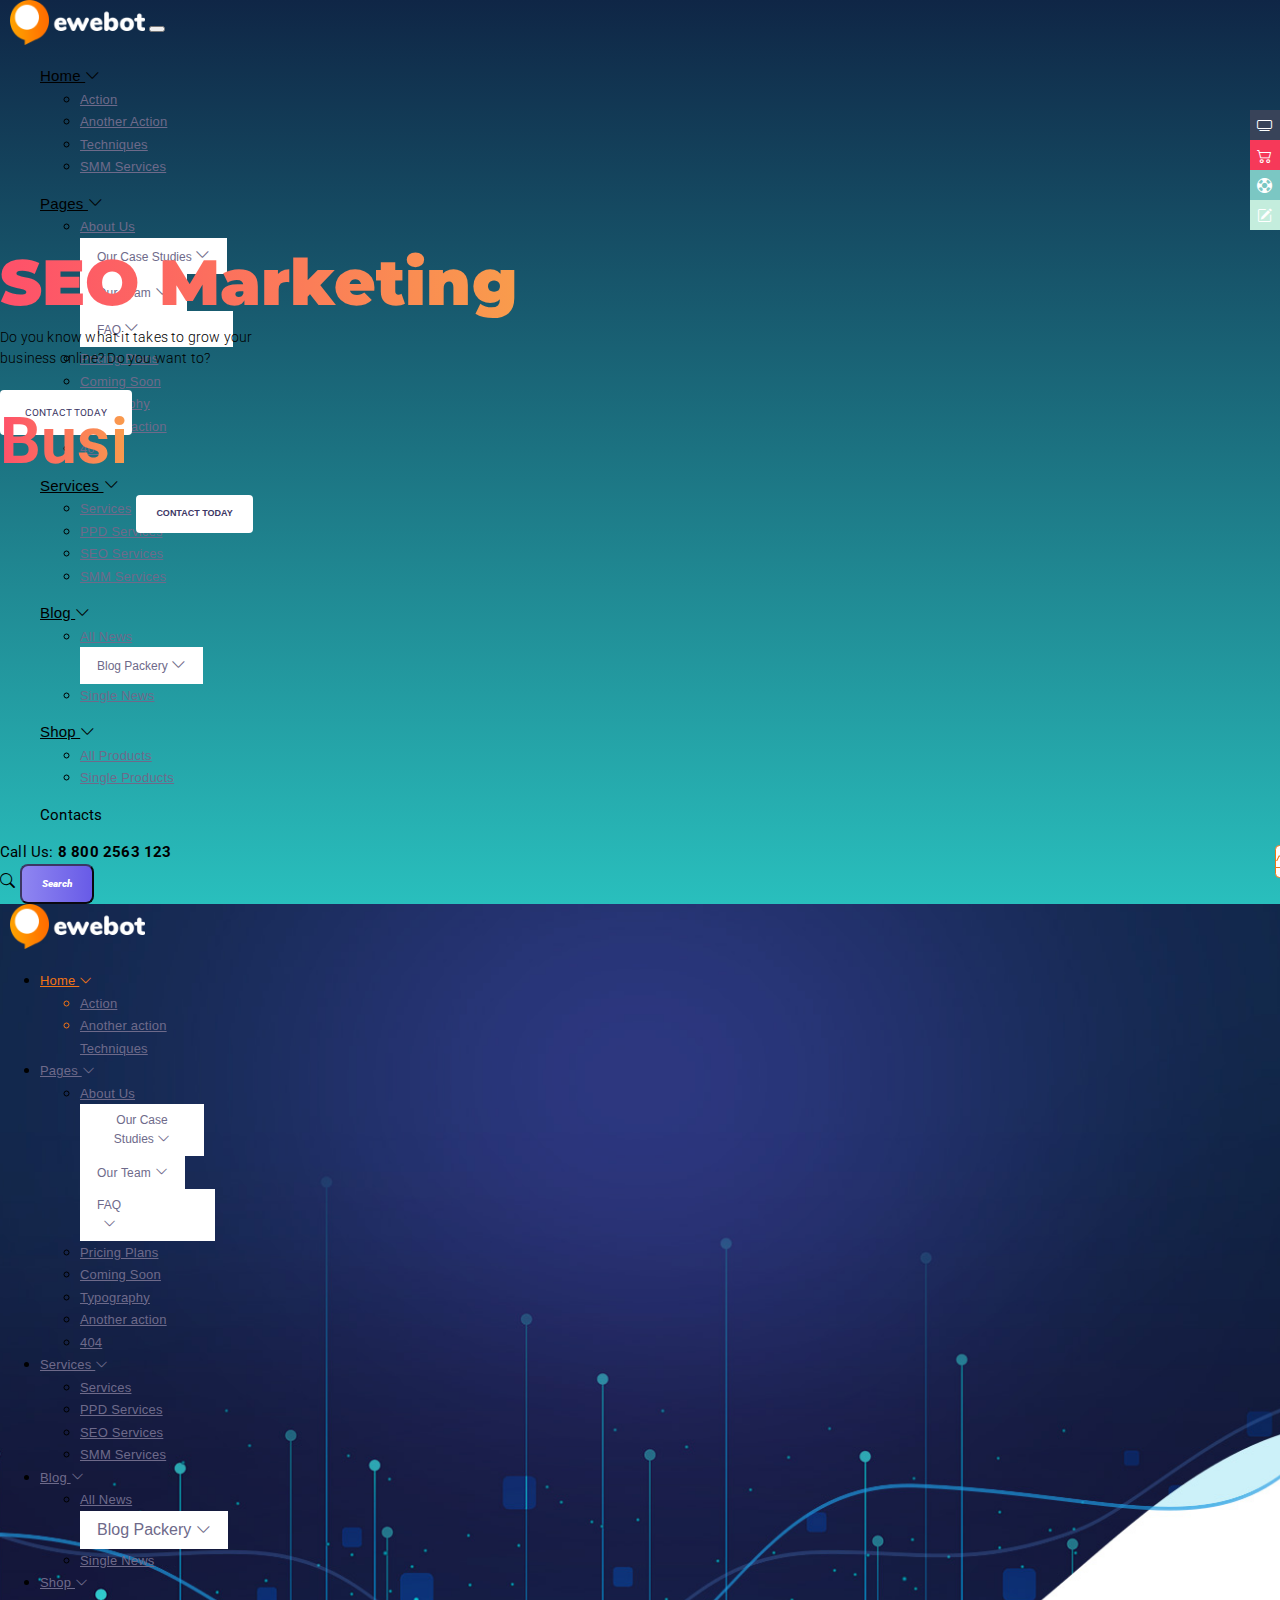
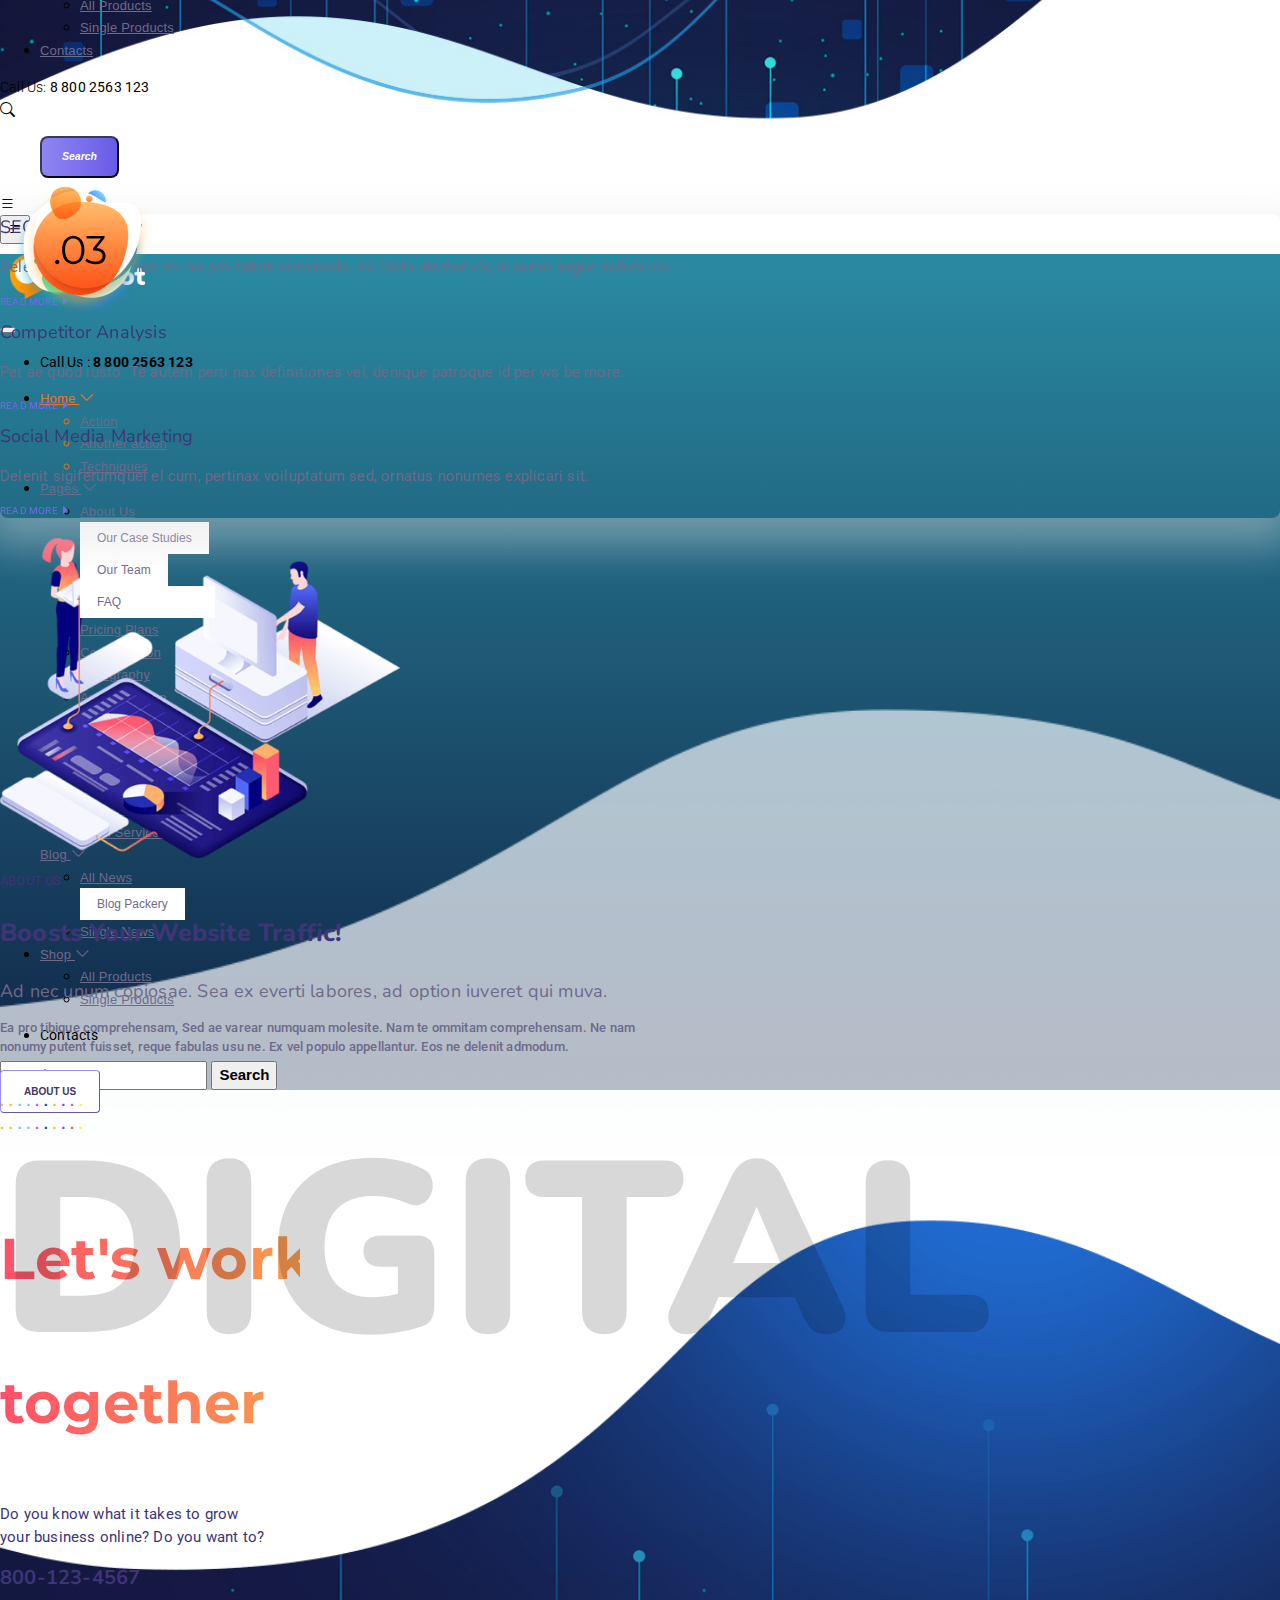
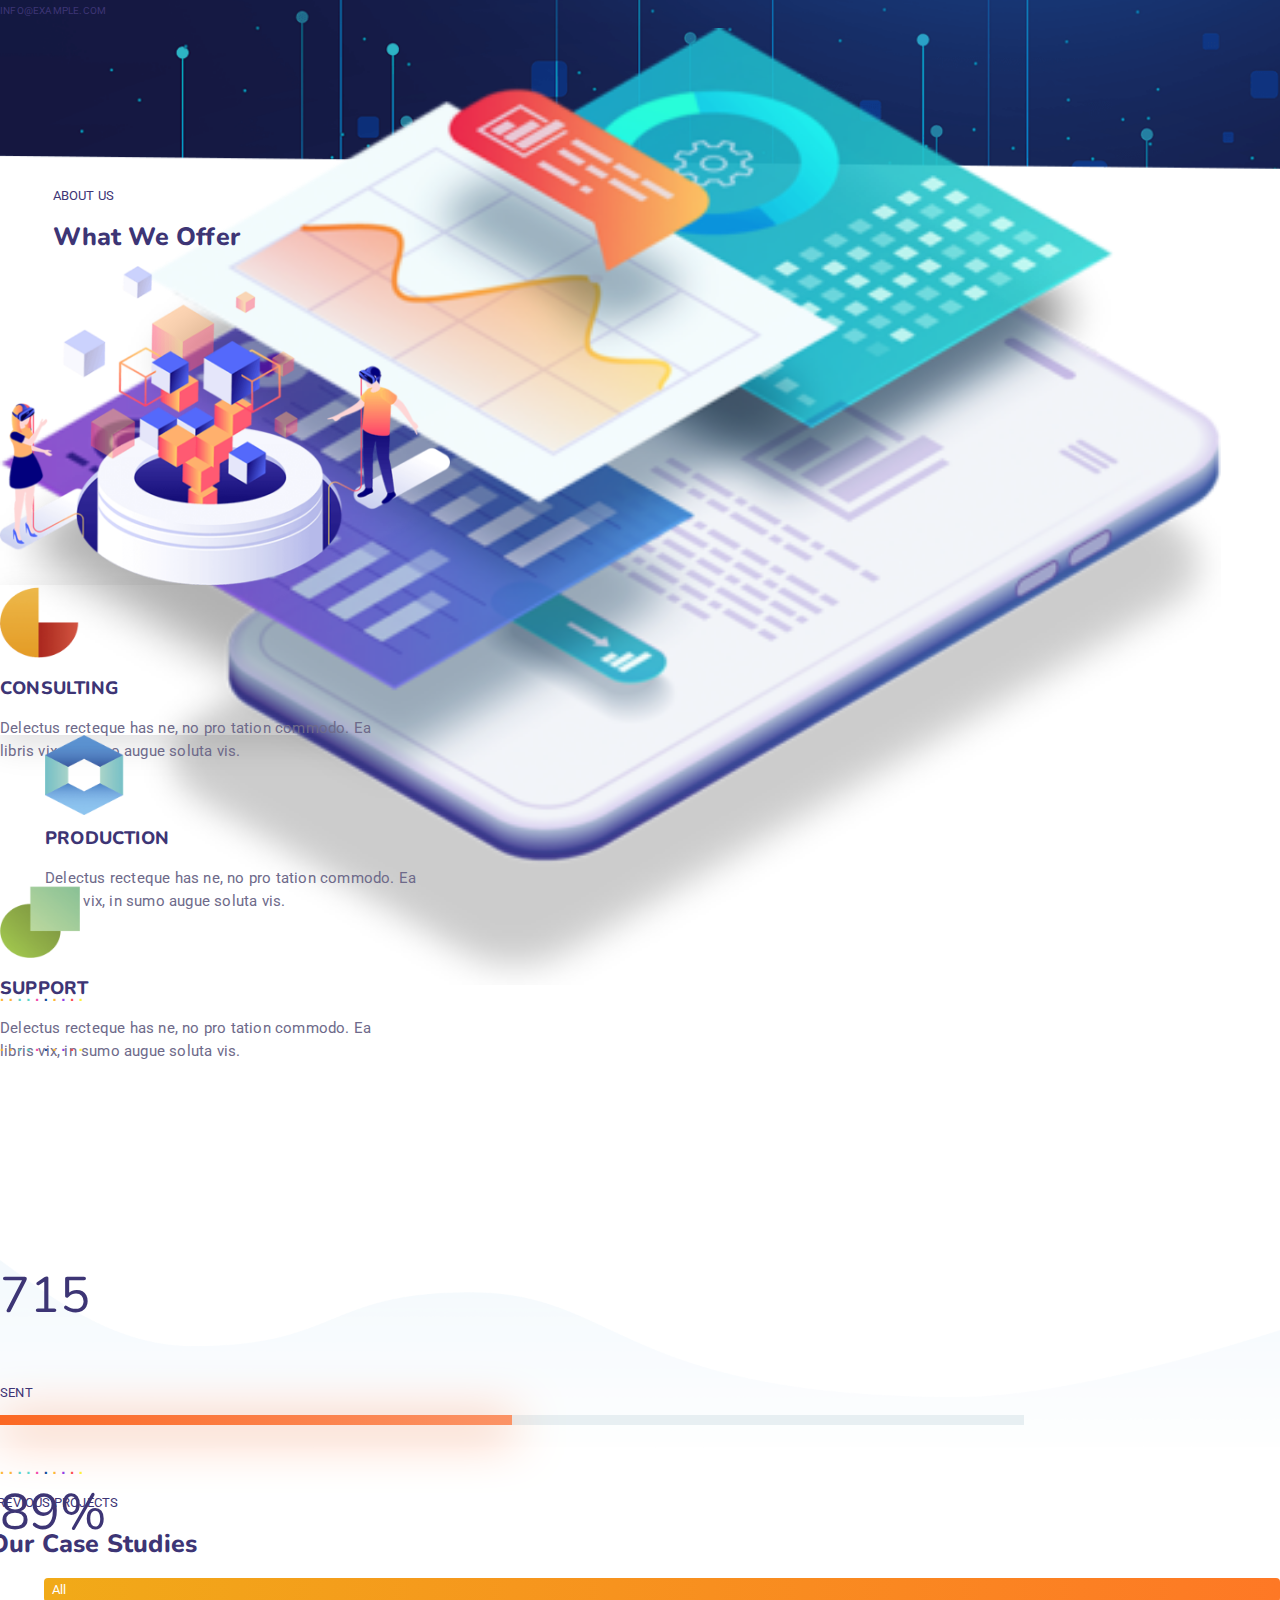
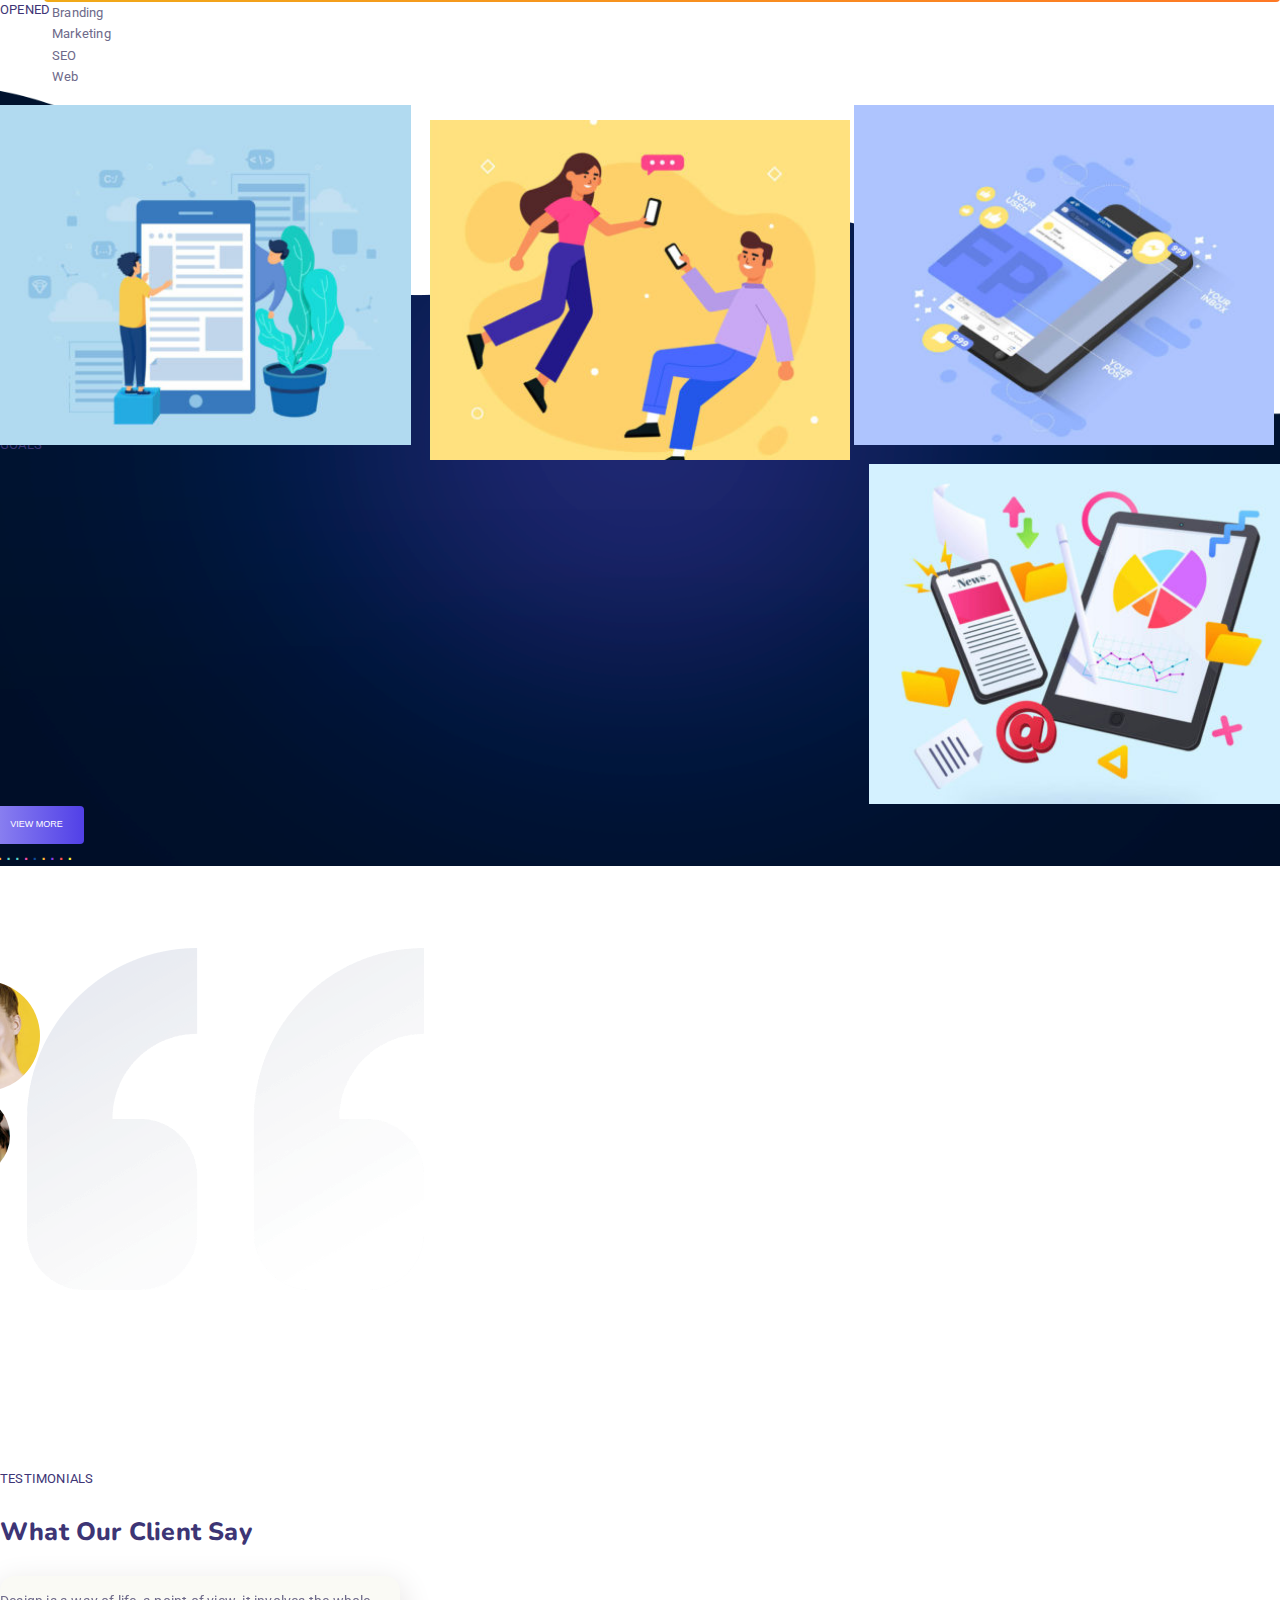
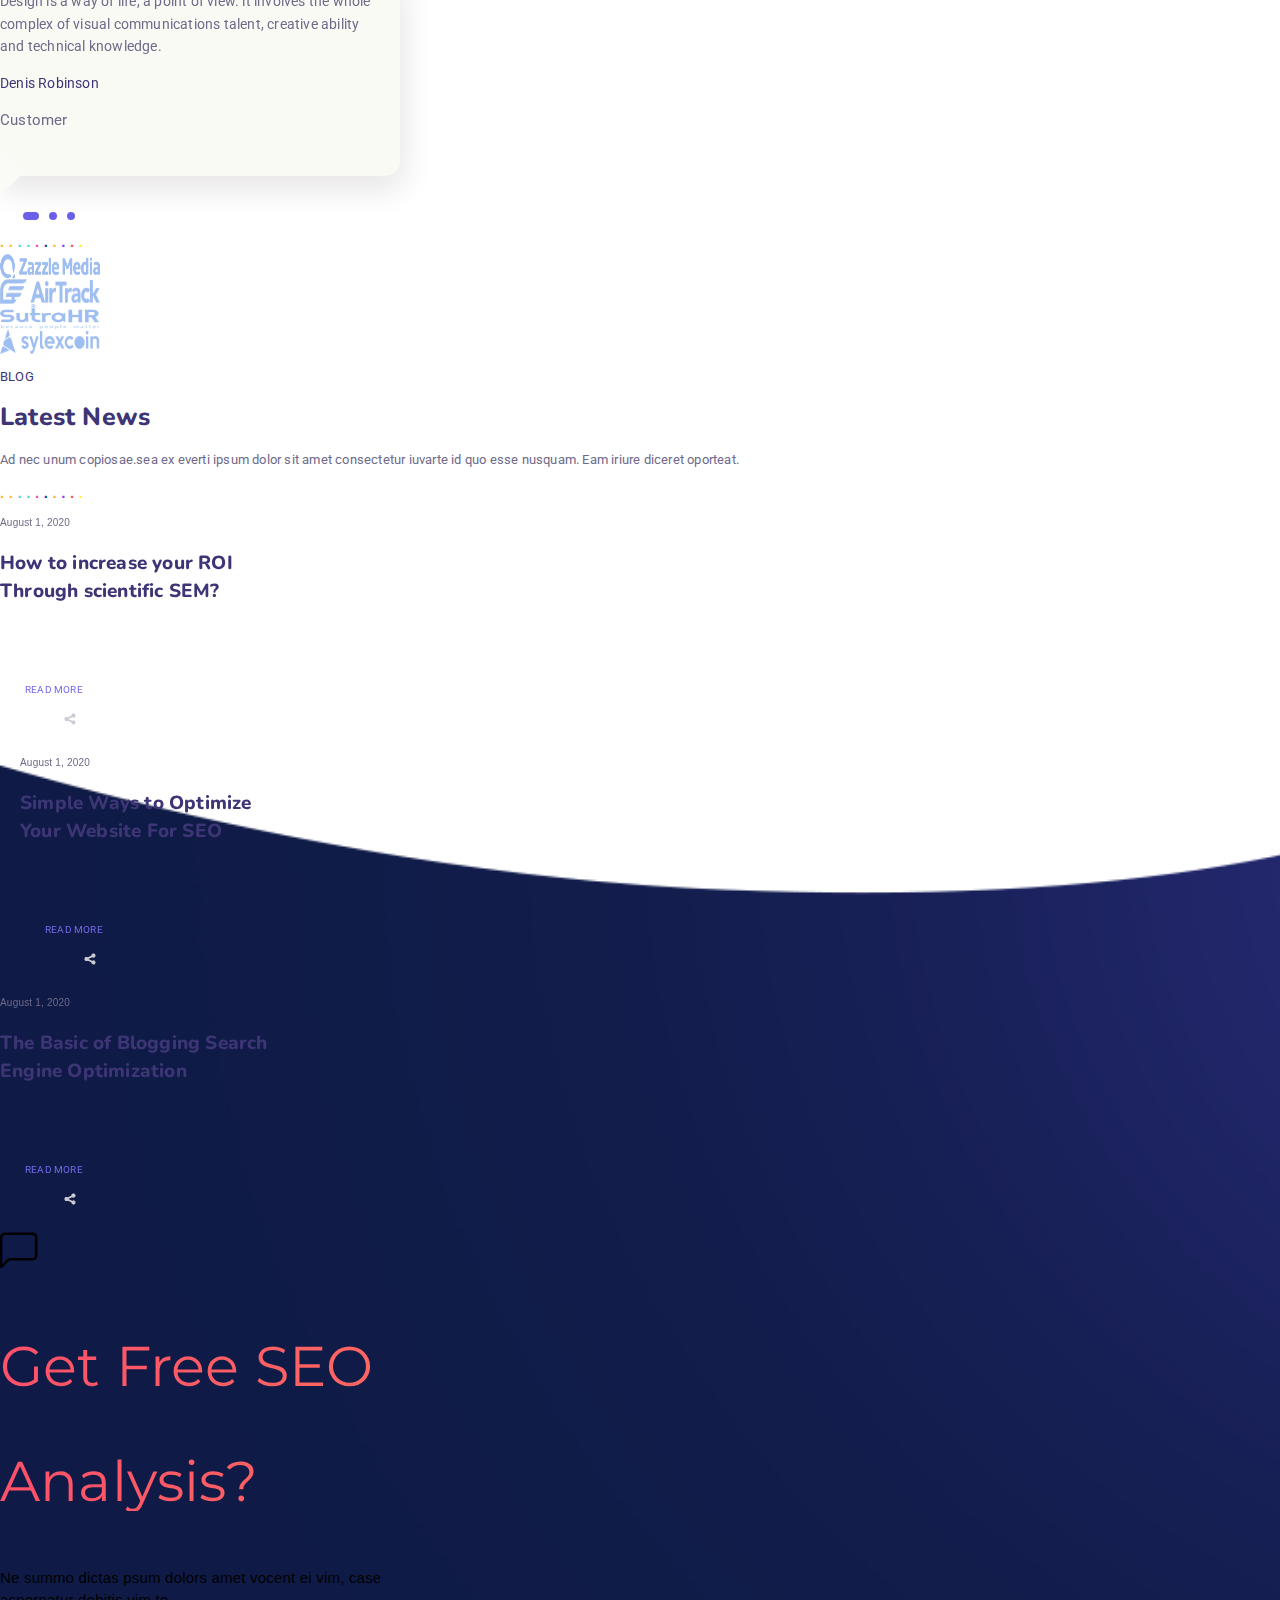
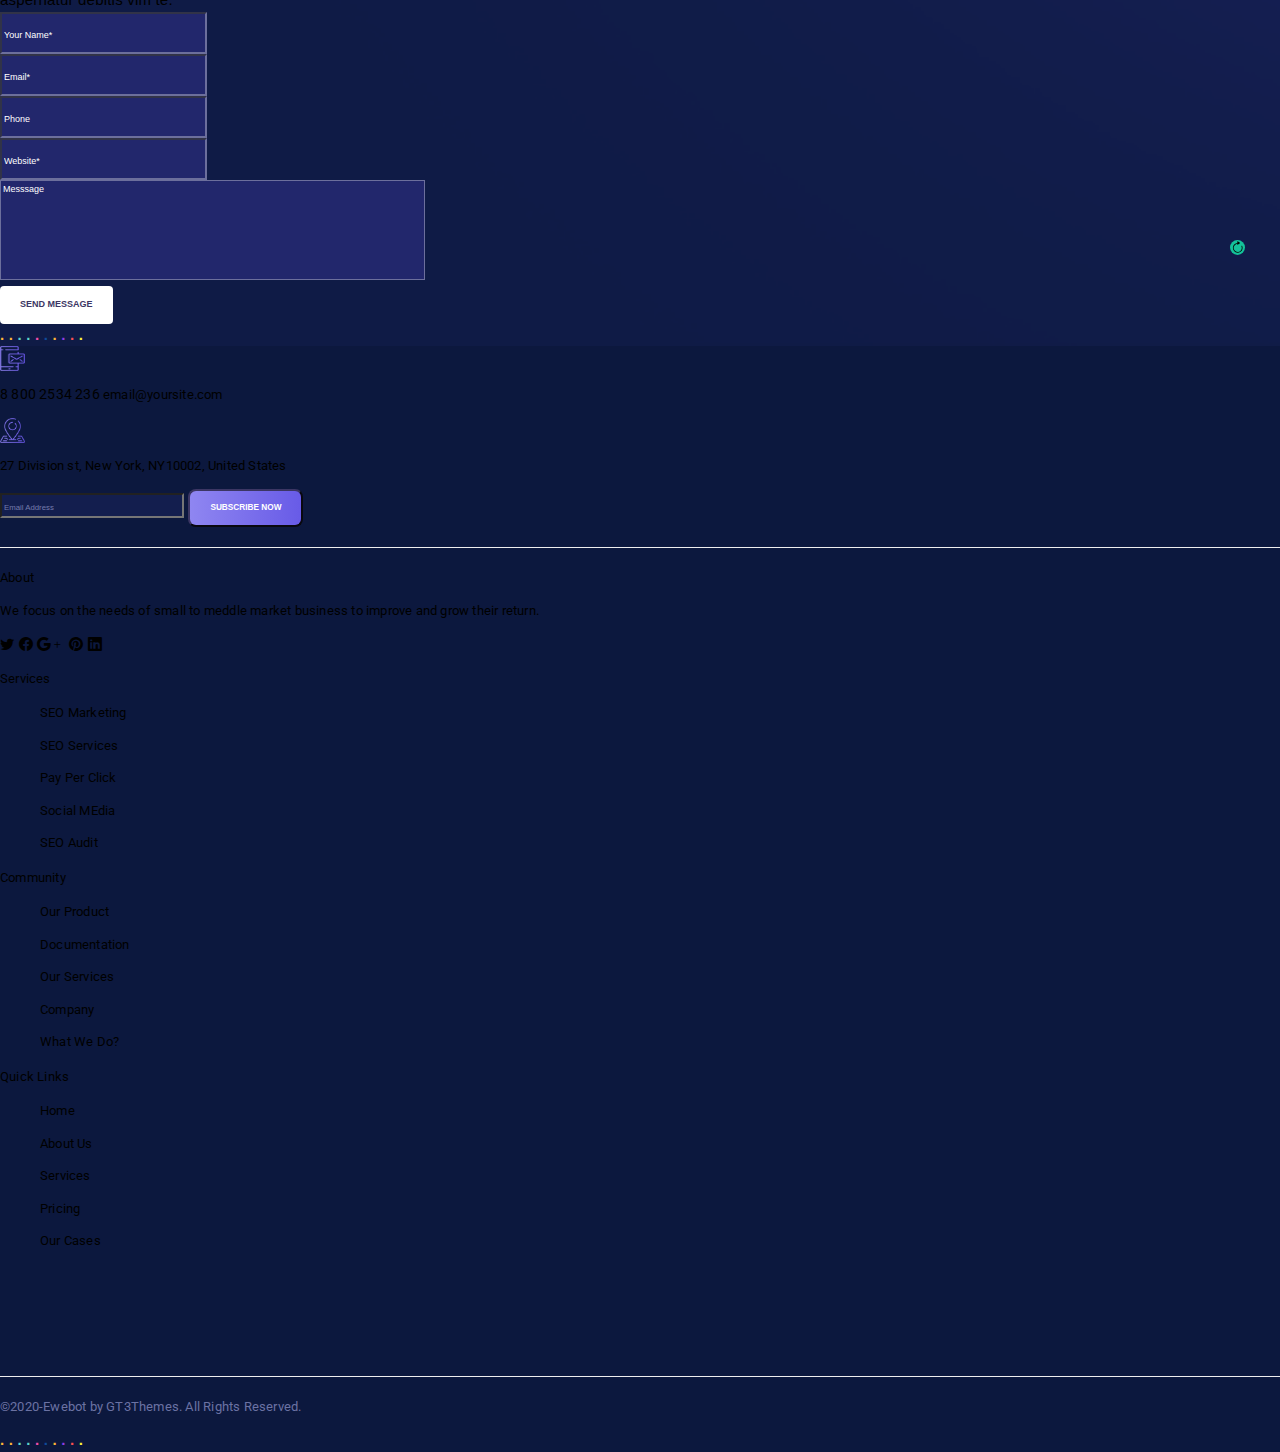
<file: index.html>
<!DOCTYPE html>
<html lang="en">
  <head>
    <meta charset="UTF-8" />
    <meta http-equiv="X-UA-Compatible" content="IE=edge" />
    <meta name="viewport" content="width=device-width, initial-scale=1.0" />
    <title>Project-3</title>
    <link rel="stylesheet" href="./custom.css" />
    <!-- bootStrap -->
    <link
      href="https://cdn.jsdelivr.net/npm/bootstrap@5.2.0/dist/css/bootstrap.min.css"
      rel="stylesheet"
      integrity="sha384-gH2yIJqKdNHPEq0n4Mqa/HGKIhSkIHeL5AyhkYV8i59U5AR6csBvApHHNl/vI1Bx"
      crossorigin="anonymous"
    />
    <!-- Bootstrap Icons -->
    <link
      rel="stylesheet"
      href="https://cdn.jsdelivr.net/npm/bootstrap-icons@1.9.1/font/bootstrap-icons.css"
    />
    <!-- w3School link -->
    <link rel="stylesheet" href="https://www.w3schools.com/w3css/4/w3.css">
    <!-- Owl Carousel -->
    <link rel="stylesheet" href="./owlcarousel/owl.carousel.min.css">
<link rel="stylesheet" href="./owlcarousel/owl.theme.default.min.css">
  </head>
  <body>
      <!-- Desktop-Navbar -->
      <div
       class="offcanvas offcanvas-end background-0" tabindex="-1" id="navbarToggleExternalContent" id="offcanvasNavbar"
       aria-labelledby="offcanvasNavbarLabel">
       <div class="offcanvas-header">
            <img class="page-icon-1" src="./images/topLeftIcon.png" />
            <button type="button" class="btn-close bg-light" data-bs-dismiss="offcanvas" aria-label="Close"></button>
          </div>
        <div class="offcanvas-body">
          <!-- 1 -->
              <ul class="nav-item dropdown nav-items-hide fontsize-8">
                <a
                  class="nav-link text-light hover-brown"
                  href="#"
                  role="button"
                  data-bs-toggle="dropdown"
                  aria-expanded="false"
                >
                  Home <i class="bi bi-chevron-down fontsize-8"></i>
                </a>
                <ul class="dropdown-menu ms-5 ps-1">
                  <li><a class="dropdown-item hover-brown" href="#">Action</a></li>
                  <li><a class="dropdown-item hover-brown" href="#">Another Action</a></li>
                  <li><a class="dropdown-item hover-brown" href="#">Techniques</a></li>
                  <li><a class="dropdown-item hover-brown" href="#">SMM Services</a></li>
                </ul>
              </ul>
            <!-- 2 -->
           
              <ul class="nav-item dropdown nav-items-hide fontsize-8">
                <a
                  class="nav-link text-light hover-brown"
                  href="#"
                  role="button"
                  data-bs-toggle="dropdown"
                  aria-expanded="false"
                >
                  Pages <i class="bi bi-chevron-down fontsize-8"></i>
                </a>
  
                <ul class="dropdown-menu ms-5 ps-1">
                  <li>
                    <a class="dropdown-item hover-brown" href="#">About Us</a>
                  </li>
                 <!-- 1 -->
                  <div class="nav-items">
                    <div class="dropdwn">
                      <button class="dropbtn hover-brown text-start fontsize-8 other-blue-text">Our Case Studies <i class="bi bi-chevron-down fontsize-8"></i></button>
                      <div class="dropdwn-content">
                        <a class="hover-brown rounded fontsize-8 pb-0" href="#">Case Studies Grid</a>
                        <a class="hover-brown rounded   fontsize-8 pb-0" href="#">Case Studies Packery</a>
                        <a class="hover-brown rounded fontsize-8" href="#">Single Cases</a>
                      </div>
                    </div>
                  </div>
                  <!-- drop-2 -->
                  <div class="nav-items">
                   <div class="dropdwn">
                    <div class="dropbtn hover-brown fontsize-8 other-blue-text me-5 pe-3">Our Team <i class="bi bi-chevron-down fontsize-8"></i></div>
                    <div class="dropdwn-content">
                      <a class="hover-brown rounded" href="#">Single Team</a>
                      
                    </div>
                  </div>
                  </div>
                  <!-- drop 3 -->
                  <div class="nav-items">
                    <div class="dropdwn">
                      <button class="dropbtn hover-brown fontsize-8 other-blue-text add-padd">FAQ <i class="bi bi-chevron-down fontsize-8"></i></button>
                      <div class="dropdwn-content">
                        <a class="hover-brown rounded pb-0" href="#">FAQ Varient I</a>
                        <a class="hover-brown rounded" href="#">FAQ Varient II</a>
                        
                      </div>
                    </div>
                  </div>
                  <li><a class="dropdown-item hover-brown" href="#">Pricing Plans</a></li>
                  <li><a class="dropdown-item hover-brown" href="#">Coming Soon</a></li>
                  <li><a class="dropdown-item hover-brown" href="#">Typography</a></li>
                  <li><a class="dropdown-item hover-brown" href="#">Another action</a></li>
  
                  <li>
                    <a class="dropdown-item hover-brown" href="#">404</a>
                  </li>
                </ul>
              </ul>
            
            <!-- 3 -->
            
              <ul class="nav-item dropdown nav-items-hide fontsize-8">
                <a
                  class="nav-link text-light hover-brown"
                  href="#"
                  role="button"
                  data-bs-toggle="dropdown"
                  aria-expanded="false"
                >
                  Services <i class="bi bi-chevron-down fontsize-8"></i>
                </a>
                <ul class="dropdown-menu ms-5 ps-1">
                  <li><a class="dropdown-item hover-brown" href="#">Services</a></li>
                  <li><a class="dropdown-item hover-brown" href="#">PPD Services</a></li>
                  <li><a class="dropdown-item hover-brown" href="#">SEO Services</a></li>
                  <li><a class="dropdown-item hover-brown" href="#">SMM Services</a></li>
                </ul>
              </ul>
            
            <!-- 4 -->
          
              <ul class="nav-item dropdown nav-items-hide fontsize-8">
                <a
                  class="nav-link text-light hover-brown"
                  href="#"
                  role="button"
                  data-bs-toggle="dropdown"
                  aria-expanded="false"
                >
                  Blog <i class="bi bi-chevron-down fontsize-8"></i>
                </a>
                <ul class="dropdown-menu ms-5 ps-1">
                  <li><a class="dropdown-item hover-brown" href="#">All News</a></li>
                  <!-- dropDown -->
                  <div class="dropdwn">
                    <button class="dropbtn hover-brown fontsize-8 other-blue-text me-4">Blog Packery <i class="bi bi-chevron-down fontsize-8"></i></button>
                    <div class="dropdwn-content">
                      <a class="hover-brown rounded pb-0" href="#">Blog Packery 2</a>
                      <a class="hover-brown rounded" href="#">Blog Packery 3</a>
                    
                    </div>
                  </div>
                  <li><a class="dropdown-item hover-brown" href="#">Single News</a></li>
                </ul>
              </ul>
            
            <!-- 5 -->
            <div class="nav-item">
              <ul class="nav-item dropdown nav-items-hide fontsize-8">
                <a
                  class="nav-link text-light hover-brown"
                  href="#"
                  role="button"
                  data-bs-toggle="dropdown"
                  aria-expanded="false"
                >
                  Shop <i class="bi bi-chevron-down fontsize-8"></i>
                </a>
                <ul class="dropdown-menu ms-5 ps-1">
                  <li><a class="dropdown-item hover-brown" href="#">All Products</a></li>
                  <li><a class="dropdown-item hover-brown" href="#">Single Products</a></li>
                </ul>
              </ul>
            </div>
            <!-- 6 -->
            <div class="nav-item ">
              <ul class="nav-item dropdown nav-items-hide">
              <p class="text-light hover-brown marg-top nav-items-hide fontsize-8">Contacts</p>
            </ul>
            </div>
          </ul>
          <form class="d-flex" role="search">
            <span class="text-light text-siz mob-number-top mt-1 pt-2 fontsize-8">
              Call Us: <b>8 800 2563 123</b></span
            > 
            <div class="dropdown dropstart mt-2 mx-4">
              <i class="bi bi-search text-light" type="button" data-bs-toggle="dropdown">
              </i>
              <span class="dropdown-menu bg-transparent ms-3 mt-4 border-0">
                <i><input class="input-bx form-control" type="search" placeholder="Search" aria-label="Search"/>
                  <button class="text-blue custom-button-mob"><b class="">Search</b></button></i>
              </span>
            </div>
        </div>
      </div>
      <div class="background-1">
      <nav class="navbar navbar-expand-lg bg-transparent">
        <div class="container-fluid">
          <img class="page-icon-1" src="./images/topLeftIcon.png" />
          <!-- 1 -->
          <div class="collapse navbar-collapse mt-2  ms-5" id="navbarSupportedContent ">
              <ul class="navbar-nav me-auto mb-2 mb-lg-0">
                <li class="nav-item">
                  <div class="nav-item dropdown brown-text nav-items-hide">
                    <a
                      class="nav-link brown-text fontsize-8"
                      href="#"
                      role="button"
                      data-bs-toggle="dropdown"
                      aria-expanded="false"
                    >
                      Home <i class="bi bi-chevron-down medium-txt-sz"></i>
                    </a>
                    <ul class="dropdown-menu anim-dropdwn  me-5">
                      <!-- dropdown in dropdown here -->
                      <li><a class="dropdown-item hover-brown " href="#">Action</a></li>
                      <li><a class="dropdown-item hover-brown" href="#">Another action</a></li>
                        <a class="dropdown-item hover-brown" href="#">Techniques</a>
                      </li>
                    </ul>
                  </div>
                <!-- 2 -->
                <li class="nav-item">
                  <div class="nav-item dropdown nav-items-hide">
                    <a
                      class="nav-link text-light hover-brown fontsize-8"
                      href="#"
                      role="button"
                      data-bs-toggle="dropdown"
                      aria-expanded="false"
                    >
                      Pages <i class="bi bi-chevron-down medium-txt-sz"></i>
                    </a>
      
                    <ul class="dropdown-menu widt">
                      <li>
                        <a class="dropdown-item hover-brown" href="#">About Us</a>
                      </li>
                     <!-- drop 1 -->
                      <div class="nav-items">
                        <div class="dropdwn">
                          <button class="dropbtn hover-brown text-start fontsize-8 other-blue-text">Our Case Studies <i class="bi bi-chevron-down medium-txt-sz"></i></button>
                          <div class="dropdwn-content anim-dropdwn">
                            <a class="hover-brown rounded  pb-0" href="#">Case Studies Grid</a>
                            <a class="hover-brown rounded fontsize-8 pb-0" href="#">Case&nbsp;Studies&nbsp;Packery</a>
                            <a class="hover-brown rounded fontsize-8" href="#">Single Cases</a>
                          </div>
                        </div>
                      </div>
                      <!-- drop-2 -->
                      <div class="nav-items">
                       <div class="dropdwn">
                        <div class="dropbtn hover-brown fontsize-8 other-blue-text me-5 pe-3">Our Team <i class="bi bi-chevron-down medium-txt-sz"></i></div>
                        <div class="dropdwn-content anim-dropdwn">
                          <a class="hover-brown rounded" href="#">Single Team</a>
                          
                        </div>
                      </div>
                      </div>
                      <!-- drop 3 -->
                      <div class="nav-items">
                        <div class="dropdwn">
                          <button class="dropbtn hover-brown fontsize-8 other-blue-text add-padd">FAQ <i class="bi bi-chevron-down medium-txt-sz"></i></button>
                          <div class="dropdwn-content anim-dropdwn">
                            <a class="hover-brown rounded pb-0" href="#">FAQ Varient I</a>
                            <a class="hover-brown rounded" href="#">FAQ Varient II</a>
                            
                          </div>
                        </div>
                      </div>
                      <li><a class="dropdown-item hover-brown" href="#">Pricing Plans</a></li>
                      <li><a class="dropdown-item hover-brown" href="#">Coming Soon</a></li>
                      <li><a class="dropdown-item hover-brown" href="#">Typography</a></li>
                      <li><a class="dropdown-item hover-brown" href="#">Another action</a></li>
      
                      <li>
                        <a class="dropdown-item hover-brown" href="#">404</a>
                      </li>
                    </ul>
                  </div>
                </li>
                <!-- 3 -->
              <li class="nav-item dropdown">
                  <div class="nav-item dropdown nav-items-hide">
                    <a
                      class="nav-link text-light hover-brown fontsize-8"
                      href="#"
                      role="button"
                      data-bs-toggle="dropdown"
                      aria-expanded="false"
                    >
                      Services <i class="bi bi-chevron-down medium-txt-sz"></i>
                    </a>
                    <ul class="dropdown-menu anim-dropdwn">
                      <li><a class="dropdown-item hover-brown" href="#">Services</a></li>
                      <li><a class="dropdown-item hover-brown" href="#">PPD Services</a></li>
                      <li><a class="dropdown-item hover-brown" href="#">SEO Services</a></li>
                      <li><a class="dropdown-item hover-brown" href="#">SMM Services</a></li>
                    </ul>
                  </div>
                </li>
                <!-- 4 -->
                <li class="nav-item">
                  <div class="nav-item dropdown nav-items-hide">
                    <a
                      class="nav-link text-light hover-brown fontsize-8"
                      href="#"
                      role="button"
                      data-bs-toggle="dropdown"
                      aria-expanded="false"
                    >
                      Blog <i class="bi bi-chevron-down medium-txt-sz"></i>
                    </a>
                    <ul class="dropdown-menu">
                      <li><a class="dropdown-item hover-brown" href="#">All News</a></li>
                      <!-- dropDown -->
                      <div class="dropdwn">
                        <button class="dropbtn-left hover-brown fontsize-8 other-blue-text me-4">Blog Packery <i class="bi bi-chevron-down fontsize-8"></i></button>
                        <div class="dropdwn-content-left anim-dropdwn">
                          <a class="hover-brown rounded pb-0" href="#">Blog Packery 2</a>
                          <a class="hover-brown rounded" href="#">Blog Packery 3</a>
                        
                        </div>
                      </div>
                      <li><a class="dropdown-item hover-brown" href="#">Single News</a></li>
                    </ul>
                  </div>
                </li>
                <!-- 5 -->
                <li class="nav-item">
                  <div class="nav-item dropdown nav-items-hide">
                    <a
                      class="nav-link text-light hover-brown fontsize-8"
                      href="#"
                      role="button"
                      data-bs-toggle="dropdown"
                      aria-expanded="false"
                    >
                      Shop <i class="bi bi-chevron-down medium-txt-sz"></i>
                    </a>
                    <ul class="dropdown-menu anim-dropdwn">
                      <li><a class="dropdown-item hover-brown" href="#">All Products</a></li>
                      <li><a class="dropdown-item hover-brown" href="#">Single Products</a></li>
                    </ul>
                  </div>
                </li>
                <!-- 6 -->
                <li class="nav-item">
                  <div class="nav-item dropdown nav-items-hide">
                    <a
                      class="nav-link text-light hover-brown fontsize-8"
                      href="#"
                      role="button"
                      data-bs-toggle="dropdown"
                      aria-expanded="false"
                    >
                      Contacts
                    </a>
                  </div>
                </li>
              </ul>
              <form class="d-flex" role="search">
                <span class="text-light text-siz mob-number-top mt-1 pt-2 fontsize-8 text-normal">
                  Call Us: <b class="fw-semibold">8 800 2563 123</b></span
                > 
                <div class="dropdown dropstart mt-2 mx-4">
                  <i class="bi bi-search text-light" type="button" data-bs-toggle="dropdown">
                  </i>
                  <ul class="dropdown-menu bg-transparent mt-4 border-0">
                    <i><input class=" input-bx form-control" type="search" placeholder="Search" aria-label="Search"/>
                      <button class="fontsize-8 text-blue custom-button-mob"><b>Search</b></button></i>
                  </ul>
                </div>
          <i
            class="bi-list d-block text-light fs-3 mt-2"
            data-bs-toggle="offcanvas"
            data-bs-target="#navbarToggleExternalContent"
            aria-controls="navbarToggleExternalContent"
            aria-expanded="false"
            aria-label="Toggle navigation"
          >
            <span class=""></span>
          </i>
        </div>
      </nav>
 <!-- Desktop-Navbar End-->

        <!--Mob-Nav -->
        <nav class="navbar bg-transparent d-md-none mob-nav-move"> 
          <div class="container-fluid">
            <a class="navbar-brand" href="#"></a>
              <button
                class="navbar-toggler border-0"
                type="button"
                data-bs-toggle="offcanvas"
                data-bs-target="#offcanvasNavbar"
                aria-controls="offcanvasNavbar"
              >
                <span class="bi-list fs-1 text-light disable-shadow"></span>
              </button>
            <div
              class="offcanvas offcanvas-end back-mob-menu"
              tabindex="-1"
              id="offcanvasNavbar"
              aria-labelledby="offcanvasNavbarLabel"
            >
              <div class="offcanvas-header">
                <h5 class="offcanvas-title ms-5 ps-5" id="offcanvasNavbarLabel">
                  <img class="page-icon-1" src="./images/topLeftIcon.png" />
                </h5>
                <button
                  type="button"
                  class="btn-close"
                  data-bs-dismiss="offcanvas"
                  aria-label="Close"
                ></button>
              </div>
              <div class="offcanvas-body">
                <ul class="navbar-nav justify-content-end flex-grow-1 pe-3">
                  <li class="nav-item">
                    <div class="row d-flex flex-row">
                      <div class="col-12 text-white mx-2"><p>Call Us : <b>8 800 2563 123</b></p></div>
                      
                    </div>
                  </li>
                  <div class="row">
                    <div class="col-6"></div>
                    <div class="col-6"></div>
                  </div>
                  <li class="nav-item">
                    <div class="nav-item dropdown px-2 brown-text nav-items-hide">
                      <a
                        class="nav-link brown-text "
                        href="#"
                        role="button"
                        data-bs-toggle="dropdown"
                        aria-expanded="false"
                      >
                        Home <i class="bi bi-chevron-down fontsize-8"></i>
                      </a>
                      <ul class="dropdown-menu ">
                        <!-- dropdown in dropdown here -->
                       
                        <li><a class="dropdown-item active-brown" href="">Action</a></li>
                        <li><a class="dropdown-item active-brown" href="">Another action</a></li>
                        <li><a class="dropdown-item active-brown" href="">Techniques</a></li>
                          
                        </li>
                      </ul>
                    </div>
                  </li>
                  <!-- 2 -->
                  <li class="nav-item ">
                    <div class="nav-item dropdown px-2 nav-items-hide">
                      <a
                        class="nav-link text-light hover-brown"
                        href="#"
                        role="button"
                        data-bs-toggle="dropdown"
                        aria-expanded="false"
                      >
                        Pages <i class="bi bi-chevron-down fontsize-8"></i>
                      </a>
        
                      <ul class="dropdown-menu z-index">
                        <li>
                          <a class="dropdown-item hover-brown" href="#">About Us</a>
                        </li>
                      <!-- 1 -->
                      <div class="nav-items">
                        <div class="dropdwn">
                          <button class="dropbtn hover-brown text-start fontsize-8 other-blue-text">Our Case Studies</button>
                        </div>
                      </div>
                      <!-- drop-2 -->
                      <div class="nav-items">
                       <div class="dropdwn">
                        <div class="dropbtn hover-brown fontsize-8 other-blue-text me-5 pe-3">Our Team</div>
                      </div>
                      </div>
                      <!-- drop 3 -->
                      <div class="nav-items">
                        <div class="dropdwn">
                          <button class="dropbtn hover-brown fontsize-8 other-blue-text add-padd">FAQ</button>
                        </div>
                      </div>
                        <li><a class="dropdown-item hover-brown" href="#">Pricing Plans</a></li>
                        <li><a class="dropdown-item hover-brown" href="#">Coming Soon</a></li>
                        <li><a class="dropdown-item hover-brown" href="#">Typography</a></li>
                        <li><a class="dropdown-item hover-brown" href="#">Another action</a></li>
        
                        <li>
                          <a class="dropdown-item hover-brown" href="#">404</a>
                        </li>
                      </ul>
                    </div>
                  </li>
                  <li class="nav-item dropdown">
                   <!-- 3 -->
                   <div class="nav-item px-2 nav-items-hide">
                    <a
                      class="nav-link text-light hover-brown"
                      href="#"
                      role="button"
                      data-bs-toggle="dropdown"
                      aria-expanded="false"
                    >
                      Services <i class="bi bi-chevron-down fontsize-8"></i>
                    </a>
                    <ul class="dropdown-menu">
                      <li><a class="dropdown-item hover-brown" href="#">Services</a></li>
                      <li><a class="dropdown-item hover-brown" href="#">PPD Services</a></li>
                      <li><a class="dropdown-item hover-brown" href="#">SEO Services</a></li>
                      <li><a class="dropdown-item hover-brown" href="#">SMM Services</a></li>
                    </ul>
                  </div>
                  </li>
                  <!-- 4 -->
                  <div class="nav-item dropdown px-2 nav-items-hide">
                    <a
                      class="nav-link text-light hover-brown"
                      href="#"
                      role="button"
                      data-bs-toggle="dropdown"
                      aria-expanded="false"
                    >
                      Blog <i class="bi bi-chevron-down fontsize-8"></i>
                    </a>
                    <ul class="dropdown-menu">
                      <li><a class="dropdown-item hover-brown" href="#">All News</a></li>
                      <!-- dropDown -->
                      <div class="dropdwn">
                        <button class="dropbtn hover-brown fontsize-8 other-blue-text me-4">Blog Packery</button>
                      </div>
                      <li><a class="dropdown-item hover-brown" href="#">Single News</a></li>
                    </ul>
                  </div>
                  <!-- 5 -->
                  <li class="nav-item dropdown px-2">
                    <div class="nav-item dropdown pe-2 nav-items-hide">
                      <a
                        class="nav-link text-light hover-brown"
                        href="#"
                        role="button"
                        data-bs-toggle="dropdown"
                        aria-expanded="false"
                      >
                        Shop <i class="bi bi-chevron-down fontsize-8"></i>
                      </a>
                      <ul class="dropdown-menu">
                        <li><a class="dropdown-item hover-brown" href="#">All Products</a></li>
                        <li><a class="dropdown-item hover-brown" href="#">Single Products</a></li>
                      </ul>
                    </div>
                  </li>
                  <!-- 6 -->
                  <li class="nav-item dropdown px-2">
                    <p class="text-light pe -2 hover-brown mt-2 pt-1 nav-items-hide">Contacts</p>
                  </li>
                </ul>
                <form class="d-flex" role="search">
                  <input
                    class="form-control me-2 border-0"
                    type="search"
                    placeholder="Search"
                    aria-label="Search"
                  />
                  <button class="fontsize-8 text-light mob-butn"><b>Search</b></button>
                </form>
              </div>
            </div>
        </nav>
        <!-- mob-nav End -->

         <!-- Back big Word -->
     <div class="row">
      <div class="d-flex justify-content-center relative-parent"><b class="background-word">DIGITAL</b> 
        <div class="d-flex flex-column mt-5 pt-5 fix-here hand-pointer">
          <i class="bi bi-tv mini-icon-1 pop-up-icon"></i>
          <i class="bi bi-cart2 mini-icon-2 pop-up-icon"></i>
          <i class="bi bi-life-preserver mini-icon-3 pop-up-icon"></i>
          <i class="bi bi-pencil-square mini-icon-4 pop-up-icon"></i>
      </div>
    </div>
  
        <!-- Big Top Sentances -->
        <div class="row  mt-4 lh-sm">
          <div class="z-index top-txt-move">
          <div class="col-sm-12 col-12 d-flex justify-content-center mob-gradient-top-text"> <p class="gradient-top-text mob-tx-sz"><b>SEO Marketing</b></p></div>
        <h1 class="">
          <span
             class="txt-rotate d-flex justify-content-center justify-content-sm-center move-top"
             data-period="50"
             data-rotate='["Business", "Solutions", "Services"]'></span>
        </h1>
        </div>
<!-- small Para & Button -->
<div class="row d-flex">
  <div class="col-12 d-flex justify-content-center cont-center z-index-needed">
      <p class=" text-light text-normal text-center letter-width move-this-top-1">Do you know what it takes to grow your business online? Do you want to?</p>
  </div>
  <div class="col-12 d-flex justify-content-center cont-center z-index-needed-btn">
<button class="button-57 text-center text-blue move-this-top fw-bold d-none d-sm-block"><span class="">CONTACT TODAY</span><span class="fontsize-8">Click to Contact</span></button>
<button class="fontsize-8 text-center text-blue custom-button d-sm-none move-this-top-2"><b>CONTACT TODAY</b></button>

  </div>
  </div>
  <!-- small Para & Button End-->
</div>
<!-- Big Top Sentances End-->
</div>
<!-- Back big Word End-->

<!-- Animation Dots -->
<div class="dot-container">
  <div class="dott1">.</div>
  <div class="dott2">.</div>
  <div class="dott3">.</div>
  <div class="dott4">.</div>
  <div class="dott5">.</div>
  <div class="dott6">.</div>
  <div class="dott7">.</div>
  <div class="dott8">.</div>
  <div class="dott9">.</div>
  <div class="dott10">.</div>
</div>
<!-- Animation Dots -->

  </div>
    <!-- Img Section End -->
     <!-- Container -->
    <div class="container-fluid">
       <!-- container-2 -->
     <div class="row d-flex mt-5">
      <div class="col-sm-7 col-11 card d-flex flex-md-row flex-sm-column m-auto box-border border-0 relative-parent">
        <div class="mb-3">
          <div class="d-flex justify-content-center">
          <div class=" miniIcon-1 hand-pointer">
             <p class="text-center mini-Icon-Txt fw-bolder text-light font-Montserrat">.01</p>
          </div>
        </div>
        <div class=" card-body  text-center mt-5 pt-5 px-3">
          <h5 class="card-title text-blue fs-5 fredoka-text fw-bold">SEO Consultancy</h5>
          <p class="card-text other-blue-text fontsize-8 ">Delectus, recteque has ne. no pro tation commodo. Ea libris utamur vix, in sumo augue soluta vis .</p>
          <p class="fontsize-small text-lite-blue hover-brown hand-pointer pt-3 mb-0">READ MORE <i class="bi bi-caret-right-fill "></i></p>
        </div>                          
      </div>
      <div class="mb-3">
        <div class="d-flex justify-content-center ">
          <div class=" miniIcon-2 hand-pointer">
             <p class="text-center mini-Icon-Txt fw-bolder text-light font-Montserrat ">.02</p>
          </div>
        </div>
        <div class=" card-body text-center mt-5 pt-5 px-0 ">
        <h5 class="card-title text-blue fs-5 fredoka-text fw-bold">Competitor Analysis</h5>
        <p class="card-text other-blue-text fontsize-8 ">Pet ae quod iusto. Te autem perti nax definitiones vel, denique patroque id per ws be more.</p>
        <p class="fontsize-small text-lite-blue hover-brown hand-pointer pt-3 mb-2">READ MORE <i class="bi bi-caret-right-fill"></i></p>
      </div>
    </div>
    <div class="mb-3 ">
      <div class="d-flex justify-content-center">
        <div class=" miniIcon-3 hand-pointer numb-space">
           <p class="text-center mini-Icon-Txt fw-bolder text-light font-Montserrat">.03</p>
        </div>
      </div>
      <div class=" card-body text-center mt-5 pt-5 mob-top-marg">
      <h5 class="card-title text-blue fs-5 fredoka-text fw-bold">Social Media Marketing</h5>
      <p class="card-text other-blue-text fontsize-8 ">Delenit sigiferumquel el cum, pertinax voiluptatum sed, ornatus nonumes explicari sit.</p>
      <p class="fontsize-small text-lite-blue hover-brown hand-pointer pt-3 mb-0 z-index">READ MORE <i class="bi bi-caret-right-fill"></i></p>
    </div>
  </div>
      </div>
    </div>
    <!-- container -2 End -->

    <!-- container - 3 -->
<div class="row bg-transparent-img mb-5 pb-5">
  <div class="row mt-5 pt-5 ">
    <div class="col-sm-6 col-12 d-flex justify-content-sx-cntr justify-content-end ">
      <img class="belowColorIcon" src="./images/connectSystem.png"/>
    </div>
    <div class="col-sm-6 col-12 d-flex flex-column"> 
      <section class="needing-width">
      <p class="cont-center medium-txt-sz text-blue p-0 m-0 ">ABOUT US</p>
      <p class="cont-center fredoka-text font-topic text-blue">Boosts Your Website Traffic!</p>
      <h5 class="other-blue-text fredoka-text">Ad nec unum copiosae. Sea ex everti labores, ad option iuveret qui muva.</h5>
      <p class="text-start other-blue-text needing-width-2 font-lite">Ea pro tibique comprehensam, Sed ae varear numquam molesite.
         Nam te ommitam comprehensam. Ne nam nonumy&nbsp;putent fuisset, reque fabulas usu ne. Ex vel populo&nbsp;appellantur. Eos ne delenit admodum.
       </p>
        <div class="cont-center">
        <button type="button" class="mob-cust-btn custom-button-2 mt-3 mb-5" ><b>ABOUT US</b></button>
      </div>
    </section>
  </div>
  </div>
    <!-- Animation Dots -->
    <div class="dot-container select">
      <div class="dott1">.</div>
      <div class="dott2">.</div>
      <div class="dott3">.</div>
      <div class="dott4">.</div>
      <div class="dott5">.</div>
      <div class="dott6">.</div>
      <div class="dott7">.</div>
      <div class="dott8">.</div>
      <div class="dott9">.</div>
      <div class="dott10">.</div>
    </div>  
  <!-- Animation Dots -->
  </div >
  <!-- container - 3 End -->

<!-- container-4 -->
<div class="row bg-3 d-flex mb-5 mob-mar">
  <div class="col-sm-2 col-0"></div>
  <div class="col-sm-3 col-6">
    <div class="width-size mob-pad-nothing lh-1">
      <p class="Gradient-mid-text d-inline">Let's&nbsp;work</p>
      <p class="Gradient-mid-text d-inline">together</p>
      <div class="lh-base">
      <p class="fontsize-8 text-blue width-sze mt-3">Do you know what it takes to grow your business online? Do you want to?</p>
      <h4 class="text-blue fredoka-text"><b class="">800-123-4567</b></h4>
      </div>
      <p class="text-blue fw-bold fontsize-small">INFO@EXAMPLE.COM</p>
    </div>
  </div>
  <div class="col-sm-5 col-12 ">
    <div class="d-flex cont-center">
    <img class="mt-2 cont-end pt-1 size-of-img " src="./images/work-together-480x376.png"/>
  </div>
  </div>
  <div class="col-sm-2 col-0"></div>
    <!-- Animation Dots -->
    <div class="dot-container select">
      <div class="dott1">.</div>
      <div class="dott2">.</div>
      <div class="dott3">.</div>
      <div class="dott4">.</div>
      <div class="dott5">.</div>
      <div class="dott6">.</div>
      <div class="dott7">.</div>
      <div class="dott8">.</div>
      <div class="dott9">.</div>
      <div class="dott10">.</div>
    </div>  
  <!-- Animation Dots -->
</div>
  <!-- container-4 End -->

<!-- container-5-->
<div class="row  mt-5 pt-5">
  <div class="col-sm-2 col-0"></div>
  <div class="col-sm-4 col-12 d-flex justify-content-end">
  <div class="row">
  <div class="row lh-1 me-0 pe-0">
    <div class="col-sm-6 col-12 marg-mob pe-0">
      <div class="">
        <p class="cont-center col-12 fw-bold medium-txt-sz text-blue mt-5 mb-2">ABOUT US</p>
        <h4 class="cont-center col-12 font-topic fredoka-text text-blue mb-2">What We Offer</h4>
      </div>
    </div>
    <div class="col-sm-6 col-0"></div>
  </div>
  <div class="col-12 d-flex justify-content-end mb-5">
  <img class="img-sz " src="./images/VrGaming.png"/>
  </div>
  </div>
  </div>
  <div class="col-sm-4 col-12 mt-5">
  <div class="row cont-center">
    <!-- 1 -->
    <div class="row">
      <div class="">
        <div class="card box-shdw rounded-5 border-wide mt-4 mb-3 pop-up-2" >
          <div class="card-body row hand-pointer">
            <div class="row">
              <div class="col-4 mt-3"><img class="sideIcon-size" src="./images/cont-5Img1.png"/></div>
              <div class="col-8 mt-1">
                <h5 class="card-title fredoka-text font-topic-card text-blue">CONSULTING</h5>
                <p class="card-text text-start other-blue-text fontsize-8">Delectus recteque has ne, no pro tation commodo. Ea libris vix, in sumo augue soluta vis.</p>    
              </div>
            </div>
            </div>
        </div>
    </div>
    </div>
    <!-- 2 -->
    <div class="row">
      <div class="marg-lft">
        <div class="card hand-pointer rounded-5 border-wide margn-l mb-3 pop-up-2" >
          <div class="card-body row">
            <div class="row">
              <div class="col-4 mt-3"><img class="sideIcon-size" src="./images/cont-5Img2.png"/></div>
              <div class="col-8 mt-1">
                <h5 class="card-title fredoka-text font-topic-card text-blue">PRODUCTION</h5>
                <p class="card-text text-start other-blue-text fontsize-8">Delectus recteque has ne, no pro tation commodo. Ea libris vix, in sumo augue soluta vis.</p>    
              </div>
            </div>
            </div>
        </div>
    </div>
    </div>
    <!-- 3 -->
    <div class="row">
      <div class="">
          <div class="card hand-pointer rounded-5 border-wide mb-3 pop-up-2" >
            <div class="card-body row">
              <div class="row">
                <div class="col-4 mt-3"><img class="sideIcon-size" src="./images/cont5Img3.png"/></div>
                <div class="col-8 mt-1">
                  <h5 class="card-title fredoka-text font-topic-card text-blue">SUPPORT</h5>
                  <p class="card-text text-start other-blue-text fontsize-8">Delectus recteque has ne, no pro tation commodo. Ea libris vix, in sumo augue soluta vis.</p>    
                </div>
              </div>
              </div>
          </div>
      </div>
    </div>
  </div>
  </div>
  <div class="col-sm-2 col-0"></div>
    <!-- Animation Dots -->
    <div class="dot-container select">
      <div class="dott1">.</div>
      <div class="dott2">.</div>
      <div class="dott3">.</div>
      <div class="dott4">.</div>
      <div class="dott5">.</div>
      <div class="dott6">.</div>
      <div class="dott7">.</div>
      <div class="dott8">.</div>
      <div class="dott9">.</div>
      <div class="dott10">.</div>
    </div>  
  <!-- Animation Dots -->
  </div>
  
  <!-- container-5 End -->

  <!-- container-6 -->
  <div class="mob-margin">
   <div class="row mt-5 bg-4 mb-5 ">
   <div class="col-sm-2"></div>
   <div class="col-sm-2 mt-2 ">
    <div class="ms-3">
    <p class="fnt-s text-blue font-nunito lh-1">715</p>
    <p class="text-blue medium-txt-sz">SENT</p>
    <div class="prog-back-col prog-width rounded-pill w3-tiny ">
      <div class="w3-container prog-shdw-1 prog-bar-1 rounded-pill" ></div>
    </div>
  </div>
  </div>
   <div class="col-sm-2 mt-2">
    <div class="ms-3">
    <p class="fnt-s text-blue font-nunito lh-1">89%</p>
    <p class="text-blue medium-txt-sz">OPENED</p>
    <div class="w3-light-grey prog-width rounded-pill w3-tiny">
      <div class="w3-container prog-shdw-2 prog-bar-2 rounded-pill" ></div>
    </div>
  </div>
  </div>
   <div class="col-sm-2 mt-2">
    <div class="ms-3">
    <p class="fnt-s text-blue font-nunito lh-1">70%</p>
    <p class="text-blue medium-txt-sz">CLICKED</p>
    <div class="w3-light-grey  prog-width rounded-pill w3-tiny">
      <div class="w3-container prog-shdw-3 rounded-pill  prog-bar-3" ></div>
    </div>
  </div>
  </div>
   <div class="col-sm-2 mt-2 mb-3 ">
    <div class="ms-3">
    <p class="fnt-s text-blue font-nunito lh-1">94%</p>
    <p class="text-blue medium-txt-sz">GOALS</p>
    <div class="w3-light-grey  prog-width rounded-pill w3-tiny">
      <div class="w3-container prog-shdw-4 rounded-pill prog-bar-4" ></div>
    </div>
  </div>
  </div>
  <div class="col-sm-2 d-none d-sm-block"></div>
  </div>
    <!-- Animation Dots -->
    <div class="dot-container select">
      <div class="dott1">.</div>
      <div class="dott2">.</div>
      <div class="dott3">.</div>
      <div class="dott4">.</div>
      <div class="dott5">.</div>
      <div class="dott6">.</div>
      <div class="dott7">.</div>
      <div class="dott8">.</div>
      <div class="dott9">.</div>
      <div class="dott10">.</div>
    </div>  
  <!-- Animation Dots -->
</div>
   <!-- container-6 End -->

   <!-- container-7 -->
   <div class="bg-5 mt-5 mb-5 pb-5">
 
    <div class="row gx-0">
      <div class="col-sm-2 col-0"></div>
      <div class="col-sm-8 col-12 mt-3">
          <div class="col-12 d-flex justify-content-center"><p class="medium-txt-sz text-blue mb-0">PREVIOUS PROJECTS</p></div>
          <div class="col-12 d-flex justify-content-center"><h3 class="fredoka-text font-topic text-blue font-nunito mt-0">Our Case Studies</h3></div>
      </div>
      <div class="col-sm-2"></div>
    </div>
    <div class="row mb-4">
      <div class="col-4"></div>
      <div class="col-4 mb-5">
          <div class="d-flex justify-content-around" >
            <ul id="myBtnContainer" class="d-flex flex-row ps-0 mt-2 pb-0 mb-0" >
              <p class="btons activ medium-txt-sz margin-filter pb-1 other-blue-text" onclick="filterSelection('all')">All</p>
              <p class="btons medium-txt-sz margin-filter other-blue-text popping" onclick="filterSelection('Branding')">Branding</p>
              <p class="btons medium-txt-sz margin-filter other-blue-text " onclick="filterSelection('Marketing')">Marketing</p>
              <p class="btons medium-txt-sz margin-filter other-blue-text " onclick="filterSelection('SEO')">SEO</p>
              <p class="btons medium-txt-sz margin-filter other-blue-text " onclick="filterSelection('Web')">Web</p>
            </ul>
          </div>
      </div>
      <div class="col-4 d-none d-sm-block"></div>
    </div>
    <div class="row">
    <div class="col-sm-2 col-0 gx-0 d-none d-sm-block"></div>
    <div class="col-sm-8 col-12">
      <div class="row d-flex justify-content-center flex-row">
    <div class="col-sm-6 col-5 inner big-card-img-1 rounded-5 popping filterDiv Branding Marketing marg-img-1 p-0 ">
        <img class="picture-sz" src="./images/1st-img.jpg"/>
        <p class="only-on-hover-1 mb-5 fredoka-text">Online Media Management</p>
    </div>
    <div class="col-sm-6 col-5 inner big-card-img-2 rounded-5 popping filterDiv Branding SEO marg-img-2 px-0 ">
      <img class="picture-sz" src="./images/2nd-img.jpg"/>
        <p class="only-on-hover-2 mb-5 fredoka-text">Mannix Marketing</p>
    </div>
    <div class="col-sm-6 col-5 inner big-card-img-3 rounded-5 popping filterDiv Marketing Web marg-img-3 p-0">
      <img class="picture-sz" src="./images/3rd-img.jpg"/>
        <p class="only-on-hover-3 text-light w-100 mb-5 fredoka-text">Twice Profit Than Before</p>
    </div>
    <div class="col-sm-6 col-5 inner big-card-img-4 rounded-5 popping filterDiv SEO marg-img-4 p-0">
      <img class="picture-sz" src="./images/4th-img.jpg"/>
        <p class="only-on-hover-4 text-light w-100 mb-5 fredoka-text">SEO Optimizationt</p>
    </div>
      </div>
    </div> 
    <div class="col-sm-2 col-0 d-none d-sm-block"></div>
    <div class="row">
      <div class="col-12 d-flex justify-content-center pe-0">
        <button class="fw-bold  gradient-btn mt-5 mb-3">VIEW MORE</button>
      </div>
    </div>
  </div>
  <!-- Animation Dots -->
  <div class="dot-container select">
    <div class="dott1">.</div>
    <div class="dott2">.</div>
    <div class="dott3">.</div>
    <div class="dott4">.</div>
    <div class="dott5">.</div>
    <div class="dott6">.</div>
    <div class="dott7">.</div>
    <div class="dott8">.</div>
    <div class="dott9">.</div>
    <div class="dott10">.</div>
  </div>  
<!-- Animation Dots -->
  </div>
   <!-- container-7 End -->

   <!-- container-8 -->
<div class="row mt-5 pt-5">
  <div class="col-sm-2"></div> 
  <div class="col-sm-4 ">
<div class="row bg-doublequotes">
  <div class="row">
    <div class="col-6">
      <div class="d-flex justify-content-center">
    <img class="img-1 floating-1" src="./images/img-1.png"/>
  </div>
  </div>
  <div class="col-6">
    <div class="d-flex justify-content-center">
  <img class="img-2 floating-2" src="./images/img-2.jpg"/>
</div>
</div>
  </div>
  <div class="row">
    <div class="col-12 ">
      <div class="d-flex justify-content-center">
    <img class="img-4 floating-4" src="./images/img-4.jpg"/>
  </div>
  </div>
  </div>
  <div class="row">
  <div class="col-6"><img class="img-3 floating-3" src="./images/img-3.png"/></div>
  <div class="col-6">
    <div class="d-flex justify-content-center">
  <img class="img-5 floating-5" src="./images/img-5.jpg"/>
</div>
</div>
</div>
  <div class="row">
    <div class="col-12 ">
      <div class="d-flex justify-content-center pe-5">
    <img class="img-this-6 floating-6" src="./images/img-6.png"/>
  </div>
  </div>
</div>
</div>
  </div>
  <div class="col-sm-4">
    <div class="row  lh-1 mob">
      <p class=" text-blue medium-txt-sz cont-center mb-2">TESTIMONIALS</p>
      <p class="text-blue font-nunito fredoka-text font-topic cont-center">What Our Client Say</p>
    </div>
    <div class="row">
      <div class="talk-bubble tri-right round btm-left">
        <div class="talktext">
          <div class="owl-carousel owl-theme mt-3">
            <div class="item hand-pointer">
              <p class="text-blue other-blue-text mb-5 ms-4 ps-1">Design is a way of life, a point of view. it involves the whole complex of visual communications talent,
                creative ability and technical knowledge.
              </p>
              <div class="lh-1">
              <p class="text-blue ms-4 ps-1 fw-bold">Denis Robinson</p>
              <p class="other-blue-text fontsize-8 ms-4 ps-1">Customer</p>
            </div>
            </div>
            <div class="item hand-pointer">
                <p class="text-blue other-blue-text mb-5 ms-4 ps-1">Design is a way of life, a point of view. it involves the whole complex of visual communications:talent,
                creative ability and technical knowledge.
               </p>
                <div class="lh-1">
                  <p class=" text-blue ms-4 ps-1 fw-bold">Silvia Garden</p>
                  <p class="other-blue-text fontsize-8 ms-4 ps-1">Customer</p>
                </div>
            </div>
            <div class="item hand-pointer">
              <p class="text-blue other-blue-text mb-5 ms-4 ps-1">Design is a way of life, a point of view. it involves the whole complex of visual communications:talent,
                creative ability and technical knowledge.
              </p>
              <div class="lh-1">
              <p class="text-blue ms-4 ps-1 fw-bold">Tommy Dents</p>
              <p class="other-blue-text fontsize-8 ms-4 ps-1">Customer</p>
              </div>
            </div>
        </div>
        </div>
    </div>
  </div>
</div>
<div class="col-sm-2"></div>
  <!-- Animation Dots -->
  <div class="dot-container select">
    <div class="dott1">.</div>
    <div class="dott2">.</div>
    <div class="dott3">.</div>
    <div class="dott4">.</div>
    <div class="dott5">.</div>
    <div class="dott6">.</div>
    <div class="dott7">.</div>
    <div class="dott8">.</div>
    <div class="dott9">.</div>
    <div class="dott10">.</div>
  </div>  
<!-- Animation Dots -->
</div>
<div class="row mt-5 pt-3">
  <div class="col-sm-2"></div>
  <div class="col-sm-2 col-12 d-flex justify-content-center mt-5"><img class="img-sze " src="./images/oneOf4-1.png"/></div>
  <div class="col-sm-2 col-12 d-flex justify-content-center mt-5"><img class="img-sze" src="./images/oneOf4-2.png"/></div>
  <div class="col-sm-2 col-12 d-flex justify-content-center mt-5"><img class="img-sze" src="./images/oneOf4-3.png"/></div>
  <div class="col-sm-2 col-12 d-flex justify-content-center mt-5"><img class="img-sze" src="./images/oneOf4-4.png"/></div>
  <div class="col-sm-2"></div>
</div>

   <!-- container-8 End -->

<!-- container-9 -->
<div class="row mt-5 pt-5 mb-5">
<div class="">

<div class="col-12 d-flex justify-content-center">
  <div class="row text-center">
    <p class=" medium-txt-sz text-blue mb-1">BLOG</p>
    <h3 class="font-nunito font-topic text-blue ">Latest News</h3>
  </div>
</div>
</div>
<div class="col-12 d-flex justify-content-center">
  <div class="row">
    <div class="col-2"></div>
    <div class="col-sm-8">
      <p class="other-blue-text text-center medium-txt-sz">Ad nec unum copiosae.sea ex everti ipsum dolor sit
      amet consectetur iuvarte id quo esse nusquam. Eam iriure diceret oporteat.</p>
    </div>
    <div class="col-2"></div>
  </div>
</div>
  <!-- Animation Dots -->
  <div class="dot-container select">
    <div class="dott1">.</div>
    <div class="dott2">.</div>
    <div class="dott3">.</div>
    <div class="dott4">.</div>
    <div class="dott5">.</div>
    <div class="dott6">.</div>
    <div class="dott7">.</div>
    <div class="dott8">.</div>
    <div class="dott9">.</div>
    <div class="dott10">.</div>
  </div>  
<!-- Animation Dots -->
</div>
<!-- container-9 End -->

   <!-- container-10 -->
   <div class="row bg-6">
     <div class="row pe-0">
      <div class="col-sm-2 col-0 d-none d-sm-block"></div>
      <div class="col-sm-8 col-12 mb-5 pe-0">
        <div class="row">
          <!-- 1 -->
          <div class="col-sm-4 col-12 cont-center px-0">
            <div class="text-swan mb-3">
            <div class="card hand-pointer prevent-overflow border-0 mb-4">
              <div class="card-body hands-Img height-fix">
                <h5 class="card-title fontsize-small grey-text fw-bold" >August 1, 2020</h5>
                <p class="card-text font-topic font-semi-big text-blue width-txt">How to increase your ROI<br>Through scientific SEM?</p>
                 <div class="row">
                <p class="col-6 text-lite-blue fontsize-small assemble-icon">READ MORE</p>
                <i class="col-6 d-flex justify-content-center bi bi-share-fill icn-sz"></i>
              </div>
              </div>
            </div>
          </div>
          </div>
           <!-- 2 -->
          <div class="col-sm-4 col-12 cont-center px-0">
            <div class="text-swan mb-3">
            <div class="card hand-pointer prevent-overflow space border-0 mb-4">
              <div class="card-body Teach-Img height-fix">
                <h5 class="card-title fontsize-small grey-text fw-bold" >August 1, 2020</h5>
                <p class="card-text font-topic font-semi-big text-blue width-txt">Simple Ways to Optimize<br>Your Website For SEO</p>
                <div class="row">
                  <p class="col-6 text-lite-blue fontsize-small assemble-icon">READ MORE</p>
                  <i class="col-6 d-flex justify-content-center bi bi-share-fill icn-sz"></i>
                </div>
              </div>
            </div>
          </div>
          </div>
          <!-- 3 -->
          <div class="col-sm-4 col-12 cont-center px-0">
            <div class="text-swan mb-3">
            <div class="card hand-pointer prevent-overflow border-0 mb-4">
              <div class="card-body specsTable-Img height-fix">
                <h5 class="card-title fontsize-small grey-text fw-bold" >August 1, 2020</h5>
                <p class="card-text font-topic font-semi-big text-blue width-txt">The Basic of Blogging Search<br>Engine Optimization</p>
                <div class="row">
                  <p class="col-6 text-lite-blue fontsize-small assemble-icon">READ MORE</p>
                  <i class="col-6 d-flex justify-content-center bi bi-share-fill icn-sz"></i>
                </div>
              </div>
            </div>
          </div>
          </div>
        </div>
      </div>
      <div class="col-sm-2 col-0 d-none d-sm-block"></div>
     </div>
     
      <div class="col-sm-2 col-0 d-none d-sm-block"></div>
      <div class="col-sm-4 col-12">
        <div class=" px-2">
          <div class="">
           <div class="row "><i class="bi bi-chat-left text-light msg-icn-sz"></i></div>
           <div class="l-height">
           <div class="row"><p class="Gradient-bottom-text">Get Free SEO</p></div>
           <div class="row"><p class="Gradient-bottom-text">Analysis?</p></div>
         </div>
         <div>
          <div class="text-light fontsize-8 p-0 txt-width">Ne summo dictas psum dolors amet vocent ei vim, case aspernatur debitis vim te.</div>
         </div>
          </div>
         </div>
      </div>
      <div class="col-sm-4 col-12 mt-4 pe-0">
        <div class="row ">
          <div class="col-sm-6 col-6 ps-0"><input  type="text" class="form-control fs-5 input-row-1 inp-col" placeholder="Your Name*"></div>
          <div class="col-sm-6 col-6 ps-0"><input  type="text" class="form-control input-row-1 fs-5 form-control inp-col" placeholder="Email*"></div>
        </div>
        <div class="row mt-3">
          <div class="col-sm-6 col-6 ps-0"><input  type="text" class="form-control input-row-1 fs-5 inp-col" placeholder="Phone"></div>
          <div class="col-sm-6 col-6 ps-0"> <input  type="text" class="form-control input-row-1 fs-5 inp-col" placeholder="Website*"></div>
        </div>
        <div class="row mt-3">
          <div class="col-sm-12 col-12 d-flex justify-content-center justify-content-center relative-parent ps-0">
            <textarea class=" form-control input-row-3 fs-5 inp-col icon-refresh " placeholder="Messsage" aria-label="With textarea"></textarea>
            <i class="refresh-icon bi-arrow-clockwise text-light"></i>
          </div>
          <div class="col-12 ob-btn cont-center ps-0">
            <button class="text-center text-blue custom-button mt-4 mb-5"><b>SEND MESSAGE</b></button>
        </div>
        </div>
      </div>
      <div class="col-sm-2 col-0 d-none d-sm-block"></div>
     <!-- Animation Dots -->
  <div class="dot-container select">
    <div class="dott1">.</div>
    <div class="dott2">.</div>
    <div class="dott3">.</div>
    <div class="dott4">.</div>
    <div class="dott5">.</div>
    <div class="dott6">.</div>
    <div class="dott7">.</div>
    <div class="dott8">.</div>
    <div class="dott9">.</div>
    <div class="dott10">.</div>
  </div>  
<!-- Animation Dots -->
  </div>
  <!-- container-10 End -->
    <!-- container-11 -->
    <div class="row bg-blue">
      <div class="row mb-5">
        <div class="col-sm-2 col-12"></div>
        <div class="col-sm-8 col-12">
          <div class="row mt-5 d-flex">
            <div class="col-sm-3 col-12 cont-center text-light mob-centr d-flex flex-row pe-0"><img class="last-icons me-2" src="./images/img_box-1.png"/><p class="medium-txt-sz text-normal-2"><span>8 800 2534 236</span> email@yoursite.com</p></div>
            <div class="col-sm-3 col-12 cont-center text-light d-flex flex-row ps-0"><img class="last-icons mt-1 me-2" src="./images/img_box-2.png"/><p class="medium-txt-sz text-normal-2">27 Division st, New York, NY10002, United States</p></div>
            <div class="col-sm-6 col-12">
              <!-- 2 -->
              <div class="input-group mb-3 ">
                <input type="text" class="form-control medium-txt-sz holder-col border-0 mob-centr inp-col-last" placeholder="Email Address" aria-describedby="basic-addon2">
                <button class="medium-txt-sz text-blue custom-button-last rounded"><b>SUBSCRIBE NOW</b></button>
              </div>
            </div>
          </div>
          <hr/>
        </div>
        <div class="col-sm-2"></div>
      </div>
  <div class="row mob-marg-lft pe-0"> 
    <div class="col-sm-2"></div>
    <div class="col-sm-2 col-6">
    <div class=" hand-pointer mb-5 mob-width">
      <div class="">
      <p class="text-light medium-txt-sz fw-bold">About</p>
        <p class="text-light medium-txt-sz text-normal-2 w-5 lh-lg mt-3">We focus on the needs of small
           to meddle market business to
            improve and grow their return.</p>
      <div class="">
        <i class="bi-twitter text-light socialM-icon-sz me-2 hover-brown"></i>
        <i class="bi-facebook text-light socialM-icon-sz mx-2 hover-brown"></i>
        <i class="bi bi-google text-light socialM-icon-sz mx-1 hover-brown"><i class="bi bi-plus text-light plus-icon-small hover-brown"></i></i>
      <i></i>
        <i class="bi bi-pinterest text-light socialM-icon-sz mx-1 hover-brown"></i>
        <i class="bi-linkedin text-light socialM-icon-sz mx-2 hover-brown"></i>  
      </div>
    </div>
  </div>
    </div>
    <div class="col-sm-2 col-6">
      <div class="hand-pointer">
      <p class="text-light medium-txt-sz fw-bold mb-4">Services</p>
      <ul class=" text-light make-text-same ps-0 lh-md ul-hover-brown lh-lg">
        <p class="mb-0 ms-0">SEO Marketing</p>
        <p class="mb-0 ms-0">SEO Services</p>
        <p class="mb-0 ms-0">Pay Per Click</p>
        <p class="mb-0 ms-0">Social MEdia</p>
        <p class="mb-0 ms-0">SEO Audit</p>
     </ul>
    </div>
    </div>
    <div class="col-sm-2 col-6 hand-pointer">
      <p class="text-light medium-txt-sz fw-bold mb-4">Community</p>
      <ul class="text-light make-text-same ps-0 lh-md ul-hover-brown lh-lg">
        <P class="mb-0 ">Our Product</P>
        <P class="mb-0 ">Documentation</P>
        <p class="mb-0 ">Our Services</p>
        <p class="mb-0 ">Company</p>
        <p class="mb-0 ">What We Do?</p>
      </ul>
    </div>
    <div class="col-sm-2 col-6 hand-pointer">
      <p class="text-light medium-txt-sz fw-bold mb-4">Quick Links</p>
      <ul class="text-light make-text-same ps-0 lh-md ul-hover-brown lh-lg">
        <P class="mb-0 ">Home</P>
        <P class="mb-0 ">About Us</P>
        <p class="mb-0 ">Services</p>
        <p class="mb-0 ">Pricing</p>
        <p class="mb-0 ">Our Cases</p>
      </ul>
      <br><br><br><br></p>
    </div>
    <div class="col-sm-2"></div>
  </div>
      <div class="row">
        <div class="col-sm-2"></div>
        <div class="col-sm-8">
          <div class="row ">
            <hr/>
            <p class="lite-blue-text medium-txt-sz cont-center">&#169;2020-Ewebot by GT3Themes. All Rights Reserved.</p>
          </div>
        </div>
        <div class="col-sm-1"></div>
        <div class=" fix-here-2"><div class="">
          <div class="row "></div>
          <dd class="row end-button"><a href="#" class="text-decoration-none tex-lit">^</a></dd>
          <div class="row"></div>
        </div>
      </div>
  </div>
    <!-- Animation Dots -->
    <div class="dot-container select">
      <div class="dott1">.</div>
      <div class="dott2">.</div>
      <div class="dott3">.</div>
      <div class="dott4">.</div>
      <div class="dott5">.</div>
      <div class="dott6">.</div>
      <div class="dott7">.</div>
      <div class="dott8">.</div>
      <div class="dott9">.</div>
      <div class="dott10">.</div>
    </div>  
  <!-- Animation Dots -->
</div>
     <!-- container-11 End -->

    </div>

    <!-- JS From Here -->
  
    <!-- filter Data -->
    <script>

    </script>
    
    <!-- Owl Carousel JS -->
    <script src="./owlcarousel/jquery.min.js"></script>
<script src="./owlcarousel/owl.carousel.min.js"></script>
<script src="./owlcarousel/owl.carousel.js"></script>
<script>
 
</script>
    <script
      src="https://cdn.jsdelivr.net/npm/bootstrap@5.2.0/dist/js/bootstrap.bundle.min.js"
      integrity="sha384-A3rJD856KowSb7dwlZdYEkO39Gagi7vIsF0jrRAoQmDKKtQBHUuLZ9AsSv4jD4Xa"
      crossorigin="anonymous"
    >
  </script>
    <!-- external JS -->
    <script src="./script.js"></script>
    <!-- jQuery -->
    <script src="https://ajax.googleapis.com/ajax/libs/jquery/3.6.0/jquery.min.js"></script>
    <script>

    </script>
  </body>
</html>
</file>
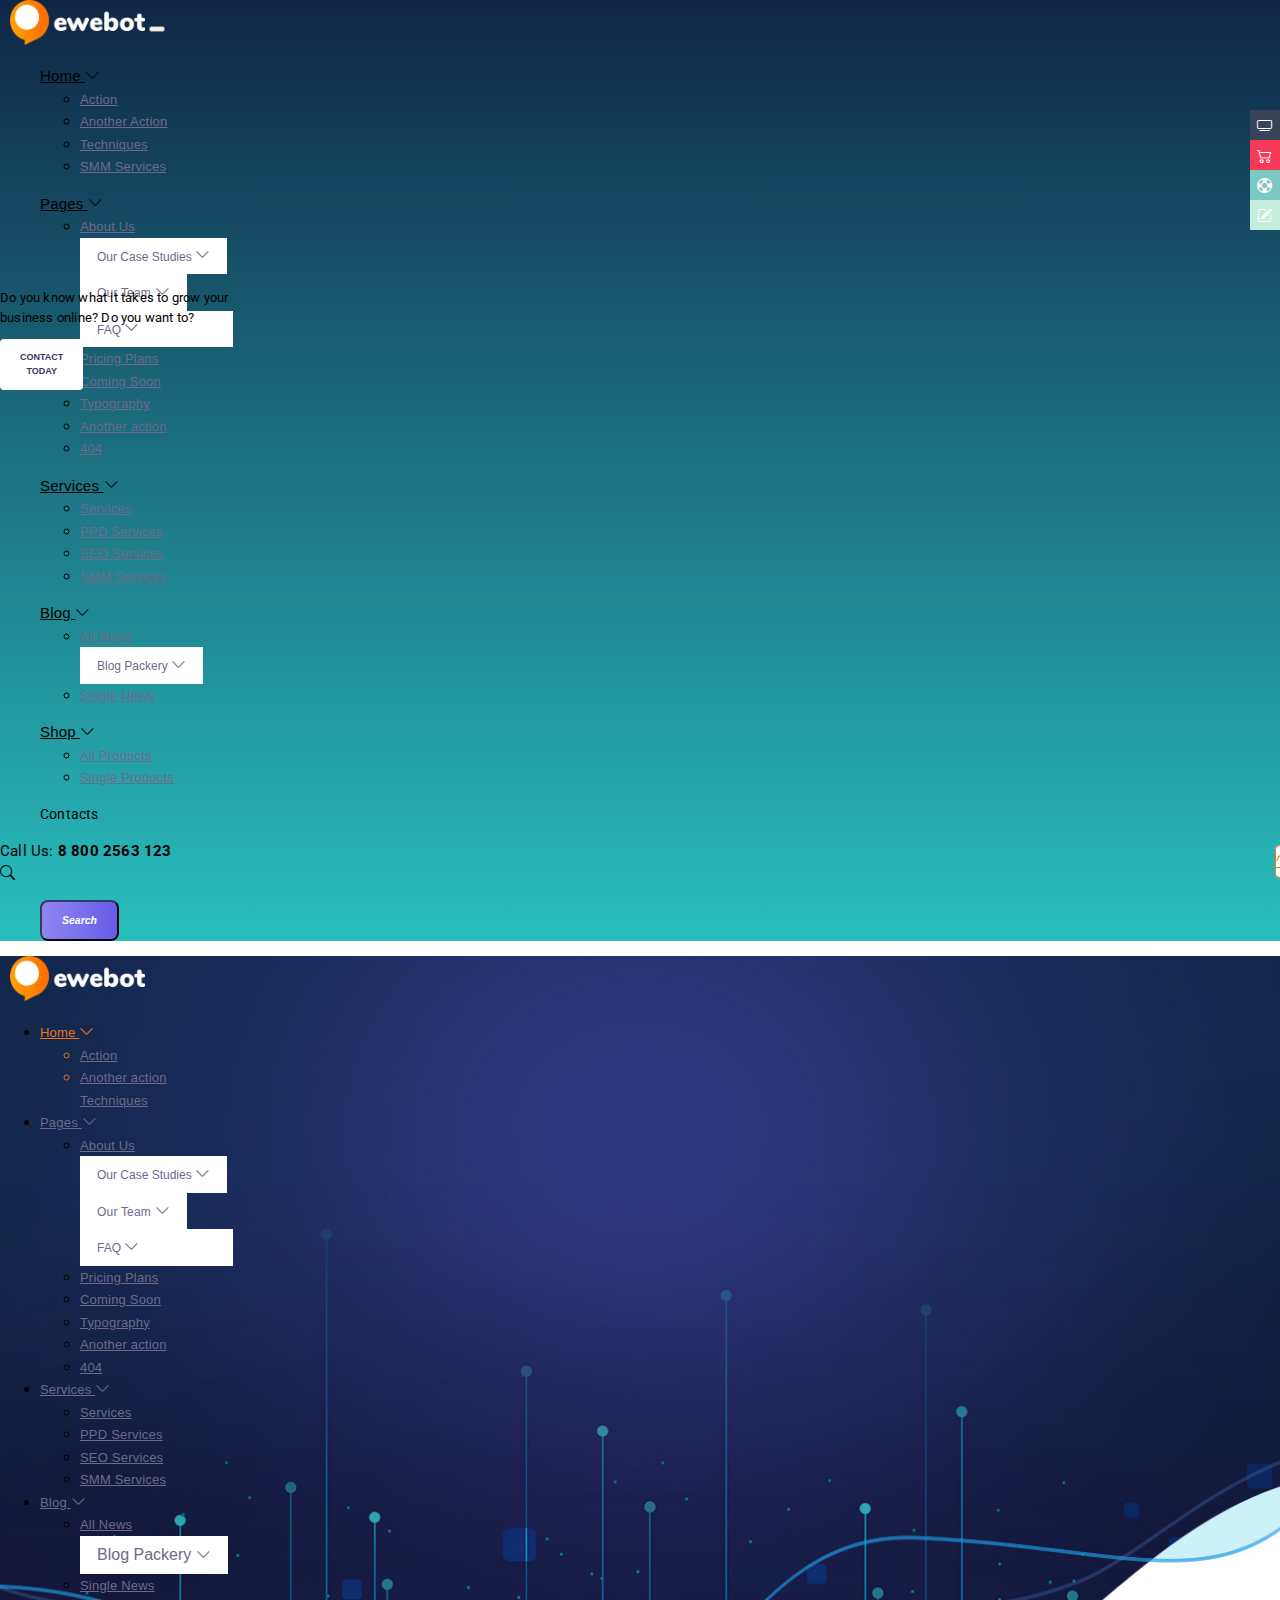
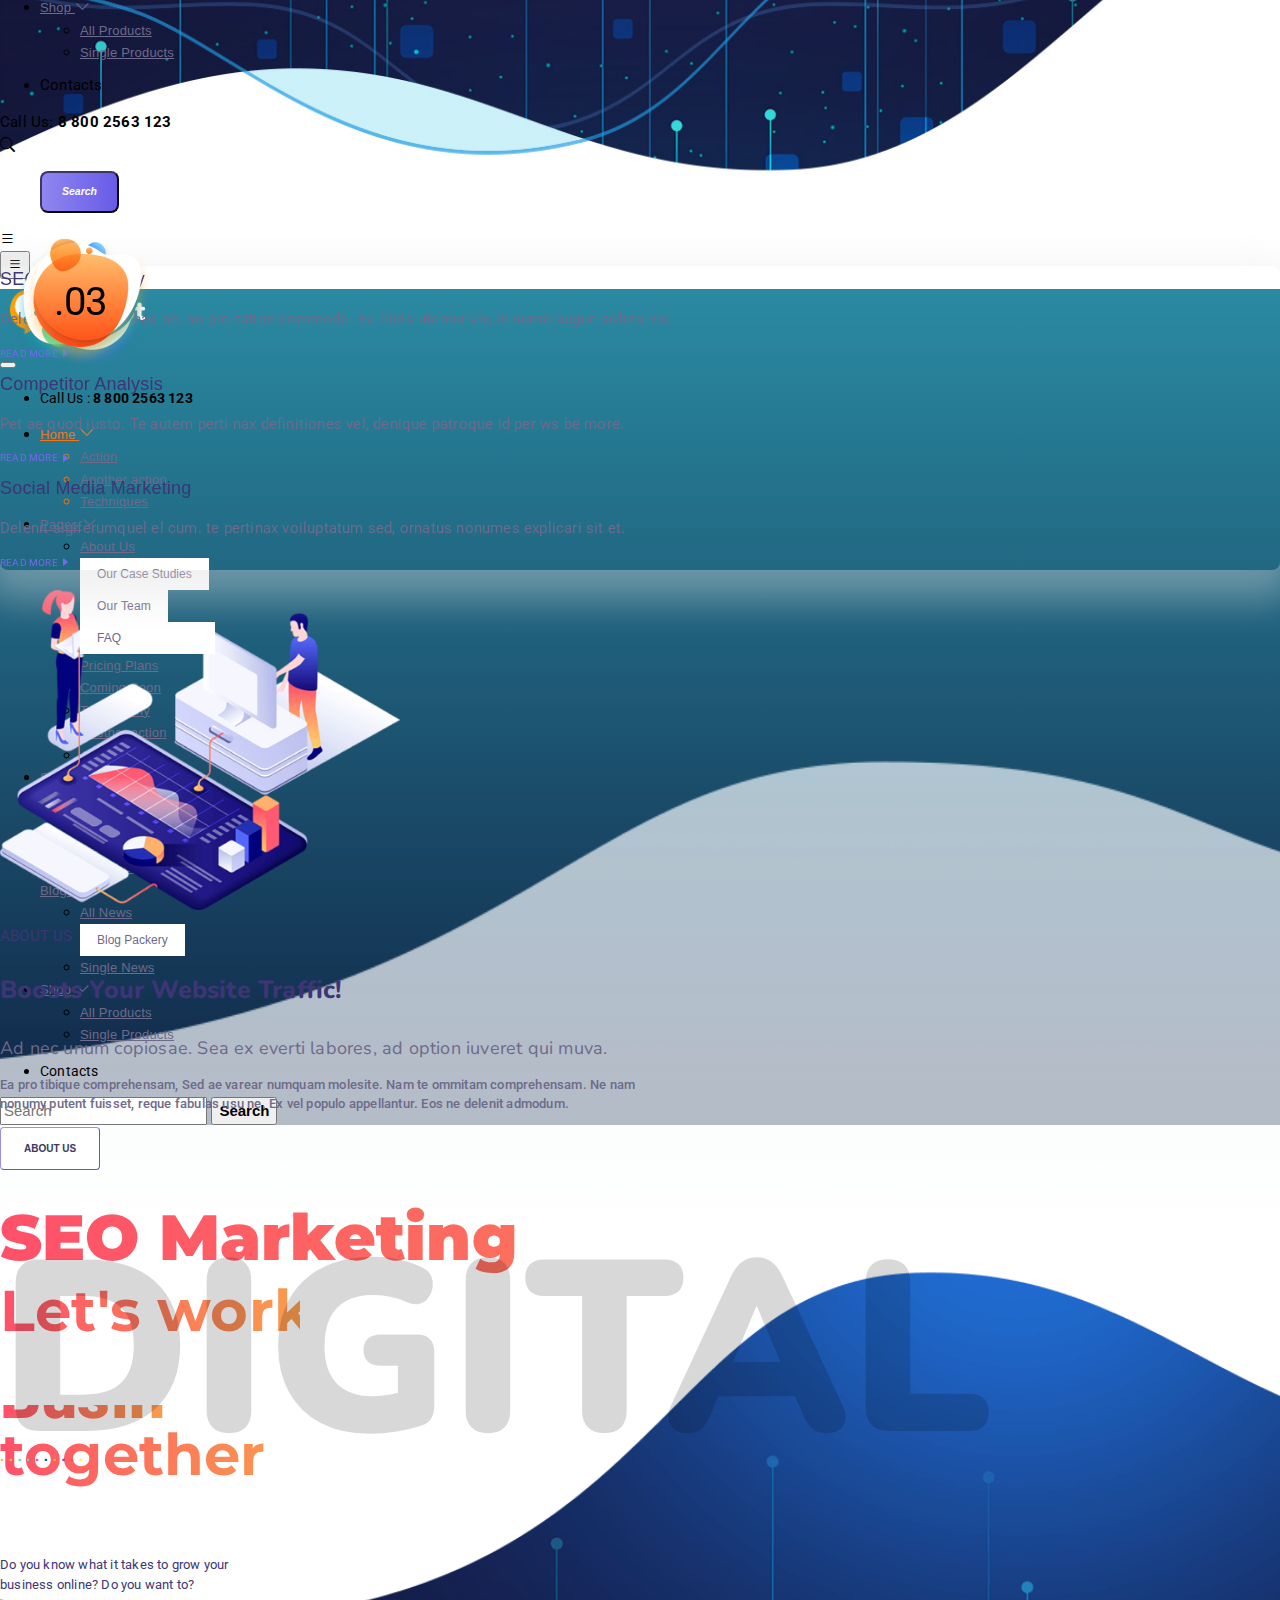
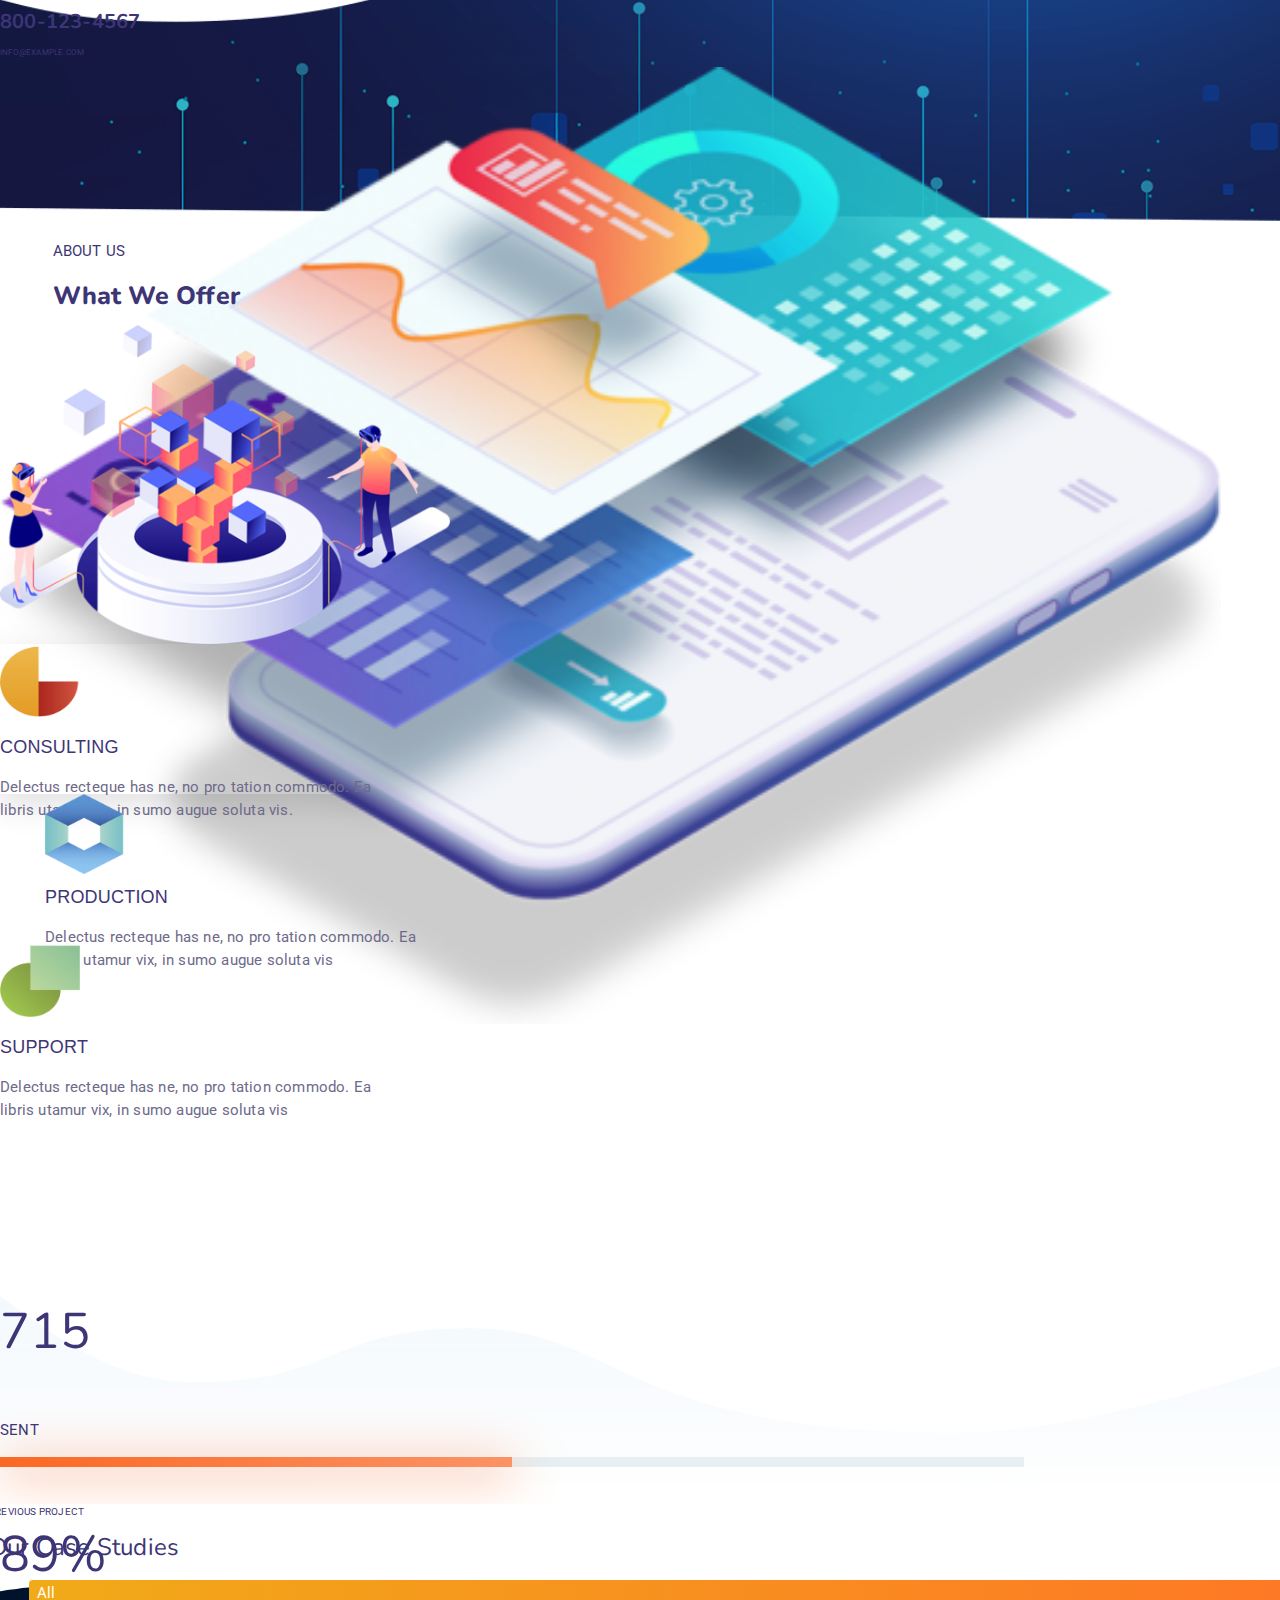
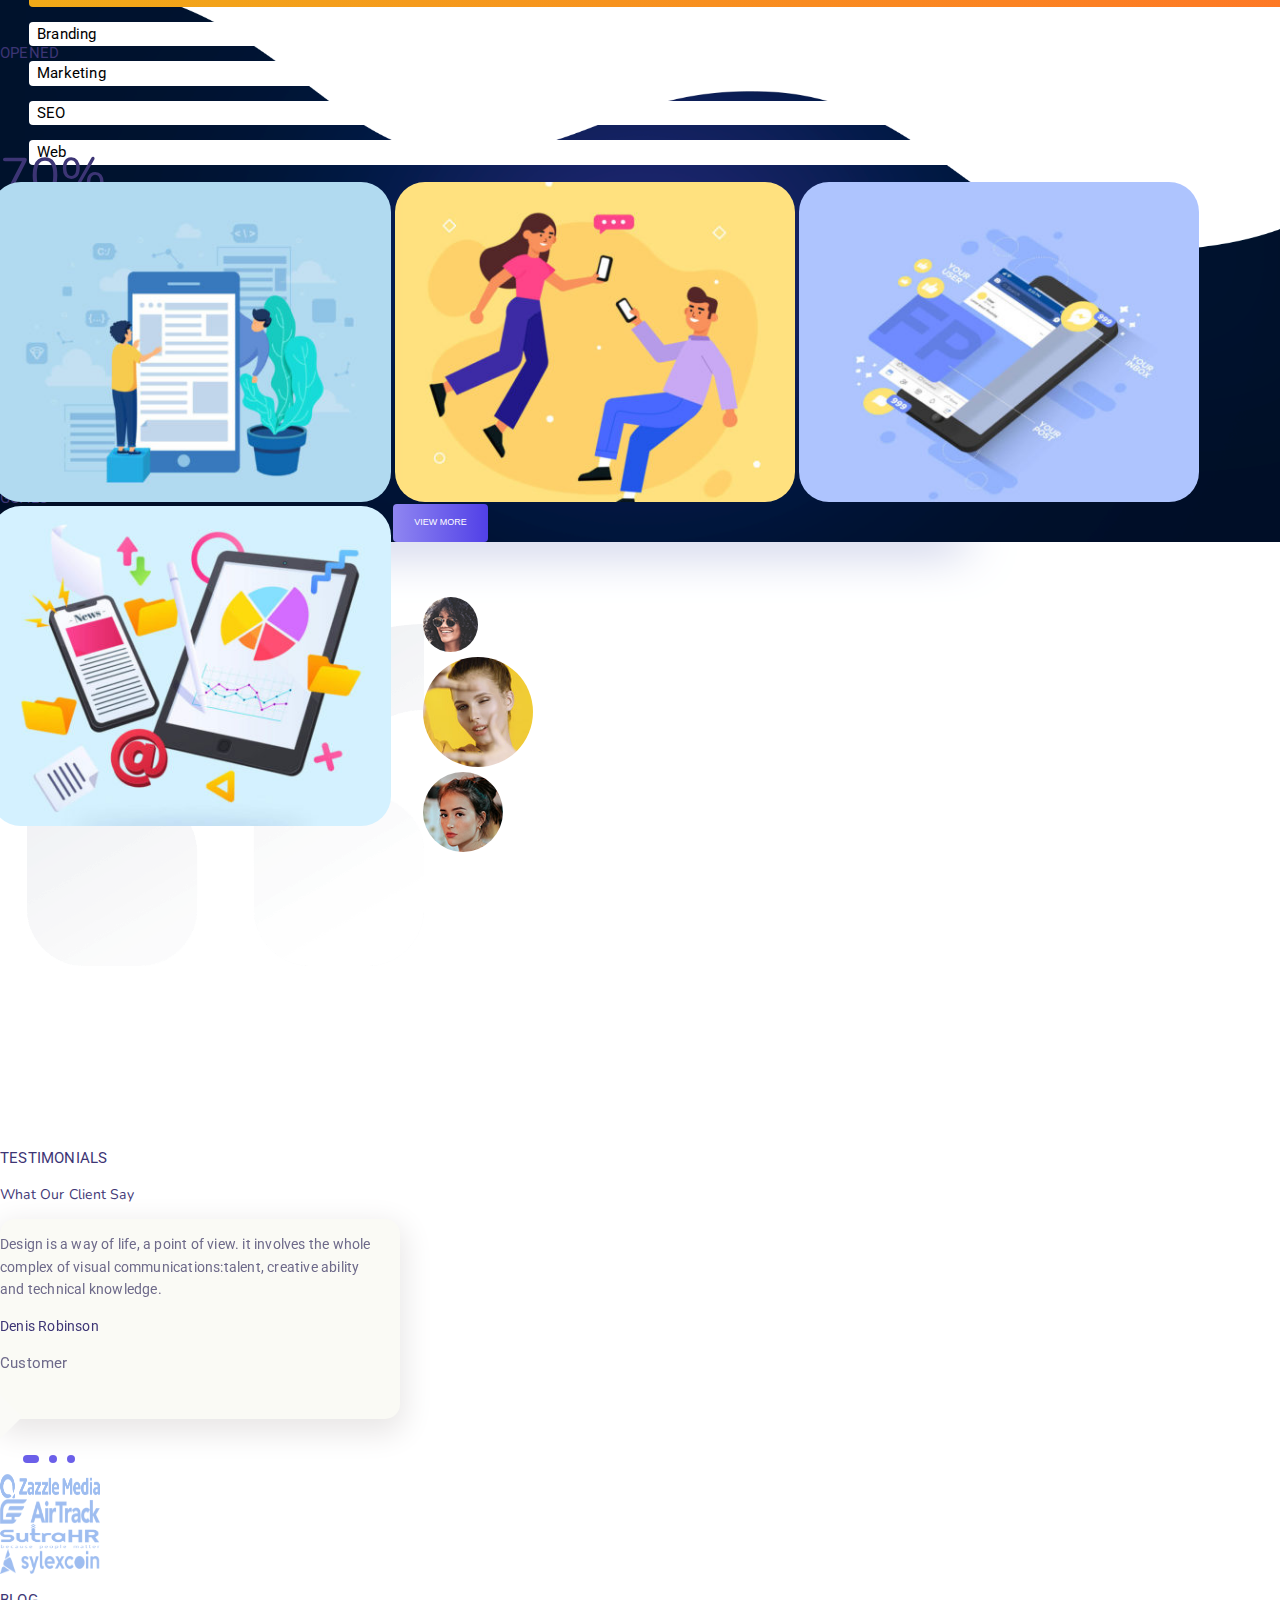
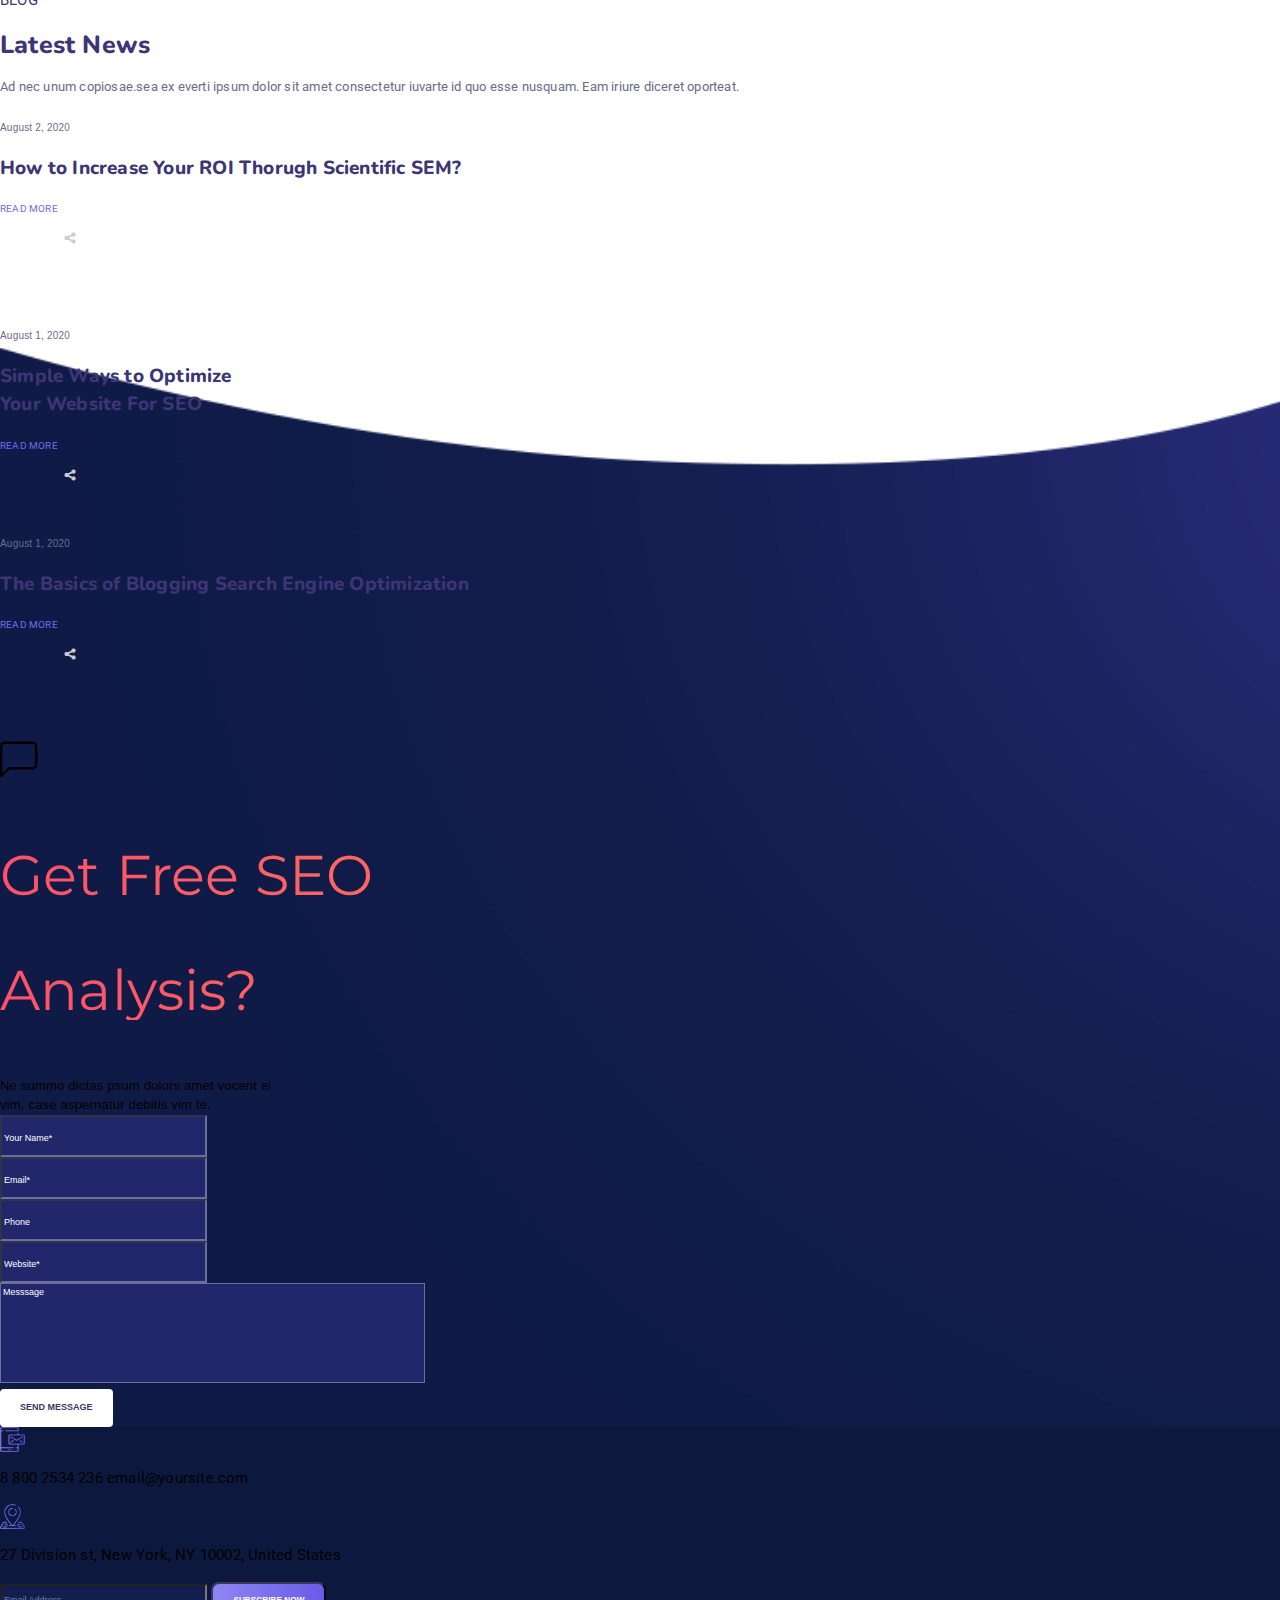
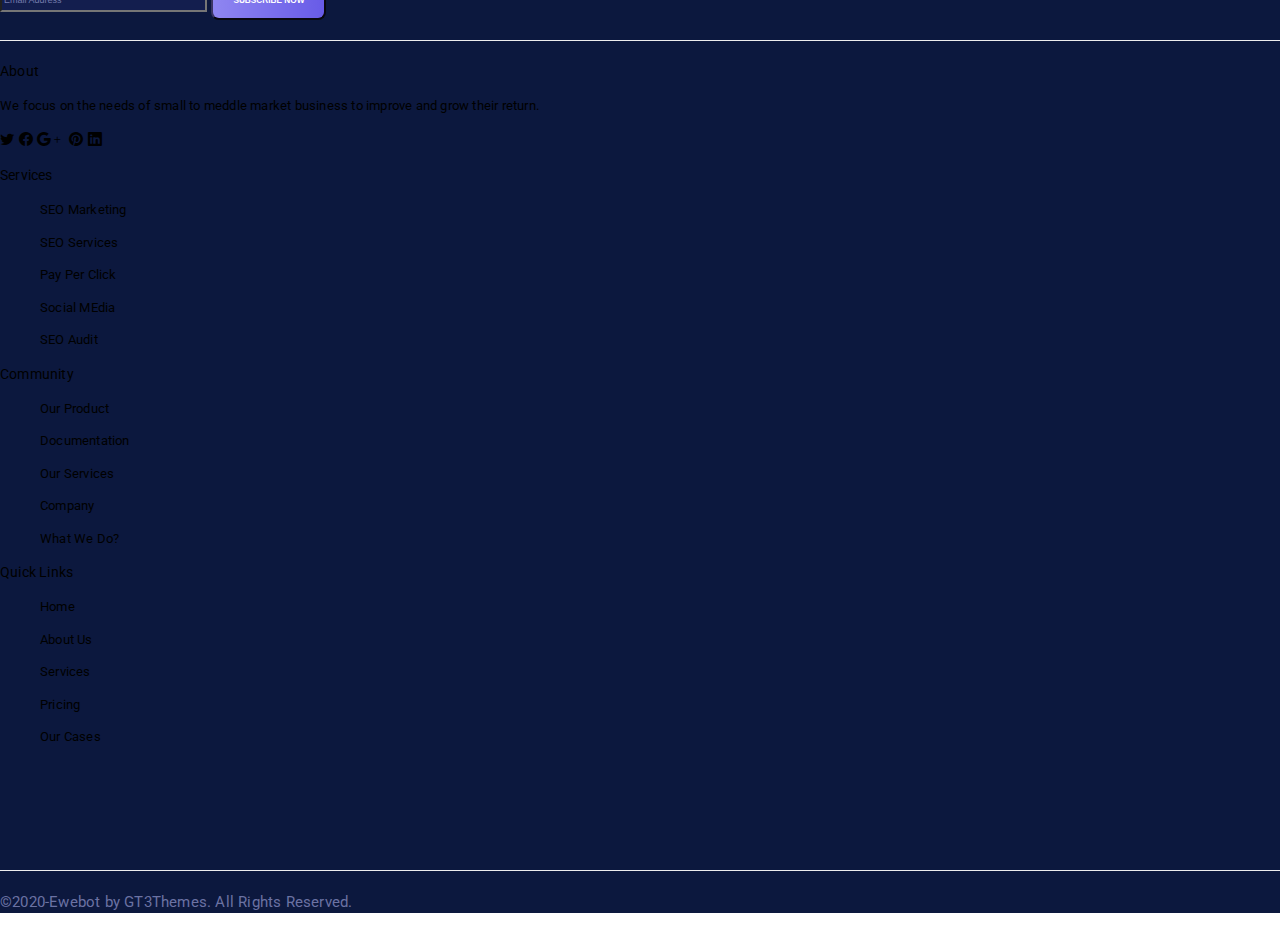
<file: bootstrapSample.html>
<!DOCTYPE html>
<html lang="en">
  <head>
    <meta charset="UTF-8" />
    <meta http-equiv="X-UA-Compatible" content="IE=edge" />
    <meta name="viewport" content="width=device-width, initial-scale=1.0" />
    <title>Document</title>
    <link rel="stylesheet" href="./custom.css" />
    <!-- bootStrap -->
    <link
      href="https://cdn.jsdelivr.net/npm/bootstrap@5.2.0/dist/css/bootstrap.min.css"
      rel="stylesheet"
      integrity="sha384-gH2yIJqKdNHPEq0n4Mqa/HGKIhSkIHeL5AyhkYV8i59U5AR6csBvApHHNl/vI1Bx"
      crossorigin="anonymous"
    />
    <!-- Bootstrap Icons -->
    <link
      rel="stylesheet"
      href="https://cdn.jsdelivr.net/npm/bootstrap-icons@1.9.1/font/bootstrap-icons.css"
    />
    <!-- w3School link -->
    <link rel="stylesheet" href="https://www.w3schools.com/w3css/4/w3.css">
    <!-- Owl Carousel -->
    <link rel="stylesheet" href="./owlcarousel/owl.carousel.min.css">
<link rel="stylesheet" href="./owlcarousel/owl.theme.default.min.css">
  </head>
  <body>
      <!-- Desktop-Navbar -->
      <div
       class="offcanvas offcanvas-end background-0" tabindex="-1" id="navbarToggleExternalContent" id="offcanvasNavbar"
       aria-labelledby="offcanvasNavbarLabel">
       <div class="offcanvas-header">
            <img class="page-icon-1" src="./images/topLeftIcon.png" />
            <button type="button" class="btn-close bg-light" data-bs-dismiss="offcanvas" aria-label="Close"></button>
          </div>
        <div class="offcanvas-body">
          <!-- 1 -->
              <ul class="nav-item dropdown nav-items-hide">
                <a
                  class="nav-link text-light hover-brown"
                  href="#"
                  role="button"
                  data-bs-toggle="dropdown"
                  aria-expanded="false"
                >
                  Home <i class="bi bi-chevron-down fontsize-8"></i>
                </a>
                <ul class="dropdown-menu ms-5 ps-1">
                  <li><a class="dropdown-item hover-brown" href="#">Action</a></li>
                  <li><a class="dropdown-item hover-brown" href="#">Another Action</a></li>
                  <li><a class="dropdown-item hover-brown" href="#">Techniques</a></li>
                  <li><a class="dropdown-item hover-brown" href="#">SMM Services</a></li>
                </ul>
              </ul>
            <!-- 2 -->
           
              <ul class="nav-item dropdown nav-items-hide">
                <a
                  class="nav-link text-light hover-brown"
                  href="#"
                  role="button"
                  data-bs-toggle="dropdown"
                  aria-expanded="false"
                >
                  Pages <i class="bi bi-chevron-down fontsize-8"></i>
                </a>
  
                <ul class="dropdown-menu ms-5 ps-1">
                  <li>
                    <a class="dropdown-item hover-brown" href="#">About Us</a>
                  </li>
                 <!-- 1 -->
                  <div class="nav-items">
                    <div class="dropdwn">
                      <button class="dropbtn hover-brown text-start fontsize-8 other-blue-text">Our Case Studies <i class="bi bi-chevron-down fontsize-8"></i></button>
                      <div class="dropdwn-content">
                        <a class="hover-brown rounded fontsize-8 pb-0" href="#">Case Studies Grid</a>
                        <a class="hover-brown rounded   fontsize-8 pb-0" href="#">Case Studies Packery</a>
                        <a class="hover-brown rounded fontsize-8" href="#">Single Cases</a>
                      </div>
                    </div>
                  </div>
                  <!-- drop-2 -->
                  <div class="nav-items">
                   <div class="dropdwn">
                    <div class="dropbtn hover-brown fontsize-8 other-blue-text me-5 pe-3">Our Team <i class="bi bi-chevron-down fontsize-8"></i></div>
                    <div class="dropdwn-content">
                      <a class="hover-brown rounded" href="#">Single Team</a>
                      
                    </div>
                  </div>
                  </div>
                  <!-- drop 3 -->
                  <div class="nav-items">
                    <div class="dropdwn">
                      <button class="dropbtn hover-brown fontsize-8 other-blue-text add-padd">FAQ <i class="bi bi-chevron-down fontsize-8"></i></button>
                      <div class="dropdwn-content">
                        <a class="hover-brown rounded pb-0" href="#">FAQ Varient I</a>
                        <a class="hover-brown rounded" href="#">FAQ Varient II</a>
                        
                      </div>
                    </div>
                  </div>
                  <li><a class="dropdown-item hover-brown" href="#">Pricing Plans</a></li>
                  <li><a class="dropdown-item hover-brown" href="#">Coming Soon</a></li>
                  <li><a class="dropdown-item hover-brown" href="#">Typography</a></li>
                  <li><a class="dropdown-item hover-brown" href="#">Another action</a></li>
  
                  <li>
                    <a class="dropdown-item hover-brown" href="#">404</a>
                  </li>
                </ul>
              </ul>
            
            <!-- 3 -->
            
              <ul class="nav-item dropdown nav-items-hide">
                <a
                  class="nav-link text-light hover-brown"
                  href="#"
                  role="button"
                  data-bs-toggle="dropdown"
                  aria-expanded="false"
                >
                  Services <i class="bi bi-chevron-down fontsize-8"></i>
                </a>
                <ul class="dropdown-menu ms-5 ps-1">
                  <li><a class="dropdown-item hover-brown" href="#">Services</a></li>
                  <li><a class="dropdown-item hover-brown" href="#">PPD Services</a></li>
                  <li><a class="dropdown-item hover-brown" href="#">SEO Services</a></li>
                  <li><a class="dropdown-item hover-brown" href="#">SMM Services</a></li>
                </ul>
              </ul>
            
            <!-- 4 -->
          
              <ul class="nav-item dropdown nav-items-hide">
                <a
                  class="nav-link text-light hover-brown"
                  href="#"
                  role="button"
                  data-bs-toggle="dropdown"
                  aria-expanded="false"
                >
                  Blog <i class="bi bi-chevron-down fontsize-8"></i>
                </a>
                <ul class="dropdown-menu ms-5 ps-1">
                  <li><a class="dropdown-item hover-brown" href="#">All News</a></li>
                  <!-- dropDown -->
                  <div class="dropdwn">
                    <button class="dropbtn hover-brown fontsize-8 other-blue-text me-4">Blog Packery <i class="bi bi-chevron-down fontsize-8"></i></button>
                    <div class="dropdwn-content">
                      <a class="hover-brown rounded pb-0" href="#">Blog Packery 2</a>
                      <a class="hover-brown rounded" href="#">Blog Packery 3</a>
                    
                    </div>
                  </div>
                  <li><a class="dropdown-item hover-brown" href="#">Single News</a></li>
                </ul>
              </ul>
            
            <!-- 5 -->
            <div class="nav-item">
              <ul class="nav-item dropdown nav-items-hide">
                <a
                  class="nav-link text-light hover-brown"
                  href="#"
                  role="button"
                  data-bs-toggle="dropdown"
                  aria-expanded="false"
                >
                  Shop <i class="bi bi-chevron-down fontsize-8"></i>
                </a>
                <ul class="dropdown-menu ms-5 ps-1">
                  <li><a class="dropdown-item hover-brown" href="#">All Products</a></li>
                  <li><a class="dropdown-item hover-brown" href="#">Single Products</a></li>
                </ul>
              </ul>
            </div>
            <!-- 6 -->
            <div class="nav-item ">
              <ul class="nav-item dropdown nav-items-hide">
              <p class="text-light hover-brown marg-top nav-items-hide">Contacts</p>
            </ul>
            </div>
          </ul>
          <form class="d-flex" role="search">
            <span class="text-light text-siz mob-number-top mt-1 pt-2 fontsize-8">
              Call Us: <b>8 800 2563 123</b></span
            > 
            <div class="dropdown dropstart mt-2 mx-4">
              <i class="bi bi-search text-light" type="button" data-bs-toggle="dropdown">
              </i>
              <ul class="dropdown-menu bg-transparent ms-3 mt-0 border-0">
                <i><input class=" input-bx form-control" type="search" placeholder="Search" aria-label="Search"/>
                  <button class="fontsize-8 text-blue custom-button-mob"><b>Search</b></button></i>
              </ul>
            </div>
        </div>
      </div>
      <div class="background-1">
      <nav class="navbar navbar-expand-lg bg-transparent">
        <div class="container-fluid">
          <img class="page-icon-1" src="./images/topLeftIcon.png" />
          <!-- 1 -->
          <div class="collapse navbar-collapse mt-2  ms-5" id="navbarSupportedContent ">
              <ul class="navbar-nav me-auto mb-2 mb-lg-0">
                <li class="nav-item">
                  <div class="nav-item dropdown brown-text nav-items-hide">
                    <a
                      class="nav-link  brown-text fontsize-8"
                      href="#"
                      role="button"
                      data-bs-toggle="dropdown"
                      aria-expanded="false"
                    >
                      Home <i class="bi bi-chevron-down fontsize-8"></i>
                    </a>
                    <ul class="dropdown-menu anim-dropdwn">
                      <!-- dropdown in dropdown here -->
                      <li><a class="dropdown-item hover-brown" href="#">Action</a></li>
                      <li><a class="dropdown-item hover-brown" href="#">Another action</a></li>
                        <a class="dropdown-item hover-brown" href="#">Techniques</a>
                      </li>
                    </ul>
                  </div>
                <!-- 2 -->
                <li class="nav-item">
                  <div class="nav-item dropdown nav-items-hide">
                    <a
                      class="nav-link text-light hover-brown fontsize-8"
                      href="#"
                      role="button"
                      data-bs-toggle="dropdown"
                      aria-expanded="false"
                    >
                      Pages <i class="bi bi-chevron-down fontsize-8"></i>
                    </a>
      
                    <ul class="dropdown-menu">
                      <li>
                        <a class="dropdown-item hover-brown" href="#">About Us</a>
                      </li>
                     <!-- 1 -->
                      <div class="nav-items">
                        <div class="dropdwn">
                          <button class="dropbtn hover-brown text-start fontsize-8 other-blue-text">Our Case Studies <i class="bi bi-chevron-down fontsize-8"></i></button>
                          <div class="dropdwn-content anim-dropdwn">
                            <a class="hover-brown rounded fontsize-8 pb-0" href="#">Case Studies Grid</a>
                            <a class="hover-brown rounded fontsize-8 pb-0" href="#">Case Studies Packery</a>
                            <a class="hover-brown rounded fontsize-8" href="#">Single Cases</a>
                          </div>
                        </div>
                      </div>
                      <!-- drop-2 -->
                      <div class="nav-items">
                       <div class="dropdwn">
                        <div class="dropbtn hover-brown fontsize-8 other-blue-text me-5 pe-3">Our Team <i class="bi bi-chevron-down fontsize-8"></i></div>
                        <div class="dropdwn-content anim-dropdwn">
                          <a class="hover-brown rounded" href="#">Single Team</a>
                          
                        </div>
                      </div>
                      </div>
                      <!-- drop 3 -->
                      <div class="nav-items">
                        <div class="dropdwn">
                          <button class="dropbtn hover-brown fontsize-8 other-blue-text add-padd">FAQ <i class="bi bi-chevron-down fontsize-8"></i></button>
                          <div class="dropdwn-content anim-dropdwn">
                            <a class="hover-brown rounded pb-0" href="#">FAQ Varient I</a>
                            <a class="hover-brown rounded" href="#">FAQ Varient II</a>
                            
                          </div>
                        </div>
                      </div>
                      <li><a class="dropdown-item hover-brown" href="#">Pricing Plans</a></li>
                      <li><a class="dropdown-item hover-brown" href="#">Coming Soon</a></li>
                      <li><a class="dropdown-item hover-brown" href="#">Typography</a></li>
                      <li><a class="dropdown-item hover-brown" href="#">Another action</a></li>
      
                      <li>
                        <a class="dropdown-item hover-brown" href="#">404</a>
                      </li>
                    </ul>
                  </div>
                </li>
                <!-- 3 -->
              <li class="nav-item dropdown">
                  <div class="nav-item dropdown nav-items-hide">
                    <a
                      class="nav-link text-light hover-brown fontsize-8"
                      href="#"
                      role="button"
                      data-bs-toggle="dropdown"
                      aria-expanded="false"
                    >
                      Services <i class="bi bi-chevron-down fontsize-8"></i>
                    </a>
                    <ul class="dropdown-menu anim-dropdwn">
                      <li><a class="dropdown-item hover-brown" href="#">Services</a></li>
                      <li><a class="dropdown-item hover-brown" href="#">PPD Services</a></li>
                      <li><a class="dropdown-item hover-brown" href="#">SEO Services</a></li>
                      <li><a class="dropdown-item hover-brown" href="#">SMM Services</a></li>
                    </ul>
                  </div>
                </li>
                <!-- 4 -->
                <li class="nav-item">
                  <div class="nav-item dropdown nav-items-hide">
                    <a
                      class="nav-link text-light hover-brown fontsize-8"
                      href="#"
                      role="button"
                      data-bs-toggle="dropdown"
                      aria-expanded="false"
                    >
                      Blog <i class="bi bi-chevron-down fontsize-8"></i>
                    </a>
                    <ul class="dropdown-menu">
                      <li><a class="dropdown-item hover-brown" href="#">All News</a></li>
                      <!-- dropDown -->
                      <div class="dropdwn">
                        <button class="dropbtn-left hover-brown fontsize-8 other-blue-text me-4">Blog Packery <i class="bi bi-chevron-down fontsize-8"></i></button>
                        <div class="dropdwn-content-left anim-dropdwn">
                          <a class="hover-brown rounded pb-0" href="#">Blog Packery 2</a>
                          <a class="hover-brown rounded" href="#">Blog Packery 3</a>
                        
                        </div>
                      </div>
                      <li><a class="dropdown-item hover-brown" href="#">Single News</a></li>
                    </ul>
                  </div>
                </li>
                <!-- 5 -->
                <li class="nav-item">
                  <div class="nav-item dropdown nav-items-hide">
                    <a
                      class="nav-link text-light hover-brown fontsize-8"
                      href="#"
                      role="button"
                      data-bs-toggle="dropdown"
                      aria-expanded="false"
                    >
                      Shop <i class="bi bi-chevron-down fontsize-8"></i>
                    </a>
                    <ul class="dropdown-menu anim-dropdwn">
                      <li><a class="dropdown-item hover-brown" href="#">All Products</a></li>
                      <li><a class="dropdown-item hover-brown" href="#">Single Products</a></li>
                    </ul>
                  </div>
                </li>
                <!-- 6 -->
                <li class="nav-item ">
                  <p class="text-light hover-brown mx-1 marg-top nav-items-hide fontsize-8">Contacts</p>
                </li>
              </ul>
              <form class="d-flex" role="search">
                <span class="text-light text-siz mob-number-top mt-1 pt-2 fontsize-8">
                  Call Us: <b>8 800 2563 123</b></span
                > 
                <div class="dropdown dropstart mt-2 mx-4">
                  <i class="bi bi-search text-light" type="button" data-bs-toggle="dropdown">
                  </i>
                  <ul class="dropdown-menu bg-transparent mt-4 border-0">
                    <i><input class=" input-bx form-control" type="search" placeholder="Search" aria-label="Search"/>
                      <button class="fontsize-8 text-blue custom-button-mob"><b>Search</b></button></i>
                  </ul>
                </div>
          <i
            class="bi-list d-block text-light fs-3 mt-2"
            data-bs-toggle="offcanvas"
            data-bs-target="#navbarToggleExternalContent"
            aria-controls="navbarToggleExternalContent"
            aria-expanded="false"
            aria-label="Toggle navigation"
          >
            <span class=""></span>
          </i>
        </div>
      </nav>
 <!-- Desktop-Navbar End-->

        <!--Mob-Nav -->
        <nav class="navbar bg-transparent d-md-none mob-nav-move"> 
          <div class="container-fluid">
            <a class="navbar-brand" href="#"></a>
              <button
                class="navbar-toggler border-0"
                type="button"
                data-bs-toggle="offcanvas"
                data-bs-target="#offcanvasNavbar"
                aria-controls="offcanvasNavbar"
              >
                <span class="bi-list fs-1 text-light disable-shadow"></span>
              </button>
            <div
              class="offcanvas offcanvas-end back-mob-menu"
              tabindex="-1"
              id="offcanvasNavbar"
              aria-labelledby="offcanvasNavbarLabel"
            >
              <div class="offcanvas-header">
                <h5 class="offcanvas-title ms-5 ps-5" id="offcanvasNavbarLabel">
                  <img class="page-icon-1" src="./images/topLeftIcon.png" />
                </h5>
                <button
                  type="button"
                  class="btn-close"
                  data-bs-dismiss="offcanvas"
                  aria-label="Close"
                ></button>
              </div>
              <div class="offcanvas-body">
                <ul class="navbar-nav justify-content-end flex-grow-1 pe-3">
                  <li class="nav-item">
                    <div class="row d-flex flex-row">
                      <div class="col-12 text-white mx-2"><p>Call Us : <b>8 800 2563 123</b></p></div>
                      
                    </div>
                  </li>
                  <div class="row">
                    <div class="col-6"></div>
                    <div class="col-6"></div>
                  </div>
                  <li class="nav-item">
                    <div class="nav-item dropdown px-2 brown-text nav-items-hide">
                      <a
                        class="nav-link brown-text "
                        href="#"
                        role="button"
                        data-bs-toggle="dropdown"
                        aria-expanded="false"
                      >
                        Home <i class="bi bi-chevron-down fontsize-8"></i>
                      </a>
                      <ul class="dropdown-menu ">
                        <!-- dropdown in dropdown here -->
                       
                        <li><a class="dropdown-item active-brown" href="">Action</a></li>
                        <li><a class="dropdown-item active-brown" href="">Another action</a></li>
                        <li><a class="dropdown-item active-brown" href="">Techniques</a></li>
                          
                        </li>
                      </ul>
                    </div>
                  </li>
                  <!-- 2 -->
                  <li class="nav-item ">
                    <div class="nav-item dropdown px-2 nav-items-hide">
                      <a
                        class="nav-link text-light hover-brown"
                        href="#"
                        role="button"
                        data-bs-toggle="dropdown"
                        aria-expanded="false"
                      >
                        Pages <i class="bi bi-chevron-down fontsize-8"></i>
                      </a>
        
                      <ul class="dropdown-menu z-index">
                        <li>
                          <a class="dropdown-item hover-brown" href="#">About Us</a>
                        </li>
                      <!-- 1 -->
                      <div class="nav-items">
                        <div class="dropdwn">
                          <button class="dropbtn hover-brown text-start fontsize-8 other-blue-text">Our Case Studies</button>
                        </div>
                      </div>
                      <!-- drop-2 -->
                      <div class="nav-items">
                       <div class="dropdwn">
                        <div class="dropbtn hover-brown fontsize-8 other-blue-text me-5 pe-3">Our Team</div>
                      </div>
                      </div>
                      <!-- drop 3 -->
                      <div class="nav-items">
                        <div class="dropdwn">
                          <button class="dropbtn hover-brown fontsize-8 other-blue-text add-padd">FAQ</button>
                        </div>
                      </div>
                        <li><a class="dropdown-item hover-brown" href="#">Pricing Plans</a></li>
                        <li><a class="dropdown-item hover-brown" href="#">Coming Soon</a></li>
                        <li><a class="dropdown-item hover-brown" href="#">Typography</a></li>
                        <li><a class="dropdown-item hover-brown" href="#">Another action</a></li>
        
                        <li>
                          <a class="dropdown-item hover-brown" href="#">404</a>
                        </li>
                      </ul>
                    </div>
                  </li>
                  <li class="nav-item dropdown">
                   <!-- 3 -->
                   <div class="nav-item px-2 nav-items-hide">
                    <a
                      class="nav-link text-light hover-brown"
                      href="#"
                      role="button"
                      data-bs-toggle="dropdown"
                      aria-expanded="false"
                    >
                      Services <i class="bi bi-chevron-down fontsize-8"></i>
                    </a>
                    <ul class="dropdown-menu">
                      <li><a class="dropdown-item hover-brown" href="#">Services</a></li>
                      <li><a class="dropdown-item hover-brown" href="#">PPD Services</a></li>
                      <li><a class="dropdown-item hover-brown" href="#">SEO Services</a></li>
                      <li><a class="dropdown-item hover-brown" href="#">SMM Services</a></li>
                    </ul>
                  </div>
                  </li>
                  <!-- 4 -->
                  <div class="nav-item dropdown px-2 nav-items-hide">
                    <a
                      class="nav-link text-light hover-brown"
                      href="#"
                      role="button"
                      data-bs-toggle="dropdown"
                      aria-expanded="false"
                    >
                      Blog <i class="bi bi-chevron-down fontsize-8"></i>
                    </a>
                    <ul class="dropdown-menu">
                      <li><a class="dropdown-item hover-brown" href="#">All News</a></li>
                      <!-- dropDown -->
                      <div class="dropdwn">
                        <button class="dropbtn hover-brown fontsize-8 other-blue-text me-4">Blog Packery</button>
                      </div>
                      <li><a class="dropdown-item hover-brown" href="#">Single News</a></li>
                    </ul>
                  </div>
                  <!-- 5 -->
                  <li class="nav-item dropdown px-2">
                    <div class="nav-item dropdown pe-2 nav-items-hide">
                      <a
                        class="nav-link text-light hover-brown"
                        href="#"
                        role="button"
                        data-bs-toggle="dropdown"
                        aria-expanded="false"
                      >
                        Shop <i class="bi bi-chevron-down fontsize-8"></i>
                      </a>
                      <ul class="dropdown-menu">
                        <li><a class="dropdown-item hover-brown" href="#">All Products</a></li>
                        <li><a class="dropdown-item hover-brown" href="#">Single Products</a></li>
                      </ul>
                    </div>
                  </li>
                  <!-- 6 -->
                  <li class="nav-item dropdown px-2">
                    <p class="text-light pe -2 hover-brown mt-2 pt-1 nav-items-hide">Contacts</p>
                  </li>
                </ul>
                <form class="d-flex" role="search">
                  <input
                    class="form-control me-2 border-0"
                    type="search"
                    placeholder="Search"
                    aria-label="Search"
                  />
                  <button class="fontsize-8 text-light mob-butn"><b>Search</b></button>
                </form>
              </div>
            </div>
        </nav>
        <!-- mob-nav End -->

         <!-- Back big Word -->
     <div class="row gx-0">
      <div class=" d-flex justify-content-center relative-parent"><b class="background-word">DIGITAL</b> 
        <div class=" d-flex flex-column mt-5 pt-5 fix-here hand-pointer">
          <i class="bi bi-tv mini-icon-1 pop-up-icon"></i>
          <i class="bi bi-cart2 mini-icon-2 pop-up-icon"></i>
          <i class="bi bi-life-preserver mini-icon-3 pop-up-icon"></i>
          <i class="bi bi-pencil-square mini-icon-4 pop-up-icon"></i>
      </div>
    </div>
  
        <!-- Big Top Sentances -->
<div class="row  mt-4 lh-sm">
  <div class="col-md-12 col-12 d-flex justify-content-center z-index mob-gradient-top-text mt-3"> <p class="gradient-top-text mob-tx-sz"><b>SEO Marketing</b></p></div>
  <div class=" col-md-12 col-12 mob-absolute  z-index mt-3">
  <a class="typewrite d-flex justify-content-center justify-content-sm-center gradient-top-text move-top " data-period="50" data-type='[ "Business", "Services", "Solutions"]'>
   <span class="wrap"></span>
 </a>
</div>
<!-- small Para & Button -->
<div class="row d-flex">
  <div class="col-12 d-flex justify-content-center cont-center z-index-needed">
      <p class=" text-light medium-txt-sz text-center letter-width move-this-top">Do you know what it takes to grow your business online? Do you want to?</p>
  </div>
  <div class="col-12 d-flex justify-content-center cont-center  z-index-needed-btn">
   <button class="fontsize-8 text-blue custom-button move-this-top"><b>CONTACT TODAY</b></button>
  </div>
  </div>
  <!-- small Para & Button End-->
</div>
<!-- Big Top Sentances End-->
</div>
<!-- Back big Word End-->

<!-- Animation Dots -->
<div class="dot-container">
  <div class="dott1">.</div>
  <div class="dott2">.</div>
  <div class="dott3">.</div>
  <div class="dott4">.</div>
  <div class="dott5">.</div>
  <div class="dott6">.</div>
  <div class="dott7">.</div>
  <div class="dott8">.</div>
  <div class="dott9">.</div>
  <div class="dott10">.</div>
</div>
<!-- Animation Dots -->


  </div>
    <!-- Img Section End -->
     <!-- Container -->
    <div class="container-fluid">
       <!-- container-2 -->
     <div class="row d-flex mt-5">
      <div class="col-md-7 col-11 card d-flex flex-md-row flex-sm-column m-auto box-border border-0 relative-parent">
        <div class="mb-3">
          <div class="d-flex justify-content-center">
          <div class=" miniIcon-1 hand-pointer">
             <p class="text-center mini-Icon-Txt fw-bolder text-dark" style="transform:unset;">.01</p>
          </div>
        </div>
        <div class=" card-body  text-center mt-5 pt-4 px-3">
          <h5 class="card-title text-blue font-100 fontWeight">SEO Consultancy</h5>
          <p class="card-text other-blue-text fontsize-8 mx-4">Delectus, recteque has ne. no pro tation commodo. Ea libris utamur vix, in&nbsp;sumo augue soluta vis.</p>
          <p class="fontsize-small text-lite-blue hover-brown hand-pointer pt-3 mb-0">READ MORE <i class="bi bi-caret-right-fill "></i></p>
        </div>
      </div>
      <div class="mb-3">
        <div class="d-flex justify-content-center">
          <div class=" miniIcon-2 hand-pointer">
             <p class="text-center mini-Icon-Txt fw-bolder text-light">.02</p>
          </div>
        </div>
        <div class=" card-body text-center mt-5 pt-4 px-0">
        <h5 class="card-title text-blue font-100 fontWeight ">Competitor Analysis</h5>
        <p class="card-text other-blue-text fontsize-8 mx-4">Pet ae quod iusto. Te autem perti nax definitiones vel, denique patroque id per ws be more.</p>
        <p class="fontsize-small text-lite-blue hover-brown hand-pointer pt-3 mb-0">READ MORE <i class="bi bi-caret-right-fill"></i></p>
      </div>
    </div>
    <div class="mb-3">
      <div class="d-flex justify-content-center">
        <div class=" miniIcon-3 hand-pointer">
           <p class="text-center mini-Icon-Txt fw-bolder text-light">.03</p>
        </div>
      </div>
      <div class=" card-body text-center mt-5 pt-4">
      <h5 class="card-title text-blue font-100 fontWeight">Social Media Marketing</h5>
      <p class="card-text other-blue-text fontsize-8 mx-4">Delenit sigiferumquel el cum. te pertinax voiluptatum sed, ornatus nonumes explicari sit et.</p>
      <p class="fontsize-small text-lite-blue hover-brown hand-pointer pt-3 mb-0 z-index">READ MORE <i class="bi bi-caret-right-fill"></i></p>
    </div>
  </div>
      </div>
    </div>
    <!-- container -2 End -->

    <!-- container - 3 -->
<div class="row bg-transparent-img mb-5 pb-5">
  <div class="row mt-5 pt-5 ">
    <div class="col-md-6 col-12 d-flex justify-content-sx-cntr justify-content-end ">
      <img class="belowColorIcon" src="./images/connectSystem.png"/>
    </div>
    <div class="col-md-6 col-12 d-flex flex-column"> 
      <section class=" needing-width">
      <p class="cont-center fontsize-8 text-blue p-0 m-0 ">ABOUT US</p>
      <p class="cont-center fredoka-text font-topic text-blue">Boosts Your Website Traffic!</p>
      <h5 class="other-blue-text fredoka-text">Ad nec unum copiosae. Sea ex everti labores, ad option iuveret qui muva.</h5>
      <p class="text-start other-blue-text needing-width-2 font-lite">Ea pro tibique comprehensam, Sed ae varear numquam molesite.
         Nam te ommitam comprehensam. Ne nam nonumy&nbsp;putent fuisset, reque fabulas usu ne. Ex vel populo&nbsp;appellantur. Eos ne delenit admodum.
       </p>
        <div class="cont-center">
        <button type="button" class="mob-cust-btn custom-button-2 mt-3 mb-5" ><b>ABOUT US</b></button>
      </div>
    </section>
  </div>
  </div>
  </div >
  <!-- container - 3 End -->

<!-- container-4 -->
<div class="row bg-3 d-flex mb-5">
  <div class="col-md-2 col-0"></div>
  <div class="col-md-3 col-6">
    <div class=" width-size mob-pad-nothing lh-1 ms-4">
      <p class="Gradient-mid-text d-inline">Let's&nbsp;work</p>
      <p class="Gradient-mid-text d-inline">together</p>
      <div class="lh-sm">
      <p class="medium-txt-sz text-blue width-sze mt-3">Do you know what it takes to grow your business online? Do you want to?</p>
      <h4 class="text-blue fredoka-text"><b class="">800-123-4567</b></h4>
      </div>
      <p class="text-blue mini-font">INFO@EXAMPLE.COM</p>
    </div>
  </div>
  <div class="col-md-5 col-12 ms-1 ">
    <div class="d-flex cont-center">
    <img class="mt-2 cont-end pt-1 size-of-img " src="./images/work-together-480x376.png"/>
  </div>
  </div>
  <div class="col-md-2 col-0"></div>
</div>
  <!-- container-4 End -->

<!-- container-5-->
<div class="row  mt-5 pt-5">
  <div class="col-md-2 col-0"></div>
  <div class="col-md-4 col-12 d-flex justify-content-end">
  <div class="row">
  <div class="row lh-1 me-0 pe-0">
    <div class="col-md-6 col-12 marg-mob pe-0">
      <div class="">
        <p class="cont-center col-12 fontsize-8 text-blue mt-5 mb-2">ABOUT US</p>
        <h4 class="cont-center col-12 font-topic fredoka-text text-blue mb-2">What We Offer</h4>
      </div>
    </div>
    <div class="col-md-6 col-0"></div>
  </div>
  <div class="col-12 d-flex justify-content-end mb-5">
  <img class="img-sz " src="./images/VrGaming.png"/>
  </div>
  </div>
  </div>
  <div class="col-md-4 col-12 mt-5">
  <div class="row cont-center">
    <!-- 1 -->
    <div class="row">
      <div class="">
        <div class="card box-shdw rounded-5 border-wide mt-4 mb-3 pop-up-2" >
          <div class="card-body row hand-pointer">
            <div class="row">
              <div class="col-4 mt-3"><img class="sideIcon-size" src="./images/cont-5Img1.png"/></div>
              <div class="col-8 mt-3">
                <h5 class="card-title text-blue fw-bold fs-6">CONSULTING</h5>
                <p class="card-text text-start other-blue-text fontsize-8">Delectus recteque has ne, no pro tation commodo. Ea libris utamur vix, in sumo augue soluta vis.</p>    
              </div>
            </div>
            </div>
        </div>
    </div>
    </div>
    <!-- 2 -->
    <div class="row">
      <div class="marg-lft">
        <div class="card hand-pointer rounded-5 border-wide margn-l mb-3 pop-up-2" >
          <div class="card-body row">
            <div class="row">
              <div class="col-4 mt-3"><img class="sideIcon-size" src="./images/cont-5Img2.png"/></div>
              <div class="col-8 mt-3">
                <h5 class="card-title text-blue fw-bold fs-6">PRODUCTION</h5>
                <p class="card-text text-start other-blue-text fontsize-8">Delectus recteque has ne, no pro tation commodo. Ea libris utamur vix, in sumo augue soluta vis</p>    
              </div>
            </div>
            </div>
        </div>
    </div>
    </div>
    <!-- 3 -->
    <div class="row">
      <div class="">
          <div class="card hand-pointer rounded-5 border-wide mb-3 pop-up-2" >
            <div class="card-body row">
              <div class="row">
                <div class="col-4 mt-3"><img class="sideIcon-size" src="./images/cont5Img3.png"/></div>
                <div class="col-8 mt-3">
                  <h5 class="card-title text-blue fw-bold fs-6">SUPPORT</h5>
                  <p class="card-text text-start other-blue-text fontsize-8">Delectus recteque has ne, no pro tation commodo. Ea libris utamur vix, in sumo augue soluta vis</p>    
                </div>
              </div>
              </div>
          </div>
      </div>
    </div>
  </div>
  </div>
  <div class="col-md-2 col-0"></div>
  </div>
  
  <!-- container-5 End -->

  <!-- container-6 -->
  <div class="mob-margin">
   <div class="row mt-5 bg-4 ms-5 mb-5 ">
   <div class="col-md-2"></div>
   <div class="col-md-2 mt-2 "><p class="fnt-s text-blue font-nunito lh-1">715</p><p class="text-blue fontsize-8 fw-bold">SENT</p>
    <div class="prog-back-col prog-width rounded-pill w3-tiny ">
      <div class="w3-container prog-shdw-1 prog-bar-1 rounded-pill" ></div>
    </div>
  </div>
   <div class="col-md-2 mt-2"><p class="fnt-s text-blue font-nunito lh-1">89%</p><p class="text-blue fontsize-8 fw-bold">OPENED</p>
    <div class="w3-light-grey prog-width rounded-pill w3-tiny">
      <div class="w3-container prog-shdw-2 prog-bar-2 rounded-pill" ></div>
    </div>
  </div>
   <div class="col-md-2 mt-2"><p class="fnt-s text-blue font-nunito lh-1">70%</p><p class="text-blue fontsize-8 fw-bold">CLICKED</p>
    <div class="w3-light-grey  prog-width rounded-pill w3-tiny">
      <div class="w3-container prog-shdw-3 rounded-pill  prog-bar-3" ></div>
    </div>
  </div>
   <div class="col-md-2 mt-2 mb-3"><p class="fnt-s text-blue font-nunito lh-1">94%</p><p class="text-blue fontsize-8 fw-bold">GOALS</p>
    <div class="w3-light-grey  prog-width rounded-pill w3-tiny">
      <div class="w3-container prog-shdw-4 rounded-pill prog-bar-4" ></div>
    </div>
  </div>
  <div class="col-md-2 d-none d-sm-block"></div>
   
  </div>
</div>
   <!-- container-6 End -->

   <!-- container-7 -->
   <div class="bg-5 mt-5 mb-5 pb-5">
    <div class="row gx-0">
      <div class="col-md-2 col-0"></div>
      <div class="col-md-8 col-12 mt-3">
          <div class="col-12 d-flex justify-content-center"><p class="fontsize-small text-blue fw-bold mb-0">PREVIOUS PROJECT</p></div>
          <div class="col-12 d-flex justify-content-center"><h3 class="fw-bold text-blue font-nunito mt-0">Our Case Studies</h3></div>
      </div>
      <div class="col-md-2"></div>
    </div>
    <div class="row mb-4">
      <div class="col-4"></div>
      <div class="col-4">
          <div class="d-flex justify-content-around" >
            <ul id="myBtnContainer" class="d-flex flex-row ps-0 mt-2 pb-0 mb-0" >
              <p class="btons activ fontsize-8 mx-2 pb-1" onclick="filterSelection('all')">All</p>
              <p class="btons fontsize-8 mx-2 popping" onclick="filterSelection('Branding')">Branding</p>
              <p class="btons fontsize-8 mx-2 " onclick="filterSelection('Marketing')">Marketing</p>
              <p class="btons fontsize-8 mx-2 " onclick="filterSelection('SEO')">SEO</p>
              <p class="btons fontsize-8 mx-2 " onclick="filterSelection('Web')">Web</p>
            </ul>
          </div>
      </div>
      <div class="col-4 d-none d-sm-block"></div>
    </div>
    <div class="row">
    <div class="col-md-2 col-0 gx-0 d-none d-sm-block"></div>
    <div class="col-md-8 col-12">
      <div class="row containr d-flex justify-content-center ">
        <!-- <div class="col-md-6 col-4 sz-set rounded-5 popping filterDiv Branding Marketing me-4 p-0">
          <img class="img-set rounded-5 pop-up-card" src="./images/1st-img.jpg" />
        </div>
        <div class="col-md-6 col-4 sz-set rounded-5 popping filterDiv Branding SEO mt-4  p-0">
          <img class="img-set pop-up-card rounded-5" src="./images/2nd-img.jpg" />
       </div>
       <div class="col-md-6 col-4 sz-set rounded-5 popping filterDiv Marketing Web p-0">
        <img class="img-set pop-up-card rounded-5" src="./images/3rd-img.jpg" />
      </div>
      <div class="col-md-6 col-4 sz-set rounded-5 popping filterDiv SEO ms-4 mt-4 p-0">
        <img class="img-set pop-up-card rounded-5" src="./images/4th-img.jpg" />
      </div> -->
      <div class="sz-set popping filterDiv Branding Marketings mx-4 px-0">
        <img class="img-set  pop-up-card" src="./images/1st-img.jpg" />
      </div>
      <div class="sz-set popping filterDiv Branding Marketings mt-4 px-0">
        <img class="img-set  pop-up-card" src="./images/2nd-img.jpg" />
      </div>
      <div class=" sz-set popping filterDiv Marketing Web px-0">
        <img class="img-set  pop-up-card" src="./images/3rd-img.jpg" />
      </div>
      <div class="sz-set  popping filterDiv SEO px-0 mt-4 ms-4">
        <img class="img-set  pop-up-card" src="./images/4th-img.jpg" />
      </div>
      </div>
    </div> 
    <div class="col-md-2 col-0 d-none d-sm-block"></div>
    <div class="row">
      <div class="col-12 d-flex justify-content-center pe-0">
        <button class="fw-bold gradient-btn mt-5 mb-3">VIEW MORE</button>
      </div>
    </div>
  </div>
  </div>
   <!-- container-7 End -->

   <!-- container-8 -->
<div class="row mt-5 pt-5">
  <div class="col-md-2"></div> 
  <div class="col-md-4 ">
<div class="row bg-doublequotes">
  <div class="row">
    <div class="col-6">
      <div class="d-flex justify-content-center">
    <img class="img-1 floating-1" src="./images/img-1.png"/>
  </div>
  </div>
  <div class="col-6">
    <div class="d-flex justify-content-center">
  <img class="img-2 floating-2" src="./images/img-2.jpg"/>
</div>
</div>
  </div>
  <div class="row">
    <div class="col-12 ">
      <div class="d-flex justify-content-center">
    <img class="img-4 floating-4" src="./images/img-4.jpg"/>
  </div>
  </div>
  </div>
  <div class="row">
  <div class="col-6"><img class="img-3 floating-3" src="./images/img-3.png"/></div>
  <div class="col-6">
    <div class="d-flex justify-content-center">
  <img class="img-5 floating-5" src="./images/img-5.jpg"/>
</div>
</div>
</div>
  <div class="row">
    <div class="col-12 ">
      <div class="d-flex justify-content-center pe-5">
    <img class="img-this-6 floating-6" src="./images/img-6.png"/>
  </div>
  </div>
</div>
</div>
  </div>
  <div class="col-md-4">
    <div class="row  lh-1 mob">
      <p class=" text-blue fontsize-8 cont-center mb-3">TESTIMONIALS</p>
      <p class="text-blue font-nunito fw-bolder fs-4 cont-center">What Our Client Say</p>
    </div>
    <div class="row">
      <div class="talk-bubble tri-right round btm-left">
        <div class="talktext">
          <div class="owl-carousel owl-theme mt-3">
            <div class="item hand-pointer">
              <p class="text-blue other-blue-text mb-5 ms-4 ps-1">Design is a way of life, a point of view. it involves the whole complex of visual communications:talent,
                creative ability and technical knowledge.
              </p>
              <div class="lh-1">
              <p class="text-blue ms-4 ps-1">Denis Robinson</p>
              <p class="other-blue-text fontsize-8 ms-4 ps-1">Customer</p>
            </div>
            </div>
            <div class="item hand-pointer">
                <p class="text-blue other-blue-text mb-5 ms-4 ps-1">Design is a way of life, a point of view. it involves the whole complex of visual communications:talent,
                creative ability and technical knowledge.
               </p>
                <div class="lh-1">
                  <p class=" text-blue ms-4 ps-1">Silvia Garden</p>
                  <p class="other-blue-text fontsize-8 ms-4 ps-1">Customer</p>
                </div>
            </div>
            <div class="item hand-pointer">
              <p class="text-blue other-blue-text mb-5 ms-4 ps-1">Design is a way of life, a point of view. it involves the whole complex of visual communications:talent,
                creative ability and technical knowledge.
              </p>
              <div class="lh-1">
              <p class="text-blue ms-4 ps-1">Tommy Dents</p>
              <p class="other-blue-text fontsize-8 ms-4 ps-1">Customer</p>
              </div>
            </div>
        </div>
        </div>
    </div>
  </div>
</div>
<div class="col-md-2"></div>
</div>
<div class="row mt-5 pt-3">
  <div class="col-md-2"></div>
  <div class="col-md-2 col-12 d-flex justify-content-center mt-5"><img class="img-sze " src="./images/oneOf4-1.png"/></div>
  <div class="col-md-2 col-12 d-flex justify-content-center mt-5"><img class="img-sze" src="./images/oneOf4-2.png"/></div>
  <div class="col-md-2 col-12 d-flex justify-content-center mt-5"><img class="img-sze" src="./images/oneOf4-3.png"/></div>
  <div class="col-md-2 col-12 d-flex justify-content-center mt-5"><img class="img-sze" src="./images/oneOf4-4.png"/></div>
  <div class="col-md-2"></div>
</div>

   <!-- container-8 End -->

<!-- container-9 -->
<div class="row mt-5 pt-5 mb-5">
<div class="">

<div class="col-12 d-flex justify-content-center">
  <div class="row text-center">
    <p class=" fontsize-8 text-blue mb-1">BLOG</p>
    <h3 class="font-nunito font-topic text-blue ">Latest News</h3>
  </div>
</div>
</div>
<div class="col-12 d-flex justify-content-center">
  <div class="row">
    <div class="col-2"></div>
    <div class="col-md-8">
      <p class="other-blue-text text-center medium-txt-sz">Ad nec unum copiosae.sea ex everti ipsum dolor sit
      amet consectetur iuvarte id quo esse nusquam. Eam iriure diceret oporteat.</p>
    </div>
    <div class="col-2"></div>
  </div>
</div>
</div>
<!-- container-9 End -->

   <!-- container-10 -->
   <div class="row bg-6">
     <div class="row">
      <div class="col-md-2 col-0 d-none d-sm-block"></div>
      <div class="col-md-8 col-12 mb-5">
        <div class="row">
          <!-- 1 -->
          <div class="cont-center col-md-4 col-12">
            <div class="col-change-hover mb-3">
            <div class="card hand-pointer cont-center hands-Img shadow-lite mx-2 box-sz border-0 mb-4">
              <div class="card-body">
                <h5 class="card-title fontsize-small fw-bold grey-text">August 2, 2020</h5>
                <p class="card-text font-topic font-semi-big text-blue">How to Increase Your ROI Thorugh Scientific SEM?</p>
                 <div class="row">
                <p class="col-6 text-lite-blue fontsize-small fw-bolder mt-5 pt-3">READ MORE</p>
                <i class="col-6 d-flex justify-content-end bi bi-share-fill mt-5 pt-3 icn-sz"></i>
              </div>
              </div>
            </div>
          </div>
          </div>
           <!-- 2 -->
          <div class="col-md-4 col-12">
            <div class="cont-center mb-3">
            <div class="card hand-pointer Teach-Img shadow-lite mx-2 box-sz border-0 mb-4">
              <div class="card-body">
                <h5 class="card-title fontsize-small grey-text fw-bold">August 1, 2020</h5>
                <p class="card-text font-topic font-semi-big text-blue">Simple Ways to Optimize<br>Your Website For SEO</p>
                 <div class="row">
                <p class="col-6 text-lite-blue fontsize-small fw-bolder mt-5 pt-3">READ MORE</p>
                <i class="col-6 d-flex justify-content-end bi bi-share-fill mt-5 pt-3 icn-sz"></i>
              </div>
              </div>
            </div>
          </div>
          </div>
          <!-- 3 -->
          <div class="col-md-4 col-12">
            <div class="cont-center">
            <div class="card hand-pointer  specsTable-Img shadow-lite mx-2 box-sz border-0 mb-4">
              <div class="card-body">
                <h5 class="card-title fontsize-small grey-text fw-bold">August 1, 2020</h5>
                <p class="card-text font-topic font-semi-big text-blue">The Basics of Blogging Search Engine Optimization</p>
                <div class="row">
                <p class="col-6 text-lite-blue fontsize-small fw-bolder mt-5 pt-3">READ MORE</p>
                <i class="col-6 d-flex justify-content-end bi bi-share-fill mt-5 pt-3 icn-sz"></i>
              </div>
              </div>
            </div>
          </div>
          </div>
        </div>
      </div>
      <div class="col-md-2 col-0 d-none d-sm-block"></div>
     </div>
     
      <div class="col-md-2 col-0 d-none d-sm-block"></div>
      <div class="col-md-4 col-12">
        <div class=" px-2">
          <div class="">
           <div class="row "><i class="bi bi-chat-left text-light msg-icn-sz"></i></div>
           <div class="l-height">
           <div class="row"><p class="Gradient-bottom-text">Get Free SEO</p></div>
           <div class="row"><p class="Gradient-bottom-text">Analysis?</p></div>
         </div>
         <div>
          <div class="text-light medium-txt-sz p-0">Ne summo dictas psum dolors amet vocent ei<br> vim, case aspernatur debitis vim te.</div>
         </div>
          </div>
         </div>
      </div>
      <div class="col-md-4 col-12 mt-4">
        <div class="row">
          <div class="col-md-6 col-6"><input  type="text" class="form-control input-row-1  inp-col" placeholder="Your Name*"></div>
          <div class="col-md-6 col-6 px-1"><input  type="text" class="form-control input-row-1 form-control inp-col" placeholder="Email*"></div>
        </div>
        <div class="row mt-3">
          <div class="col-md-6 col-6"><input  type="text" class="form-control input-row-1 inp-col" placeholder="Phone"></div>
          <div class="col-md-6 col-6 px-1"> <input  type="text" class="form-control input-row-1 inp-col" placeholder="Website*"></div>
        </div>
        <div class="row mt-3">
          <div class="col-12 pe-0 d-flex">
            <textarea class=" form-control input-row-3 inp-col" placeholder="Messsage" aria-label="With textarea"></textarea>
          </div>
          <div class="col-12 ob-btn cont-center">
          <button class="fontsize-8 text-blue custom-button mt-4 mb-5">SEND MESSAGE</button>
        </div>
        </div>
      </div>
      <div class="col-md-2 col-0 d-none d-sm-block"></div>
   
  </div>
  <!-- container-10 End -->

    <!-- container-11 -->
    <div class="row bg-blue">
      <div class="row mb-5">
        <div class="col-md-2 col-12"></div>
        <div class="col-md-8 col-12">
          <div class="row mt-5 d-flex">
            <div class="col-md-3 col-12 cont-center text-light mob-centr d-flex flex-row pe-0"><img class="last-icons me-3" src="./images/img_box-1.png"/><p class="fontsize-8 fw-bold">8 800 2534 236 email@yoursite.com</p></div>
            <div class="col-md-3 col-12 cont-center text-light d-flex flex-row ps-0"><img class="last-icons mt-1 me-3" src="./images/img_box-2.png"/><p class="fontsize-8 fw-bold">27 Division st, New York, NY 10002, United States</p></div>
            <div class="col-md-6 col-12">
              <!-- 2 -->
              <div class="input-group mb-3 ">
                <input type="text" class="form-control holder-col border-0 mob-centr inp-col-last" placeholder="Email Address" aria-describedby="basic-addon2">
                <button class="fontsize-8 text-blue custom-button-last rounded"><b>SUBSCRIBE NOW</b></button>
              </div>
            </div>
          </div>
          <hr/>
        </div>
        <div class="col-md-2"></div>
      </div>
  <div class="row mob-marg-lft pe-0"> 
    <div class="col-md-2"></div>
    <div class="col-md-2">
    <div class="row hand-pointer">
      <p class="text-light fw-bolder">About</p>
        <p class="text-light  medium-txt-sz w-5 px-3 lh-md">We focus on the needs of small
           to meddle market business to
            improve and grow their return.</p>
      <div class="">
        <i class="bi-twitter text-light socialM-icon-sz me-2"></i>
        <i class="bi-facebook text-light socialM-icon-sz mx-2"></i>
        <i class="bi bi-google text-light socialM-icon-sz mx-1"><i class="bi bi-plus text-light plus-icon-small"></i></i>
      <i></i>
        <i class="bi bi-pinterest text-light socialM-icon-sz mx-1"></i>
        <i class="bi-linkedin text-light socialM-icon-sz mx-2"></i>  
      </div>
    </div>
    </div>
    <div class="col-md-2">
      <div class="hand-pointer">
      <p class="text-light fw-bolder">Services</p>
      <ul class=" text-light medium-txt-sz ps-0 lh-md ul-hover-brown ">
        <p class="mb-0 ms-0 medium-txt-sz">SEO Marketing</p>
        <p class="mb-0 ms-0 medium-txt-sz">SEO Services</p>
        <p class="mb-0 ms-0 medium-txt-sz">Pay Per Click</p>
        <p class="mb-0 ms-0 medium-txt-sz">Social MEdia</p>
        <p class="mb-0 ms-0 medium-txt-sz">SEO Audit</p>
     </ul>
    </div>
    </div>
    <div class="col-md-2 hand-pointer">
      <p class="text-light fw-bolder">Community</p>
      <ul class="text-light medium-txt-sz ps-0 lh-md ul-hover-brown">
        <P class="mb-0 medium-txt-sz ">Our Product</P>
        <P class="mb-0 medium-txt-sz ">Documentation</P>
        <p class="mb-0 medium-txt-sz ">Our Services</p>
        <p class="mb-0 medium-txt-sz ">Company</p>
        <p class="mb-0 medium-txt-sz ">What We Do?</p>
      </ul>
    </div>
    <div class="col-md-2 hand-pointer">
      <p class="text-light fw-bolder">Quick Links</p>
      <ul class="text-light medium-txt-sz ps-0 lh-md ul-hover-brown">
        <P class="mb-0 medium-txt-sz ">Home</P>
        <P class="mb-0 medium-txt-sz ">About Us</P>
        <p class="mb-0 medium-txt-sz ">Services</p>
        <p class="mb-0 medium-txt-sz ">Pricing</p>
        <p class="mb-0 medium-txt-sz ">Our Cases</p>
      </ul>
      <br><br><br><br></p>
    </div>
    <div class="col-md-2"></div>
  </div>
      <div class="row">
        <div class="col-md-2"></div>
        <div class="col-md-8">
          <div class="row ">
            <hr/>
            <p class="lite-blue-text fontsize-8 cont-center">&#169;2020-Ewebot by GT3Themes. All Rights Reserved.</p>
          </div>
        </div>
        <div class="col-md-1"></div>
        <div class=" fix-here-2"><div class="">
          <div class="row "></div>
          <dd class="row end-button "><a href="#" class="text-decoration-none tex-lit">^</a></dd>
          <div class="row"></div>
        </div>
      </div>
  </div>
</div>
     <!-- container-11 End -->
    </div>

    <!-- JS From Here -->
  
    <!-- filter Data -->
    <script>
filterSelection("all")
function filterSelection(c) {
  var x, i;
  x = document.getElementsByClassName("filterDiv");
  if (c == "all") c = "";
  for (i = 0; i < x.length; i++) {
    w3RemoveClass(x[i], "show");
    if (x[i].className.indexOf(c) > -1) w3AddClass(x[i], "show");
  }
}

function w3AddClass(element, name) {
  var i, arr1, arr2;
  arr1 = element.className.split(" ");
  arr2 = name.split(" ");
  for (i = 0; i < arr2.length; i++) {
    if (arr1.indexOf(arr2[i]) == -1) {element.className += " " + arr2[i];}
  }
}

function w3RemoveClass(element, name) {
  var i, arr1, arr2;
  arr1 = element.className.split(" ");
  arr2 = name.split(" ");
  for (i = 0; i < arr2.length; i++) {
    while (arr1.indexOf(arr2[i]) > -1) {
      arr1.splice(arr1.indexOf(arr2[i]), 1);     
    }
  }
  element.className = arr1.join(" ");
}

// Add active class to the current button (highlight it)
var btnContainer = document.getElementById("myBtnContainer");
var btns = btnContainer.getElementsByClassName("btons");
for (var i = 0; i < btns.length; i++) {
  btns[i].addEventListener("click", function(){
    var current = document.getElementsByClassName("activ");
    current[0].className = current[0].className.replace("activ", "");
    this.className += " activ";
  });
}
    </script>
    
    <!-- Owl Carousel JS -->
    <script src="./owlcarousel/jquery.min.js"></script>
<script src="./owlcarousel/owl.carousel.min.js"></script>
<script src="./owlcarousel/owl.carousel.js"></script>
<script>
  $('.owl-carousel').owlCarousel({
    loop:true,
    margin:10,
    nav:false,
    responsive:{
        0:{
            items:1
        },
        600:{
            items:3
        },
        1000:{
            items:1
        }
    }
})
     
</script>
    <script
      src="https://cdn.jsdelivr.net/npm/bootstrap@5.2.0/dist/js/bootstrap.bundle.min.js"
      integrity="sha384-A3rJD856KowSb7dwlZdYEkO39Gagi7vIsF0jrRAoQmDKKtQBHUuLZ9AsSv4jD4Xa"
      crossorigin="anonymous"
    ></script>
    <!-- external JS -->
    <script src="./script.js"></script>
    <!-- jQuery -->
    <script src="https://ajax.googleapis.com/ajax/libs/jquery/3.6.0/jquery.min.js"></script>
    <script>
      // Top-Word-Business-Animation

      var TxtType = function (el, toRotate, period) {
        this.toRotate = toRotate;
        this.el = el;
        this.loopNum = 0;
        this.period = parseInt(period, 10) || 50;
        this.txt = "";
        this.tick();
        this.isDeleting = false;
      };

      TxtType.prototype.tick = function () {
        var i = this.loopNum % this.toRotate.length;
        var fullTxt = this.toRotate[i];

        if (this.isDeleting) {
          this.txt = fullTxt.substring(0, this.txt.length - 1);
        } else {
          this.txt = fullTxt.substring(0, this.txt.length + 1);
        }

        this.el.innerHTML = '<span class="wrap">' + this.txt + "</span>";

        var that = this;
        var delta = 200 - Math.random() * 1;

        if (this.isDeleting) {
          delta /= 2;
        }

        if (!this.isDeleting && this.txt === fullTxt) {
          delta = this.period;
          this.isDeleting = true;
        } else if (this.isDeleting && this.txt === "") {
          this.isDeleting = false;
          this.loopNum++;
          delta = 0;
        }

        setTimeout(function () {
          that.tick();
        }, delta);
      };

      window.onload = function () {
        var elements = document.getElementsByClassName("typewrite");
        for (var i = 0; i < elements.length; i++) {
          var toRotate = elements[i].getAttribute("data-type");
          var period = elements[i].getAttribute("data-period");
          if (toRotate) {
            new TxtType(elements[i], JSON.parse(toRotate), period);
          }
        }
        // INJECT CSS
        var css = document.createElement("style");
        css.type = "text/css";
        css.innerHTML =
          ".typewrite > .wrap { font-size: 5vw; font-weight: bolder; z-index: 1;}";
        document.body.appendChild(css);
      };

      // Animation Ends

      $(".bg-second").css("background", "linear-gradient(#1b2d5d, #2b8ea5)");

      $(document).ready(function () {
        $(".input-bx").css("display", "none");

        $(".bi-search").click(function () {
          $(".input-bx").css("display", "block");
        });
      });
    </script>
  </body>
</html>
</file>
<file: custom.css>
@import url("https://fonts.googleapis.com/css2?family=Montserrat:wght@700&family=Nunito:wght@700;800;900&family=Roboto:wght@300;400;500&display=swap");

body {
  overflow: hidden;
  overflow-y: auto;
  margin: 0;
  padding: 0;
  letter-spacing: 0.2px;
}
@media only screen and (max-width: 601px) {
  body {
    padding: 0px;
    margin-right: 0px !important;
    overflow: hidden !important;
    overflow-y: auto !important;
  }
}
.containter-fluid {
  max-width: 100% !important;
  overflow-x: hidden !important;
}
p,
span {
  font-family: "Roboto", sans-serif;
  font-size: 14px;
}
.background-0 {
  background-image: linear-gradient(to bottom, #0f2646, #29bfbd) !important;
}
.background-1 {
  /* The image used */
  background-image: url(./images/background-1.jpg);

  /* Full height */
  height: 100vh;

  /* Center and scale the image nicely */
  background-position: center;
  background-repeat: no-repeat;
  background-size: cover;
}

@media only screen and (max-width: 600px) {
  .background-1 {
    background-image: url(./images/background-1.jpg);

    /* Full height */
    height: 80vh;

    /* Center and scale the image nicely */
    background-position: center;
    background-repeat: no-repeat;
    background-size: cover;
  }
  .mob-nav-move {
    position: absolute;
    bottom: 55px;
  }
  .cont-end {
    display: flex;
    justify-content: end;
  }
}
.justify-content-end {
  justify-content: end;
}
.back-mob-menu {
  background-image: linear-gradient(#2a8aa2, #102445) !important;
}
.fontsize-8 {
  font-size: 15px;
}
div > a {
  font-size: 13px !important;
  color: #6e6a8a;
}
li a {
  font-size: 13px;
  color: #6e6a8a !important;
}
.marg-top {
  margin-top: 10px;
}
.search-bar {
  display: none !important;
}

.page-icon-1 {
  height: 45px;
  width: 135px;
  margin-left: 10px;
  margin-bottom: 5px;
}
.page-icon-1-2 {
  width: 160px;
  height: 60px;
}
.items-move-left {
  display: flex !important;
  justify-content: start !important;
  margin-right: 250px;
}
.brown-text {
  color: #f27415 !important;
}
.hover-brown:hover {
  color: #f27415 !important;
}
.active-brown:active {
  color: #f27415 !important;
}
.ul-hover-brown p:hover {
  color: #f27415 !important;
}

.move-top {
  margin-top: -40px !important;
}
.move-this-top-1 {
  position: absolute;
  bottom: 57px;
}
.move-this-top {
  position: absolute;
  bottom: 100px;
}
@media only screen and (max-width: 600px) {
  .move-this-top {
    font-size: 13px;
  }
  .move-this-top-1 {
    position: absolute;
    bottom: 27px;
  }
  .move-this-top-2 {
    position: absolute;
    bottom: 20px;
  }
  .move-top {
    margin-top: 160px !important;
  }
  .top-txt-move {
    top: 43px !important;
  }
}
.top-txt-move {
  position: absolute;
  top: 170px;
}
.gradient-top-text {
  background: #fe506a;
  background: linear-gradient(to right, #fe506a 0%, #f99c4c 100%);
  -webkit-background-clip: text;
  -webkit-text-fill-color: transparent;
  font-family: "Montserrat", sans-serif;
  font-weight: bold;
  font-size: 5vw;
  text-decoration: none;
}
.background-word {
  position: absolute;
  top: -20px;
  color: rgb(0, 0, 0);
  font-family: "Nunito", sans-serif;
  font-weight: 900;
  opacity: 0.15;
  font-size: 19vw;
}
.z-index {
  z-index: 1;
}
.mini-icon-1 {
  color: white;
  height: 20px;
  width: 20px;
  display: flex;
  justify-content: center;
  align-items: center;
  background-color: #384359 !important;
  padding: 15px 15px;
}
.mini-icon-2 {
  color: white;
  height: 20px;
  width: 20px;
  display: flex;
  justify-content: center;
  align-items: center;
  background-color: #f63959 !important;
  padding: 15px 15px;
}
.mini-icon-3 {
  color: white;
  height: 20px;
  width: 20px;
  display: flex;
  justify-content: center;
  align-items: center;
  background-color: #7bc7c3 !important;
  padding: 15px 15px;
}
.mini-icon-4 {
  color: white;
  height: 20px;
  width: 20px;
  display: flex;
  justify-content: center;
  align-items: center;
  background-color: #c4eddd !important;
  padding: 15px 15px;
}
.relative-parent {
  position: relative;
}
.absolute-child {
  position: absolute;
  top: 50px;
  right: 0px;
}
.view-width {
  height: 100%;
}
.text-blue {
  color: #3d3575;
}
.hand-pointer {
  cursor: pointer;
}
.box-border {
  gap: 5px;
  box-shadow: 0px 15px 38px 15px rgba(221, 219, 219, 0.4);
  border-radius: 8px;
  position: relative;
}
.box-border:before {
  height: 4px;
  width: 100%;
  top: -7px;
  z-index: 1;
}
.text-lite-blue {
  color: #7469ea;
}
@media only screen and (max-width: 600px) {
  .mob-top-icon {
    display: flex !important;
    justify-content: center !important;
    align-items: center;
  }
  .mob-search-icon {
    padding-left: 120px;
  }
  .mob-list-icon {
    padding: 0px;
    margin-right: 200px;
  }
  .mob-number-top {
    font-size: 12px;
  }
  .navbar-list-search-nmbr {
    display: grid;
  }
}
@media only screen and(max-width: 800px) {
  .Mobile-Nav {
    display: none !important;
  }
}
.disable-shadow {
  box-shadow: none;
}
.navbar-toggler:focus {
  box-shadow: none !important;
}
@media only screen and (max-width: 600px) {
  .background-word {
    height: 250px !important;
    position: relative !important;
    margin-top: 38px;
    font-size: 90px;
    opacity: 0.2;
  }
  .mob-gradient-top-text {
    position: absolute;
    top: 58px;
  }
  .mob-tx-sz {
    font-size: 4vh;
    margin-top: 71px;
  }
  .mob-absolute {
    position: absolute;
    top: 215px;
    z-index: 1 !important;
  }
  .mob-anim {
    font-size: 5vh;
  }
  .mob-mini-icons {
    position: absolute;
    top: 8px;
  }
}
.mob-number-top {
  margin-left: px;
}
.numb-space {
  letter-spacing: 4px !important;
}
.bi-list {
  margin-right: x !important;
}
.font-Montserrat {
  font-family: "Montserrat", sans-serif;
}
/* drpdown */
.dropbtn {
  background-color: #ffffff;
  color: black;
  padding: 7px 17px;
  font-size: 12px;
  border: none;
}
.add-padd {
  padding-right: 94px;
}
.widt {
  width: 164px !important;
}
.dropdwn {
  position: relative;
  display: inline-block;
}

.dropdwn-content {
  display: none;
  position: absolute;
  left: 149px;
  top: 0px;
  background-color: #ffffff;
  border-radius: 6px;
  min-width: 160px;
  box-shadow: 0px 8px 16px 0px rgba(0, 0, 0, 0.2);
  z-index: 1;
}
.dropdwn-content a {
  padding: 12px 22px;
  text-decoration: none;
  display: block;
  z-index: 1;
}
.dropdwn-content a:hover {
  background-color: #fff;
}
.dropdwn-content a:focus {
  background-color: #fff;
}
.dropdwn:hover .dropdwn-content {
  display: block;
}
.dropdwn:focus .dropdwn-content {
  display: block;
}

/* dropdown end */
/* dropdown-left */
.dropbtn-left {
  background-color: #ffffff;
  color: black;
  padding: 7px 17px;
  font-size: 16px;
  border: none;
}
.add-padd {
  padding-right: 94px;
}
.dropdwn {
  position: relative;
  display: inline-block;
}

.dropdwn-content-left {
  display: none;
  position: absolute;
  right: 146px;
  top: 0px;
  background-color: #ffffff;
  border-radius: 6px;
  min-width: 160px;
  box-shadow: 0px 8px 16px 0px rgba(0, 0, 0, 0.2);
  z-index: 1;
}
.dropdwn-content-left a {
  padding: 12px 16px;
  text-decoration: none;
  display: block;
  z-index: 1;
}
.dropdwn-content-left a:hover {
  background-color: #fff;
}
.dropdwn-content-left a:focus {
  background-color: #fff;
}
.dropdwn:hover .dropdwn-content-left {
  display: block;
}
.dropdwn:focus .dropdwn-content-left {
  display: block;
}
/* dropdown-lft End */
@media only screen and (max-width: 600px) {
  .mob-1 {
    position: absolute;
    top: -70px;
    left: 50px;
  }
  .mob-2 {
    position: absolute;
    top: 170px;
    left: 50px;
  }
  .mob-3 {
    position: absolute;
    top: 390px;
    left: 60px;
  }

  .mob-flx-colum {
    flex-wrap: column;
  }
}
.mob-flx-colum {
  flex-direction: row;
}
.colorful-icons {
  position: absolute;
  width: 160px;
  height: 160px;
  bottom: 130px;
}
.belowColorIcon {
  height: 320px !important;
  width: 400px !important;
}
.fredoka-text {
  font-family: "Nunito", sans-serif !important;
}
.font-topic {
  font-family: "Nunito", sans-serif !important;
  font-weight: 800;
  font-size: 25px;
}
.font-topic-card {
  font-family: "Nunito", sans-serif !important;
  font-weight: 800;
}

.needed-width {
  width: 60%;
}
.need-width {
  width: 70%;
}
.marg-mob {
  margin-left: 3.5rem;
}
@media only screen and (max-width: 600px) {
  .belowColorIcon {
    width: 280px !important;
  }
  .marg-mob {
    margin-left: 0px;
  }
  .needing-width {
    margin-top: 60px !important;
    width: 370px !important;
  }
  .needing-width-2 {
    width: 100% !important;
  }
  .mob-butn {
    margin-top: 5px;
    background-color: #f3a215 !important;
    border: none;
    padding: 6px 20px;
    border-radius: 5px;
  }
}
.needing-width {
  width: 70%;
}
.needing-width-2 {
  width: 80%;
}
.btn-outline {
  color: #3c3664 !important;
}
.bg-transparent-img {
  background-image: url(./images/transparent-1.png);
  height: 70vh;
  padding: 10px 0px;
  /* Center and scale the image nicely */
  background-position: center;
  background-repeat: no-repeat;
  background-size: cover;
}

.miniIcon-1 {
  background: url(./images/miniIcon1.png);
  max-height: 200px;
  /* Center and scale the image nicely */
  background-size: cover;
  position: absolute;
  width: 160px;
  height: 160px;
  display: flex;
  justify-content: center;
  bottom: 175px;
  transition: all 0.2s ease-in-out;
}
.font-lite {
  font-size: small;
  font-weight: 500;
}
.transition {
  transform: rotateY(180deg);
}

.notransition {
  transform: none;
}

@media only screen and (max-width: 600px) {
  .mob-top-marg {
    padding-top: 300px !important;
  }
  .miniIcon-1 {
    background: url(./images/miniIcon1.png);
    max-height: 200px;
    /* Center and scale the image nicely */
    background-size: cover;
    position: absolute;
    width: 160px;
    height: 160px;
    display: flex;
    justify-content: center;
    bottom: 720px !important;
  }
}
.miniIcon-1:hover {
  transform: scale(1.19);
}

.miniIcon-2 {
  background: url(./images/miniIcon2.png);
  max-height: 200px;
  /* Center and scale the image nicely */
  background-size: cover;
  position: absolute;
  width: 160px;
  height: 160px;
  display: flex;
  justify-content: center;
  bottom: 175px;
  transition: all 0.2s ease-in-out;
}
@media only screen and (max-width: 600px) {
  .miniIcon-2 {
    background: url(./images/miniIcon2.png);
    max-height: 200px;
    /* Center and scale the image nicely */
    background-size: cover;
    position: absolute;
    width: 160px;
    height: 160px;
    display: flex;
    justify-content: center;
    bottom: 425px;
  }
}
.miniIcon-2:hover {
  transform: scale(1.19);
}

.miniIcon-3 {
  background: url(./images/miniIcon-3.png);
  max-height: 200px;
  /* Center and scale the image nicely */
  background-size: cover;
  position: absolute;
  width: 160px;
  height: 160px;
  display: flex;
  justify-content: center;
  bottom: 175px;
  transition: all 0.2s ease-in-out;
}
@media only screen and (max-width: 600px) {
  .miniIcon-3 {
    background: url(./images/miniIcon-3.png);
    max-height: 200px;
    /* Center and scale the image nicely */
    background-size: cover;
    position: absolute;
    width: 160px;
    height: 160px;
    display: flex;
    justify-content: center;
    bottom: 100px;
    transition: all 0.2s ease-in-out;
    margin-bottom: 40px;
  }
  .custom-button {
    border-color: #3c3664;
    color: #3c3664;
    font-weight: bold;
    font-size: 55% !important;
    padding: 10px 2px;
    border-radius: 4px;
    background-color: #fff;
    border: none;
  }
}
.miniIcon-3:hover {
  transform: scale(1.19);
}
.custom-button-2 {
  border-color: #3c3664;
  color: #3c3664;
  font-weight: bold;
  font-size: 10px !important;
  padding: 13px 23px;
  border-radius: 4px;
  background-color: #fff;
  border-color: #998fef;
  border-width: 0.1px;
}

.custom-button-2:hover {
  color: #fff;
  background-color: #7469ea;
}
.custom-button {
  border-color: #3c3664;
  color: #3c3664;
  font-weight: bold;
  font-size: 9px !important;
  padding: 12px 20px;
  border-radius: 4px;
  background-color: #fff;
  border: none;
}
.custom-button:active {
  color: #fff;
  background-color: #3c2cee;
}
.custom-button:hover {
  color: #fff;
  background-color: #7469ea;
}
.custom-button-2:active {
  color: #fff;
  background-color: #3c2cee;
}
.refresh-icon {
  font-size: small;
  position: absolute;
  right: 35px;
  top: 60px;
  background: #14c29a;
  border-radius: 90%;
  display: flex;
  justify-content: center;
  text-align: center;
  padding: 1px;
}
.text-normal {
  font-size: 14px;
  font-weight: 300 !important;
}
.text-normal-2 {
  font-size: medium;
  font-weight: 400 !important;
}
.letter-width {
  width: 280px;
}
.z-index-needed {
  position: absolute;
  z-index: 1;
  top: 440px;
}
.z-index-needed-btn {
  position: absolute;
  top: 490px;
}
@media only screen and (max-width: 600px) {
  .z-index-needed-btn {
    position: absolute;
    top: 355px;
    width: 0px;
    height: 0px;
    left: 0px;
  }
  .z-index-needed {
    position: absolute;
    top: 320px;
    left: 0px;
  }
  .mob-cust-btn {
    font-size: 95% !important;
    display: flex;
  }
}
.space {
  margin: 0px 20px;
}
.width-txt {
  width: 290px;
}
.width-sze {
  width: 270px;
}
@media only screen and (max-width: 600px) {
  .bg-3 {
    margin-top: 200px !important;
    background: url(./images/bg-3.png);
    height: 490px !important;
    /* Center and scale the image nicely */
    background-position: center;
    background-repeat: no-repeat;
    background-size: cover;
  }
  .mob-pad-nothing {
    padding: 0px !important;
    margin: 0px !important;
  }
  .justify-content-sx-cntr {
    justify-content: center !important;
  }
}
.justify-content-cntr {
  justify-content: center !important;
}
.bg-3 {
  background: url(./images/bg-3.png);
  height: 62vh;
  width: 106%;

  /* Center and scale the image nicely */
  background-position: center;
  background-repeat: no-repeat;
  background-size: cover;
}
.Gradient-mid-text {
  background: #fe506a;
  background: linear-gradient(to right, #fe506a 0%, #f99c4c 100%);
  -webkit-background-clip: text;
  -webkit-text-fill-color: transparent;
  font-family: "Montserrat", sans-serif;
  font-weight: 700;
  font-weight: bold;
  font-size: 4.5vw;
}

.mini-font {
  font-size: 8px;
}
.width-size {
  width: 300px;
}
@media only screen and (max-width: 600px) {
  .size-of-text {
    font-weight: bold;
    font-size: 20px;
  }
  .width-size {
    width: 400px;
  }
  .size-of-img {
    height: 350px !important;
    width: 350px !important;
  }
  .Gradient-mid-text {
    background: #fe506a;
    background: linear-gradient(to right, #fe506a 0%, #f99c4c 100%);
    -webkit-background-clip: text;
    -webkit-text-fill-color: transparent;
    font-family: "Montserrat", sans-serif;
    font-weight: 700;
    font-weight: bold;
    font-size: 8vw;
  }
  .mob-txt-white {
    color: #fff;
  }
  .img-sz {
    width: 350px !important;
    height: 250px !important;
  }
  .cont-center {
    display: flex;
    justify-content: center !important;
  }
  .margn-l {
    margin-left: 0px !important;
  }
  .border-wide {
    width: 335px !important;
    height: 170px !important;
    border-color: rgb(206, 203, 203);
  }
  .mob-mar {
    margin-top: 350px !important;
  }
}
@media only screen and (max-width: 601px) {
  .margn-l {
    margin-left: 40px !important;
  }
  .fix-here {
    position: fixed;
    bottom: 500px !important;
    z-index: 1;
  }
  .fix-here-2 {
    position: fixed;
    height: 5px !important;
    width: 5px !important;
    right: 40px !important;
    bottom: 70px !important;
    z-index: 1;
  }
}
.hands-Img {
  background-position: center center;
  overflow: hidden;
  width: 100% !important;
  height: 208px !important;
  transition: all 0.4s ease-in;
}
.hands-Img:hover {
  background-image: url(./images/hands-1.jpg);
  filter: opacity(95%) brightness(100%) blur(50%);
  transform: scale(1.09);
  color: #fff !important;
}
.Teach-Img {
  transition: all 0.2s ease-in;
  background-position: center center;
  overflow: hidden;
  width: 100% !important;
  height: 208px !important;
  transition: all 0.4s ease-in;
}
.Teach-Img:hover {
  background-image: url(./images/Teach-1.jpg);
  background-position: center;
  filter: opacity(95%) brightness(90%);
  transform: scale(1.09);
}
.specsTable-Img {
  transition: all 0.2s ease-in;
  background-position: center center;
  overflow: hidden;
  width: 100% !important;
  height: 208px !important;
  transition: all 0.4s ease-in;
}
.specsTable-Img:hover {
  background-image: url(./images/specs-on-table-11.jpg);
  background-position: center;
  filter: opacity(95%) brightness(100%);
  transform: scale(1.09);
}
.size-of-img {
  width: 90%;
  padding-bottom: 0px;
}
.edit-this-card {
  font-weight: bold;
}

.sideIcon-size {
  width: 80px;
  height: 80px;
}
.img-sz {
  width: 450px;
}
.border-wide {
  width: 395px;
  height: 150px !important;
  border-color: rgb(206, 203, 203);
}
.font-styl {
  font-family: "Fredoka One", cursive;
}
.box-shdw {
  box-shadow: 0px 10px 30px 2px rgb(226, 226, 226);
}
.fnt-s {
  font-size: 50px;
}
.font-nunito {
  font-family: "Nunito", sans-serif;
}
/* Progress Bar */
.prog-bar-1 {
  background-image: linear-gradient(to right, #fb6823, #fb9366) !important;
  width: 50%;
  height: 10px;
}
.prog-bar-2 {
  background-image: linear-gradient(to right, #2c4ddb, #637fe4) !important;
  width: 89%;
  height: 10px;
}
.prog-bar-3 {
  background-image: linear-gradient(to right, #20a6a9, #8ecccf) !important;
  width: 70%;
  height: 10px;
}
.prog-bar-4 {
  background-image: linear-gradient(to right, #2c3ba2, #6974be) !important;
  width: 94%;
  height: 10px;
}
.prog-shdw-1 {
  box-shadow: 0px 7px 50px 2px #fa986d;
}
.prog-shdw-2 {
  box-shadow: 0px 7px 50px 2px #738ae7;
}
.prog-shdw-3 {
  box-shadow: 0px 7px 50px 2px #74c4c7;
}
.prog-shdw-4 {
  box-shadow: 0px 7px 50px 2px #7580c2;
}
.prog-back-col {
  background-color: #e7eff2;
}
.prog-width {
  width: 80%;
}
.bg-4 {
  background-image: url(./images/transparent2.png);
  margin-top: 200px !important;
  max-height: 200px;

  /* Center and scale the image nicely */
  background-position: center;
  background-repeat: no-repeat;
  background-size: cover;
}
/* progress Bar End */
.pop-up-2 {
  transition: all 0.2s ease-in-out;
}
.pop-up-2:hover {
  transform: scale(1.05);
  box-shadow: 0px 7px 50px 2px #d3d2d2;
}
.pop-up-icon {
  transition: all 0.2s ease-in-out;
}
.pop-up-icon:hover {
  transform: scale(1.3);
}
.marg-lft {
  margin-left: 45px;
}
.fix-here {
  position: fixed;
  top: 110px;
  right: 0px;
}
.fix-here-2 {
  position: fixed;
  display: flex;
  height: 5px !important;
  width: 5px !important;
  right: 40px;
  bottom: 50px;
}
.bg-5 {
  background-image: url(./images/background-5.png);
  width: 102%;
  margin-left: -11px;
  margin-bottom: 50px;
  /* Center and scale the image nicely */
  background-position: center;
  background-repeat: no-repeat;
  background-size: cover;
}
.sz-set {
  width: 400px !important;
  height: 100% !important;
  display: flex;
  margin-top: 20px;
  border: none;
  overflow: hidden;
  border-radius: 30px;
}
.img-set {
  width: 100%;
  object-fit: cover;
}

@media only screen and (max-width: 601px) {
  .bg-6 {
    background-image: url(./images/background-6.png);
    height: 1700px;
    width: 106%;
    padding-top: 100px;

    /* Center and scale the image nicely */
    background-position: center;
    background-repeat: no-repeat;
    background-size: cover;
  }
  .bg-5 {
    background-image: url(./images/background-5.png);
    width: 106%;
    /* Center and scale the image nicely */
    background-position: center;
    background-repeat: no-repeat;
    background-size: cover;
  }
  .input-group {
    margin-left: 12px;
  }
  .marg-lft {
    margin-left: -35px;
  }
  .mob-centr {
    justify-content: center !important;
  }
  .input-row-1 {
    width: 189px;
    background-color: #22276c !important;
  }
  .img-3 {
    background-repeat: no-repeat;
    border-radius: 50% !important;
    height: 40px;
    width: 40px;
    margin-left: 100px !important;
  }
  .end-button {
    display: inline-flex;
    justify-content: center;
    border: solid #f27415;
    color: #f27415;
    align-items: center;
    padding: 4px 0px;
    background-color: #fff;
    border-radius: 5px;
    border-width: 0.2px;
  }
  .end-button:active {
    background-color: #f27415;
  }
  .input-row-3 {
    height: 85px !important;
    background-color: #22276c !important;
    border-color: #6c6f9c !important;
  }
  .mob-btn {
    display: flex !important;
    justify-content: center !important;
  }
  .img-set {
    width: 100px !important;
    height: 100px !important;
    /* object-fit: cover; */
  }
  .box-sz {
    height: 190px !important;
    width: 278px !important;
  }
  .mob-marg-lft {
    text-align: left;
  }
  .mob-margin {
    margin-bottom: 300px !important;
  }
  .Gradient-bottom-text {
    font-size: 45px !important;
  }
  .floating-1 {
    margin-left: 200px !important;
  }
  .floating-2 {
    margin-left: 100px !important;
  }
  .floating-3 {
    margin-left: 100px !important;
  }
  .floating-4 {
    margin-left: 100px !important;
  }
  .floating-5 {
    margin-left: 100px !important;
  }
  .floating-6 {
    margin-left: 100px !important;
  }
  .mob-width {
    width: 170px;
  }
}
.txt-width {
  width: 390px;
}
.bg-6 {
  background-image: url(./images/background-6.png);
  background-repeat: no-repeat;
  background-size: cover;
}
.bg-doublequotes {
  background-image: url(./images/bg-doublequote.png);
  height: 60vh !important;
  width: 130% !important;
  margin-left: -100px !important;
  /* Center and scale the image nicely */
  background-repeat: no-repeat;
}
.anim-dropdwn {
  overflow: hidden;
  animation-name: pop-outt;
  animation-duration: 0.1s;
  animation-timing-function: linear;
}
@keyframes pop-outt {
  0% {
    transform: scale(0.5);
  }
  100% {
    transform: scale(1);
    opacity: 1;
  }
}
.anim-dropdwn-2 {
  overflow: hidden;
  animation-name: pop-o;
  animation-duration: 0.1s;
  animation-timing-function: linear;
}
@keyframes pop-o {
  0% {
    transform: scale(0.5);
  }
  100% {
    transform: scale(1);
    opacity: 1;
  }
}
.dec-non {
  text-decoration: none !important;
}
.box-sz {
  height: 210px;
  width: 278px;
}
.grey-text {
  color: #6e6a8a;
}
.fontsize-small {
  font-size: 10px !important;
}
.font-semi-big {
  font-size: 19px !important;
}
.icn-sz {
  font-size: 10px;
  -webkit-text-stroke: 1px;
  color: #cdcbd6;
  margin-top: 80px !important;
  padding-left: 65px !important;
}
.msg-icn-sz {
  font-size: 250%;
}
.popping {
  animation-name: pop-in;
  animation-duration: 0.6s;
  animation-timing-function: linear;
}
@keyframes pop-in {
  0% {
    transform: scale(1);
    opacity: 0.1;
    transform: translate(-70px, 500px);
  }
  50% {
    transform: scale(0.1);
    opacity: 0;
  }
  100% {
    transform: scale(1);
    opacity: 1;
  }
}
.overflow-hidde {
  overflow: hidden;
}
.popping-text {
  z-index: 1;
}
.select {
  user-select: none;
}
.gradient-btn {
  position: relative;
  min-height: 38px;
  color: #fff;
  min-width: 95px;
  background-image: linear-gradient(to right, #8f86f1, #5140e7);
  z-index: 1;
  border-radius: 4px;
  border: none;
  font-size: 9px !important;
}

.gradient-btn::before {
  position: absolute;
  content: "";
  top: 0;
  right: 0;
  bottom: 0;
  left: 0;
  background-image: linear-gradient(to left, #8f86f1, #5645eb);
  border-radius: 4px;
  z-index: -1;
  transition: opacity 0.4s linear;
  opacity: 0;
}
.gradient-btn:hover::before {
  opacity: 1;
}
.l-height {
  line-height: 59px;
}
.Gradient-bottom-text {
  background: linear-gradient(to right, #fe506a, #f99c4c 100%);
  -webkit-background-clip: text;
  -webkit-text-fill-color: transparent;
  font-family: "Montserrat", sans-serif;
  font-size: 56px;
}
.input-row-1 {
  height: 42px;
  background-color: #22276c !important;
  border-color: #6c6f9c !important;
}
.input-row-3 {
  height: 100px !important;
  width: 425px;
  background-color: #22276c !important;
  border-color: #6c6f9c !important;
}
.last-icons {
  height: 25px;
  width: 25px;
}
.icon-back-green {
  background-color: #84dec8;
  display: inline-flex;
  justify-content: center;
  align-items: center;
  padding: 2px 2px;
  border-radius: 50%;
}
.medium-txt-sz {
  font-size: 13px;
}
.bg-blue {
  background-color: #0c183e;
}
.holder-col {
  background-color: #131e4e !important;
}
.holder-col:focus {
  box-shadow: none !important;
}

.form-control {
  outline: none !important;
}

.custom-button-last {
  background: linear-gradient(to right, #8f86f1, #685be7 100%);
  border-color: #3c3664;
  color: #fff;
  font-weight: bold;
  font-size: 55% !important;
  padding: 11px 20px;
  border-radius: 8px;
}
.custom-button-mob {
  background: linear-gradient(to right, #8f86f1, #685be7 100%);
  border-color: #3c3664;
  color: #fff;
  font-weight: bold;
  font-size: 70% !important;
  padding: 11px 20px;
  border-radius: 8px;
}
.custom-button-last:hover {
  color: rgb(18, 18, 20);
  background-color: #6459e6 !important;
}
.custom-button-last:active {
  color: #fff;
  background-color: #2916f5;
}
.lite-blue-text {
  color: #6b72a3;
}
.end-button {
  display: inline-flex;
  justify-content: center;
  border: solid #f27415;
  align-items: center;
  padding: 4px 0px;
  color: #f27415;
  background-color: #fff;
  border-radius: 5px;
  border-width: 0.2px;
}
.end-button:hover {
  color: #fff !important;
  background-color: #f27415;
}
.end-button:active {
  color: #fff !important;
  background-color: #f27415;
}
.tex-lit:hover {
  color: #fff;
}
.socialM-icon-sz {
  font-size: 14px;
}
.plus-icon-small {
  font-size: 90%;
}
.mini-Icon-Txt {
  font-size: 40px !important;
  letter-spacing: -1px !important;
  margin-top: 37px;
}
/* speach Bubble */
.talk-bubble {
  margin-bottom: 0px;
  display: inline-block;
  position: relative;
  width: 400px !important;
  height: 200px !important;
  background-color: rgb(250, 250, 245);
}
.talktext {
  margin-right: 1.5em;

  text-align: left;
  line-height: 1.5em;
}
.talktext div {
  /* remove webkit p margins */
  -webkit-margin-before: 0em;
  -webkit-margin-after: 0em;
}
.round {
  border-radius: 15px !important;
  -webkit-border-radius: 30px;
  -moz-border-radius: 30px;
  box-shadow: 0px 10px 30px 5px rgb(233, 231, 231);
}
.tri-right.border.btm-left:before {
  content: " ";
  position: absolute;
  width: 0;
  height: 0;
  left: -8px;
  right: 0 !important;
  top: 0 !important;
  bottom: -40px;
  border: 32px solid;
  border-color: transparent transparent transparent #666;
}
.tri-right.btm-left:after {
  content: " ";
  position: absolute;
  width: 0;
  height: 0;
  left: 0px;
  right: auto;
  top: auto;
  bottom: -20px;
  border: 22px solid;

  border-color: transparent transparent transparent rgb(250, 250, 247);
}
/* speech bubble end */
.other-blue-text {
  color: #6e6a8a;
}
.img-1 {
  background-repeat: no-repeat;
  border-radius: 50% !important;
  height: 55px;
  width: 55px;
}
.floating-1 {
  animation-name: floating-1;
  animation-duration: 10s;
  animation-iteration-count: infinite;
  animation-timing-function: linear;
  margin-left: 30px;
  margin-top: 5px;
}

@keyframes floating-1 {
  0% {
    transform: translate(0px, 0px);
  }
  25% {
    transform: translate(-0.5rem, -1ex);
  }
  50% {
    transform: translate(0rem, -2.5ex);
  }
  75% {
    transform: translate(-0.5rem, -1ex);
  }
  100% {
    transform: translate(0px, 0px);
  }
}
/* floating-2 */
.img-2 {
  border-radius: 50% !important;
  background-repeat: no-repeat;
  height: 110px;
  width: 110px;
}
.floating-2 {
  animation-name: floating-2;
  animation-duration: 12s;
  animation-iteration-count: infinite;
  animation-timing-function: linear;
  margin-left: 30px;
  margin-top: 5px;
}

@keyframes floating-2 {
  0% {
    transform: translate(0px, 0px);
  }
  25% {
    transform: translate(0.5rem, 1ex);
  }
  50% {
    transform: translate(0rem, 2.5ex);
  }
  75% {
    transform: translate(0.5rem, 1ex);
  }
  100% {
    transform: translate(0px, 0px);
  }
}
/* float 3 */
.img-3 {
  background-repeat: no-repeat;
  border-radius: 50% !important;
  height: 47px;
  width: 47px;
}
.floating-3 {
  animation-name: floating-3;
  animation-duration: 15s;
  animation-iteration-count: infinite;
  animation-timing-function: linear;
  margin-left: 30px;
  margin-top: 5px;
}

@keyframes floating-3 {
  0% {
    transform: translate(0px, 0px);
  }
  25% {
    transform: translate(8px, 1ex);
  }
  50% {
    transform: translate(0rem, 2.5ex);
  }
  75% {
    transform: translate(8px, 1ex);
  }
  100% {
    transform: translate(0px, 0px);
  }
}
/* float 4 */
.img-4 {
  background-repeat: no-repeat;
  border-radius: 50% !important;
  height: 80px;
  width: 80px;
}
.floating-4 {
  animation-name: floating-4;
  animation-duration: 15s;
  animation-iteration-count: infinite;
  animation-timing-function: ease-out;
  margin-left: 30px;
  margin-top: 5px;
}

@keyframes floating-4 {
  0% {
    transform: translate(0px, 0px);
  }
  25% {
    transform: translate(-0.5rem, -1ex);
  }
  50% {
    transform: translate(0rem, -2.5ex);
  }
  75% {
    transform: translate(-0.5rem, -1ex);
  }
  100% {
    transform: translate(0px, 0px);
  }
}
/* float 5 */
.img-5 {
  background-repeat: no-repeat;
  border-radius: 50% !important;
  height: 60px;
  width: 60px;
}
.floating-5 {
  animation-name: floating-5;
  animation-duration: 10s;
  animation-iteration-count: infinite;
  animation-timing-function: linear;
  margin-left: 30px;
  margin-top: 5px;
}

@keyframes floating-5 {
  0% {
    transform: translate(0px, 0px);
  }
  25% {
    transform: translate(-0.5rem, -1ex);
  }
  50% {
    transform: translate(0rem, -2.5ex);
  }
  75% {
    transform: translate(-0.5rem, -1ex);
  }
  100% {
    transform: translate(0px, 0px);
  }
}
.img-this-6 {
  background-repeat: no-repeat;
  border-radius: 50% !important;
  height: 51px;
  width: 51px;
}
.floating-6 {
  animation-name: floating-6;
  animation-duration: 15s;
  animation-iteration-count: infinite;
  animation-timing-function: ease-in-out;
  margin-left: 30px;
  margin-top: 5px;
}

@keyframes floating-6 {
  0% {
    transform: translate(0px, 0px);
  }
  25% {
    transform: translate(-0.5rem, -1ex);
  }
  50% {
    transform: translate(0rem, -2.5ex);
  }
  75% {
    transform: translate(-0.5rem, -1ex);
  }
  100% {
    transform: translate(0px, 0px);
  }
}
/* floating IMG End*/
.img-sze {
  height: 25px;
  width: 100px;
}
.inp-col::placeholder {
  color: #fff !important;
  font-size: 60% !important;
}
.inp-col {
  color: #fff !important;
}
.inp-col-last {
  color: #fff !important;
}
.inp-col-last::placeholder {
  color: #747bac !important;
  font-size: 60% !important;
}
textarea {
  resize: none !important;
}
.place-icon {
  position: absolute;
  z-index: 1;
  right: 290px;
  bottom: 17px;
}
.only-on-hover {
  position: absolute;
  bottom: -8%;
  left: 10%;
}
.assemble-icon {
  margin-top: 76px !important;
  padding-left: 25px !important;
}
/* Filter-Data */
.filterDiv {
  position: relative;
  float: left;
  color: #ffffff;
  width: 180px;
  line-height: 70px;
  text-align: center;
  margin: 2px;
  display: none;
}

.show {
  display: block;
}

.container {
  margin-top: 20px;
  overflow: hidden;
  display: flex;
  flex-flow: row;
  flex-wrap: wrap;
}
@media only screen and (max-width: 601px) {
  .container {
    margin-left: 100px;
    margin-top: 20px;
    overflow: hidden;
    display: flex;
    flex-direction: column;
  }
  .picture-sz {
    height: 70% !important;
    border-radius: 8%;
  }
  .only-on-hover-1,
  .only-on-hover-2,
  .only-on-hover-3,
  .only-on-hover-4 {
    display: none !important;
  }
  .shadow-down {
    box-shadow: inset 0px 0px 0px 0px;
  }
  .img-1 {
    margin-left: 90px !important;
  }
  .marg-img-1,
  .marg-img-2,
  .marg-img-4 {
    margin: 0px !important;
  }
  .button-57 {
    position: relative;
    overflow: hidden;
    border: none;
    color: #18181a;
    padding: 7px 20px;
    border-radius: 4px;
    cursor: pointer;
    background: #fff;
    user-select: none;
    touch-action: manipulation;
  }
  .margin-filter {
    margin: 0px 8px !important;
  }
}
.marg-img-1 {
  margin-right: 17px;
}
.marg-img-2 {
  margin-top: 17px !important;
}
.marg-img-4 {
  margin-top: 17px !important;
  margin-left: 17px;
}
.btons {
  border: none;
  outline: none;
  padding: 1px 8px;
  background-color: #fff;
  cursor: pointer;
  border-radius: 4px;
}
.margin-filter {
  margin: 0px 15px;
}
.btons:hover {
  background: linear-gradient(to right, #f1aa18, #fe7825 100%);
  color: #fff;
}

.btons.activ {
  background: linear-gradient(to right, #f1aa18, #fe7825 100%);
  color: white;
  display: flex;
  text-align: center;
  padding: 2px 8px;
}
/* Filter-Data End*/
.text-fix {
  position: relative;
  bottom: 10px;
  top: 100px;
  left: 50px;
  right: 10px;
}
/* BG Dot Colors */
.dot-container .dott1 {
  position: relative;
  font-weight: 700;
  animation-name: dot-1;
  animation-duration: 9s;
  animation-play-state: running;
  animation-timing-function: linear;
  animation-iteration-count: infinite;
  display: inline-flex;
  color: #feb737;
  z-index: 1;
}
@keyframes dot-1 {
  0% {
    left: 50px;
    bottom: 0px;
  }
  25% {
    left: 75px;
    bottom: 270px;
  }
  50% {
    left: 60px;
    bottom: 400px;
  }
  75% {
    left: 70px;
    bottom: 550px;
  }
  100% {
    left: 71px;
    bottom: 639px;
  }
}
.dot-container .dott2 {
  position: relative;
  font-weight: 700;
  animation-name: dot-2;
  animation-duration: 12s;
  animation-play-state: running;
  animation-timing-function: linear;
  animation-iteration-count: infinite;
  display: inline-flex;
  color: #feb737;
  z-index: 1;
}
@keyframes dot-2 {
  0% {
    left: 70px;
    bottom: 30px;
  }
  25% {
    left: 80px;
    bottom: 150px;
  }
  50% {
    left: 85px;
    bottom: 400px;
  }
  75% {
    left: 82px;
    bottom: 550px;
  }
  100% {
    left: 83px;
    bottom: 639px;
  }
}
.dot-container .dott3 {
  position: relative;
  font-weight: 700;
  animation-name: dot-3;
  animation-duration: 16s;
  animation-play-state: running;
  animation-timing-function: linear;
  animation-iteration-count: infinite;
  display: inline-flex;
  color: #5dd5cb;
  z-index: 1;
}
@keyframes dot-3 {
  0% {
    left: 100px;
    bottom: 100px;
  }
  25% {
    left: 110px;
    bottom: 250px;
  }
  50% {
    left: 150px;
    bottom: 400px;
  }
  75% {
    left: 140px;
    bottom: 559px;
  }
  100% {
    left: 141px;
    bottom: 639px;
  }
}
.dot-container .dott4 {
  position: relative;
  font-weight: 700;
  animation-name: dot-4;
  animation-duration: 15s;
  animation-play-state: running;
  animation-timing-function: linear;
  animation-iteration-count: infinite;
  display: inline-flex;
  color: #5dd5cb;
  z-index: 1;
}
@keyframes dot-4 {
  0% {
    left: 250px;
    bottom: 150px;
  }
  25% {
    left: 260px;
    bottom: 290px;
  }
  50% {
    left: 250px;
    bottom: 400px;
  }
  75% {
    left: 260px;
    bottom: 559px;
  }
  100% {
    left: 261px;
    bottom: 639px;
  }
}
.dot-container .dott5 {
  position: relative;
  font-weight: 700;
  animation-name: dot-5;
  animation-duration: 12s;
  animation-play-state: running;
  animation-timing-function: linear;
  animation-iteration-count: infinite;
  display: inline-flex;
  color: #f34dac;
  z-index: 1;
}
@keyframes dot-5 {
  0% {
    left: 350px;
    bottom: 50px;
  }
  25% {
    left: 370px;
    bottom: 150px;
  }
  50% {
    left: 350px;
    bottom: 400px;
  }
  75% {
    left: 360px;
    bottom: 559px;
  }
  100% {
    left: 361px;
    bottom: 639px;
  }
}
.dot-container .dott6 {
  position: relative;
  font-weight: 700;
  animation-name: dot-6;
  animation-duration: 6s;
  animation-play-state: running;
  animation-timing-function: linear;
  animation-iteration-count: infinite;
  display: inline-flex;
  color: #0f4b9b;
  z-index: 1;
}
@keyframes dot-6 {
  0% {
    left: 710px;
    bottom: 330px;
  }
  25% {
    left: 670px;
    bottom: 450px;
  }
  50% {
    left: 690px;
    bottom: 550px;
  }
  75% {
    left: 680px;
    bottom: 589px;
  }
  100% {
    left: 681px;
    bottom: 639px;
  }
}
.dot-container .dott7 {
  position: relative;
  font-weight: 700;
  animation-name: dot-7;
  animation-duration: 10s;
  animation-play-state: running;
  animation-timing-function: linear;
  animation-iteration-count: infinite;
  display: inline-flex;
  color: #fdb637;
  z-index: 1;
}
@keyframes dot-7 {
  0% {
    left: 900px;
    bottom: 10px;
  }
  25% {
    left: 870px;
    bottom: 150px;
  }
  50% {
    left: 890px;
    bottom: 400px;
  }
  75% {
    left: 900px;
    bottom: 559px;
  }
  100% {
    left: 901px;
    bottom: 639px;
  }
}
.dot-container .dott8 {
  position: relative;
  font-weight: 700;
  animation-name: dot-8;
  animation-duration: 6s;
  animation-play-state: running;
  animation-timing-function: linear;
  animation-iteration-count: infinite;
  display: inline-flex;
  color: #8f3ee5;
  z-index: 1;
}
@keyframes dot-8 {
  0% {
    left: 1060px;
    bottom: 230px;
  }
  25% {
    left: 1070px;
    bottom: 300px;
  }
  50% {
    left: 1060px;
    bottom: 450px;
  }
  75% {
    left: 1070px;
    bottom: 559px;
  }
  100% {
    left: 1071px;
    bottom: 639px;
  }
}
.dot-container .dott9 {
  position: relative;
  font-weight: 700;
  animation-name: dot-9;
  animation-duration: 9s;
  animation-play-state: running;
  animation-timing-function: linear;
  animation-iteration-count: infinite;
  display: inline-flex;
  color: #fd5051;
  z-index: 1;
}
@keyframes dot-9 {
  0% {
    left: 1050px;
    bottom: 10px;
  }
  25% {
    left: 1055px;
    bottom: 250px;
  }
  50% {
    left: 1050px;
    bottom: 400px;
  }
  75% {
    left: 1080px;
    bottom: 559px;
  }
  100% {
    left: 1081px;
    bottom: 639px;
  }
}
.dot-container .dott10 {
  position: relative;
  font-weight: 700;
  animation-name: dot-10;
  animation-duration: 10s;
  animation-play-state: running;
  animation-timing-function: linear;
  animation-iteration-count: infinite;
  display: inline-flex;
  color: #fef337;
  z-index: 1;
}
@keyframes dot-10 {
  0% {
    left: 1250px;
    bottom: 200px;
  }
  25% {
    left: 1280px;
    bottom: 300px;
  }
  50% {
    left: 1230px;
    bottom: 450px;
  }
  75% {
    left: 1270px;
    bottom: 559px;
  }
  100% {
    left: 1240px;
    bottom: 639px;
  }
}
/* BG Dot Colors */
.big-card-img-1 {
  position: relative;
  width: 420px !important;
  height: 340px;
}
.only-on-hover-1 {
  position: absolute;
  left: 0px;
  padding: 0px 50px;
  bottom: -15% !important;
  display: inline-flex;
  width: 100%;
  box-shadow: inset 0px -150px 82px -83px #7064f0;
}
.big-card-img-2 {
  position: relative;
  width: 420px !important;
  height: 340px;
}
.only-on-hover-2 {
  position: absolute;
  left: 0px;
  padding: 0px 50px;
  bottom: -15% !important;
  display: inline-flex;
  width: 100%;
  box-shadow: inset 0px -150px 82px -83px #7469ea;
}
.big-card-img-3 {
  position: relative;
  width: 420px !important;
  height: 340px;
}
.only-on-hover-3 {
  position: absolute;
  left: 0px;
  padding: 0px 50px;
  bottom: -15% !important;
  display: inline-flex;
  width: 100%;
  box-shadow: inset 0px -150px 82px -83px #7064f3;
}
.big-card-img-4 {
  position: relative;
  width: 420px !important;
  height: 340px;
}
.only-on-hover-4 {
  position: absolute;
  left: 0px;
  padding: 0px 50px;
  bottom: -15% !important;
  display: inline-flex;
  width: 100%;
  box-shadow: inset 0px -150px 82px -83px #7469ea;
}
.inner {
  overflow: hidden;
  position: relative;
  width: 420px !important;
  height: 340px;
  object-fit: cover;
}
.inner img {
  transition: all 0.5s ease;
}
.inner:hover img {
  transform: scale(1.11);
}
.prevent-overflow {
  overflow: hidden;
  position: relative;
  object-fit: cover;
}
.inner .hands-Img {
  transition: all 0.5s ease;
}
.inner:hover .hands-Img {
  transform: scale(1.11);
}
.picture-sz {
  height: 100%;
}
.text-swan:hover .fontsize-small {
  color: #fff !important;
}
.text-swan:hover .font-semi-big {
  color: #fff !important;
}
.big-card-img-1 p,
.big-card-img-2 p,
.big-card-img-3 p,
.big-card-img-4 p {
  padding-top: 80px;
}
.height-fix {
  height: 240px !important;
}
/* sample Button */
.button-57 {
  position: relative;
  overflow: hidden;
  border: none;
  color: #18181a;
  padding: 15px 25px;
  border-radius: 4px;
  cursor: pointer;
  background: #fff;
  user-select: none;
  touch-action: manipulation;
}

.button-57 span:first-child {
  position: relative;
  transition: color 600ms cubic-bezier(0.48, 0, 0.12, 1);
  z-index: 10;
  font-size: 10px !important;
  color: #3c3664;
  display: flex;
  text-align: center;
}

.button-57 span:last-child {
  color: white;
  display: block;
  position: absolute;
  transition: all 500ms cubic-bezier(0.48, 0, 0.12, 1);
  z-index: 100;
  opacity: 0;
  top: 50%;
  left: 50%;
  transform: translateY(225%) translateX(-50%);
  height: 7px;
  line-height: 13px;
}

.button-57:after {
  content: "";
  position: absolute;
  bottom: -50%;
  left: 0;
  width: 101%;
  height: 100%;
  background-color: #7469ea;
  transform-origin: bottom center;
  transition: transform 600ms cubic-bezier(0.48, 0, 0.12, 1);
  transform: skewY(9.3deg) scaleY(0);
  z-index: 50;
}

.button-57:hover:after {
  transform-origin: bottom center;
  transform: skewY(9.3deg) scaleY(2);
}

.button-57:hover span:last-child {
  transform: translateX(-50%) translateY(-100%);
  opacity: 1;
  transition: all 900ms cubic-bezier(0.48, 0, 0.12, 1);
  padding-bottom: 12px;
}
/* Samp Butt End */
.make-text-same p {
  font-size: 13px;
  font-weight: 400;
}
.height-fix {
  height: 240px;
}
</file>
